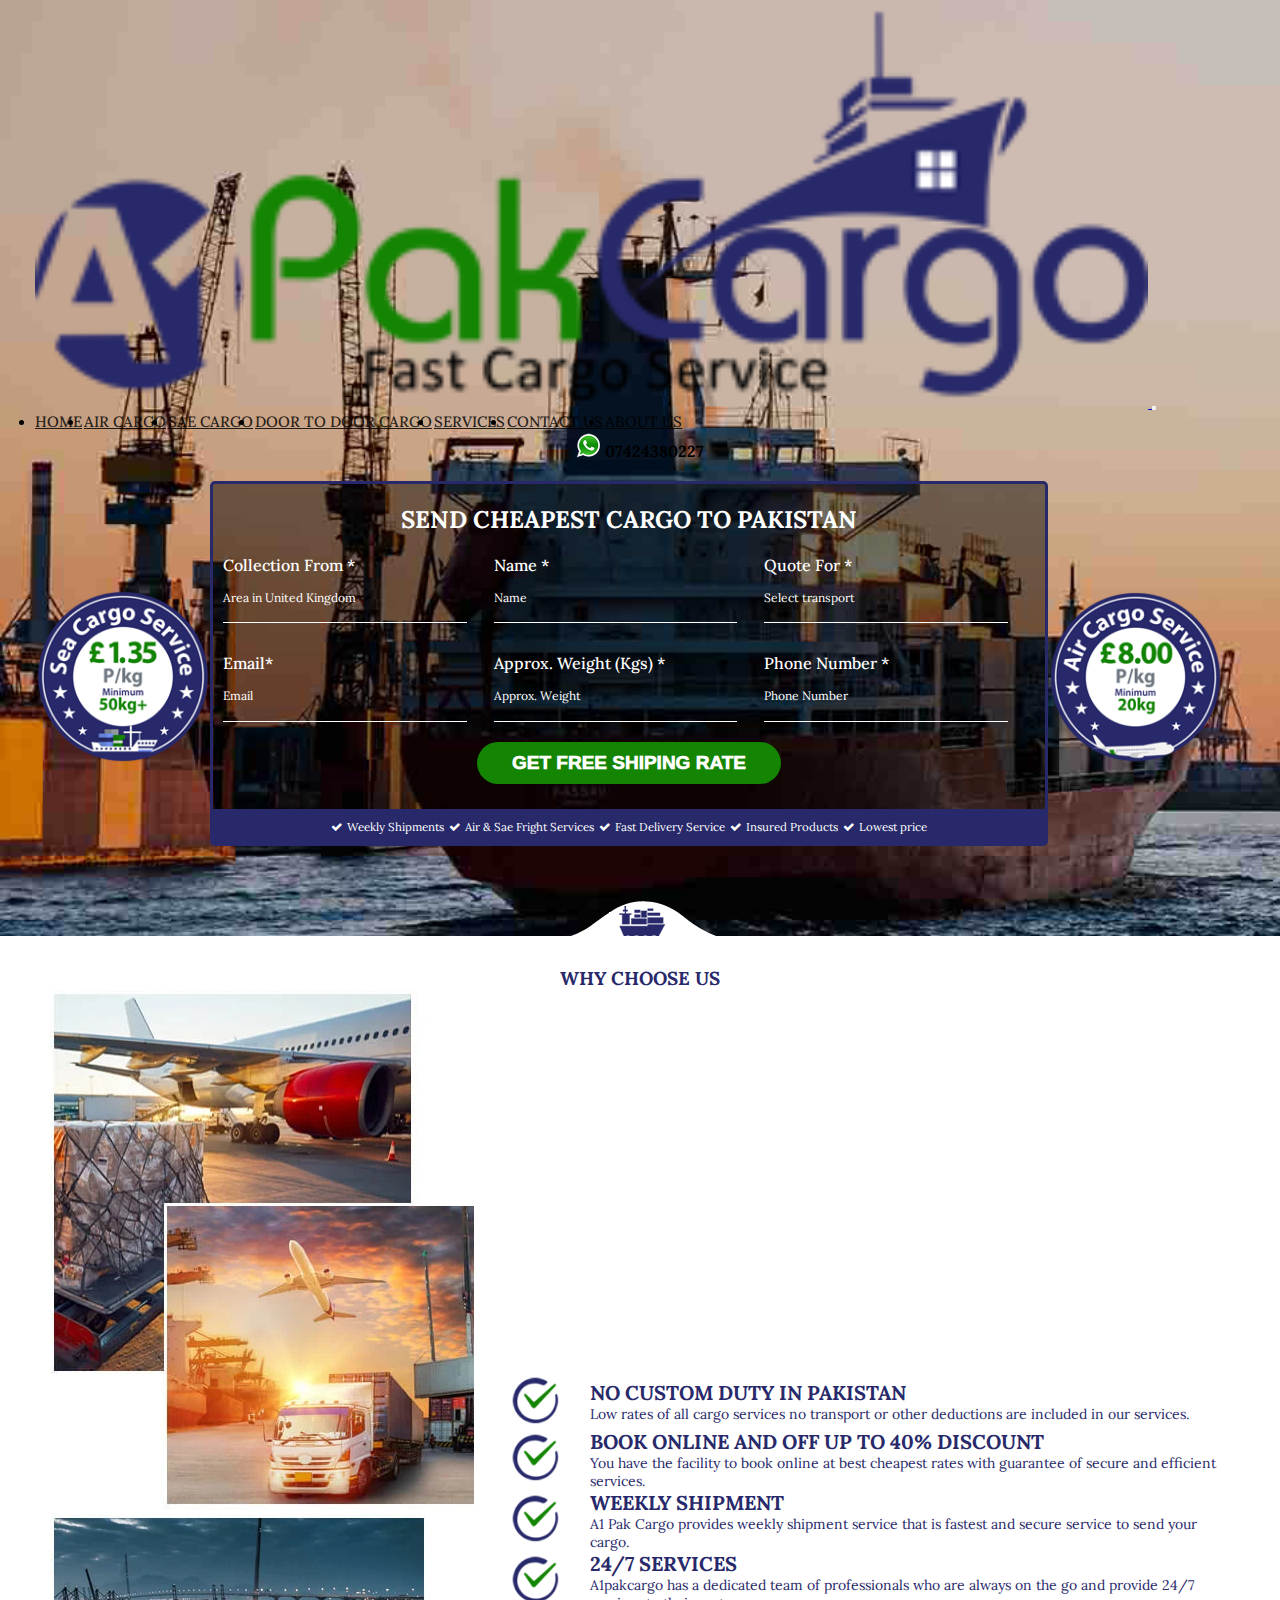
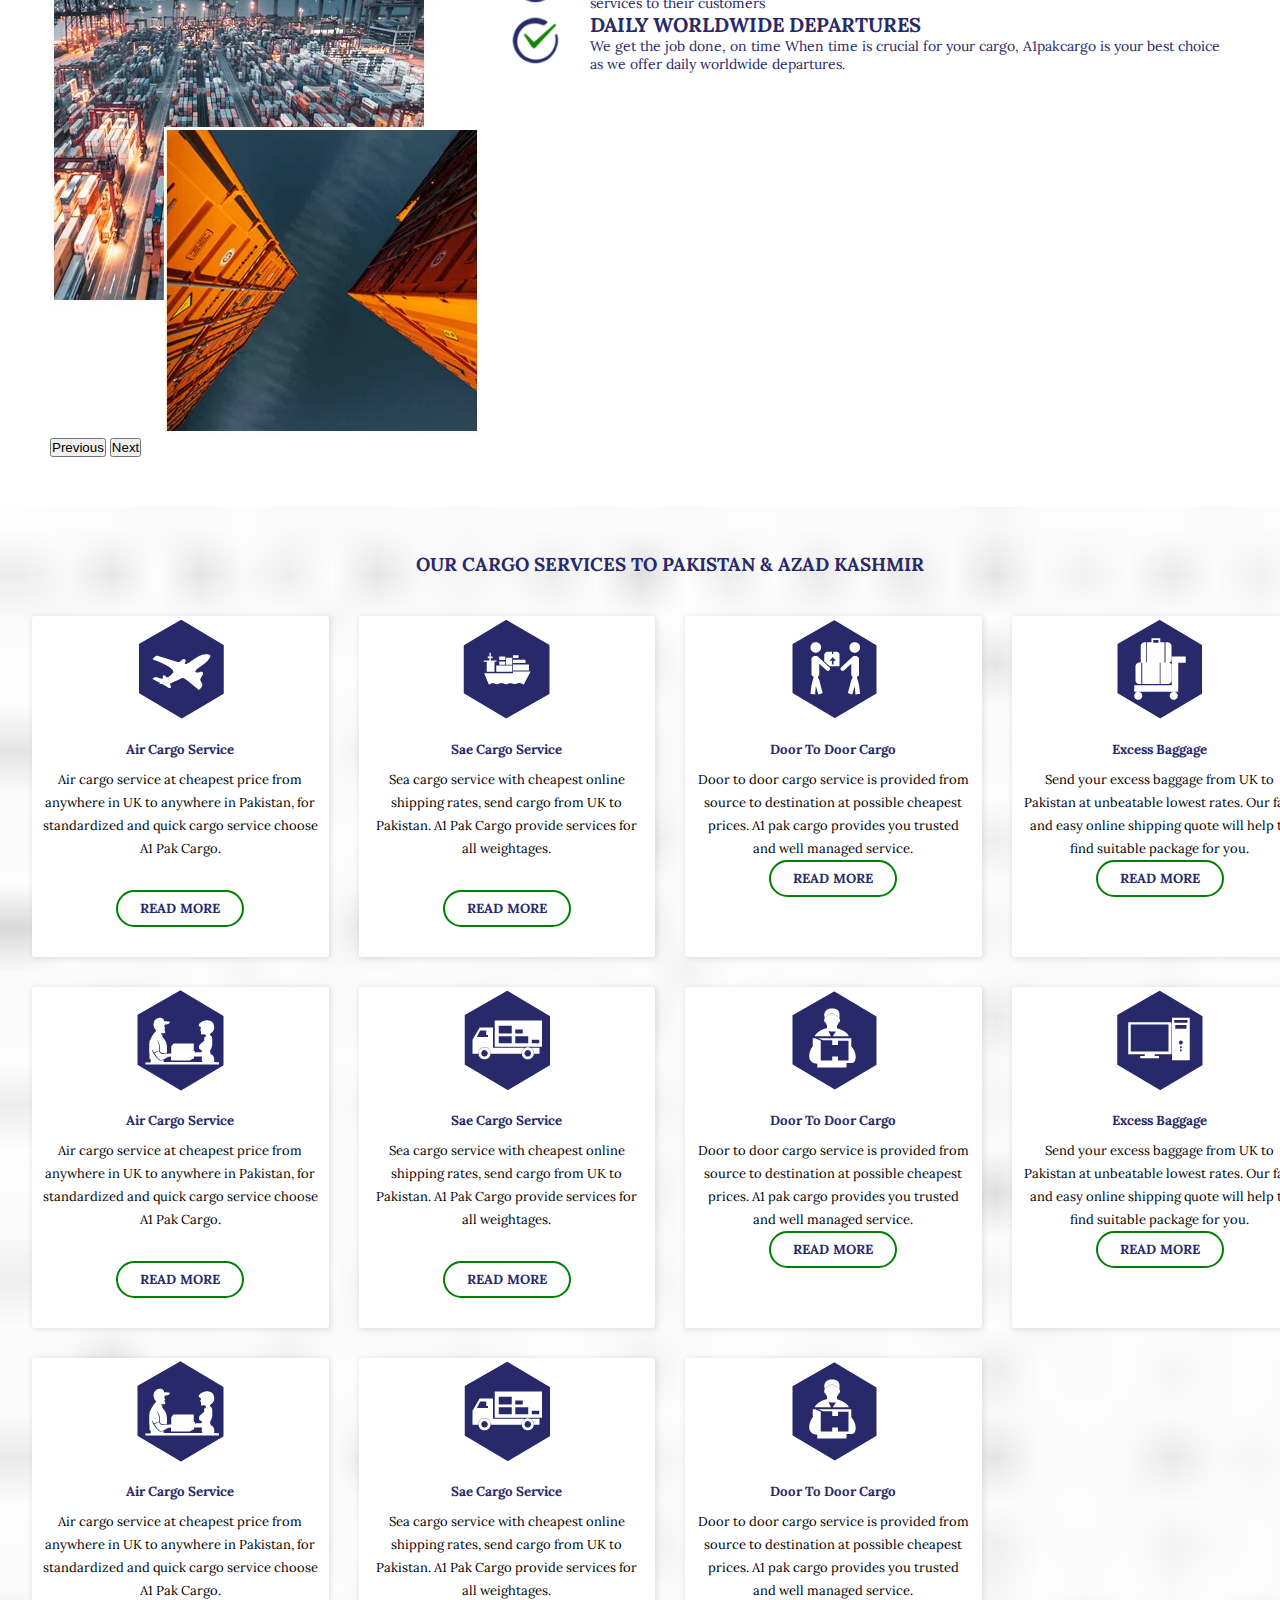
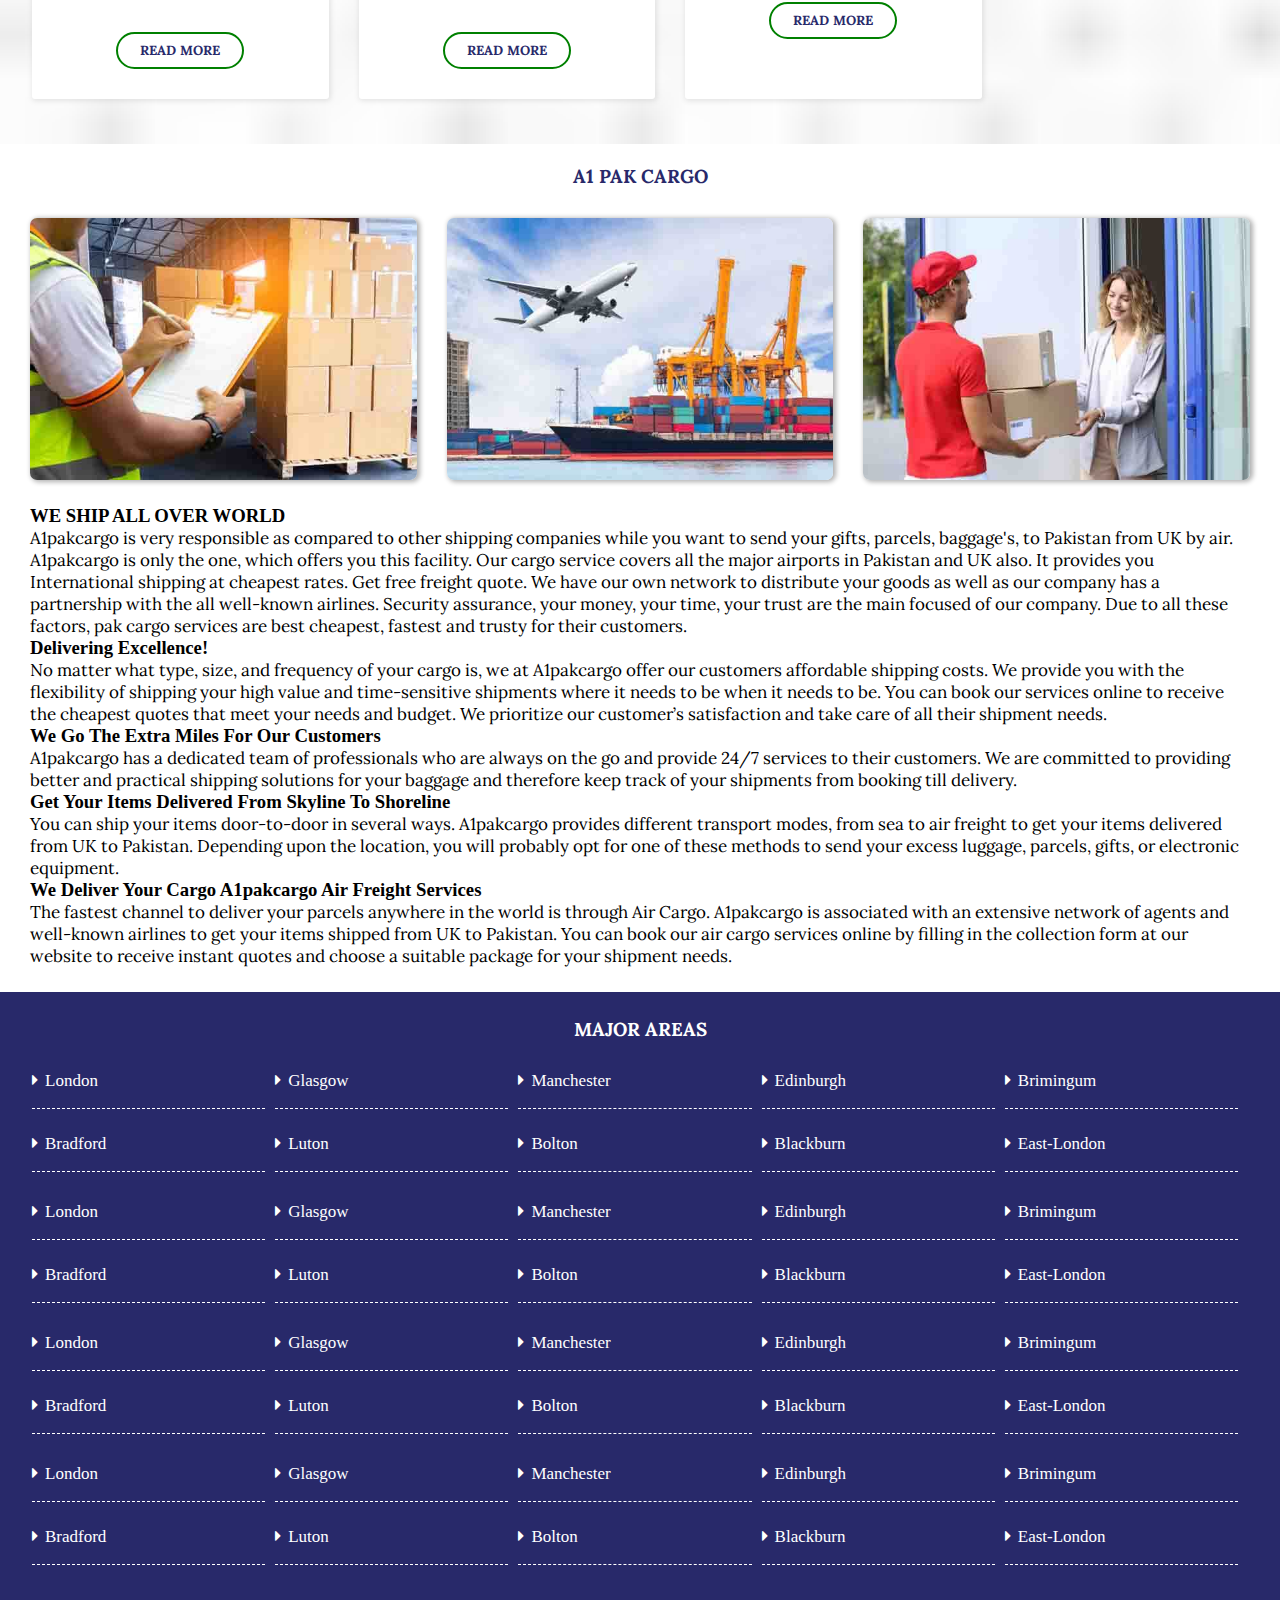
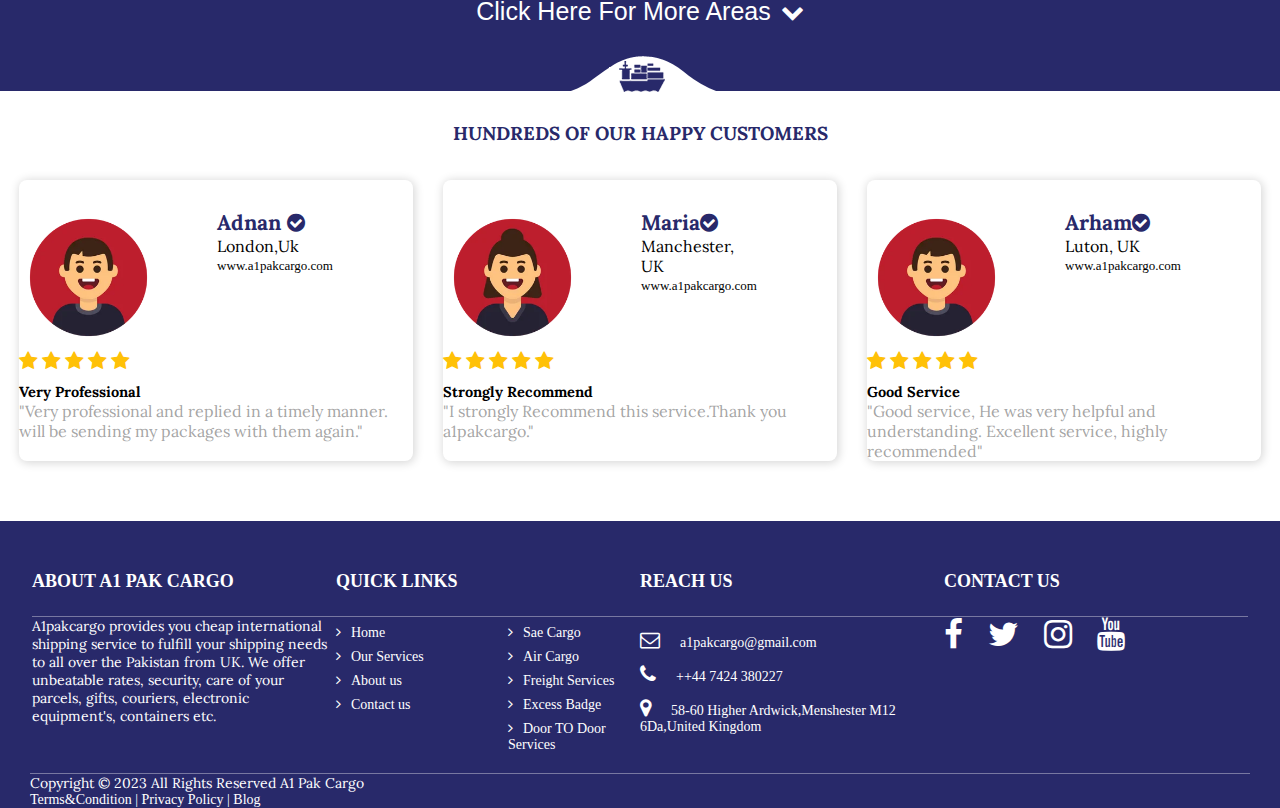
<file: index.html>
<!DOCTYPE html>
<html lang="en">

<head>
    <meta charset="UTF-8">
    <meta name="viewport" content="width=device-width, initial-scale=1.0">
    <title>Document</title>
    <link rel="stylesheet" href="https://cdnjs.cloudflare.com/ajax/libs/font-awesome/4.7.0/css/font-awesome.min.css">
    <link href="https://cdn.jsdelivr.net/npm/bootstrap@5.0.2/dist/css/bootstrap.min.css" rel="stylesheet" integrity="sha384-EVSTQN3/azprG1Anm3QDgpJLIm9Nao0Yz1ztcQTwFspd3yD65VohhpuuCOmLASjC" crossorigin="anonymous">
    <link rel="stylesheet" href="css/style.css">
    <link rel="preconnect" href="https://fonts.googleapis.com">
    <link rel="preconnect" href="https://fonts.gstatic.com" crossorigin>
    <link href="https://fonts.googleapis.com/css2?family=Lora:wght@400;500;600;700&family=Montserrat:wght@100;200;300;400;600;700;800&display=swap" rel="stylesheet">
</head>

<body>
    <!-- hero section -->

    <Section id="hero">
        <nav class="navbar navbar-expand-lg navbar-light ">
            <a class="navbar-brand " href="#">
                <img src="images/logo.png" alt="img no found">
            </a>
            <button class="navbar-toggler" type="button" data-bs-toggle="collapse" data-bs-target="#navbarSupportedContent" aria-controls="navbarSupportedContent" aria-expanded="false" aria-label="Toggle navigation">
                <span class="navbar-toggler-icon"></span>
              </button>
            <div class="collapse navbar-collapse" id="navbarSupportedContent">
                <ul class="navbar-nav ms-auto mb-2 mb-lg-0">
                    <li class="nav-item">
                        <a class="nav-link" href="index.html">HOME</a>
                    </li>
                    <li class="nav-item">
                        <a class="nav-link" href="aircargo.html">AIR CARGO</a>
                    </li>
                    <li class="nav-item">
                        <a class="nav-link" href="saecargo.html">SAE CARGO</a>
                    </li>
                    <li class="nav-item">
                        <a class="nav-link" href="doortodoor.html">DOOR TO DOOR CARGO</a>
                    </li>
                    <li class="nav-item">
                        <a class="nav-link" href="services.html">SERVICES</a>
                    </li>
                    <li class="nav-item">
                        <a class="nav-link" href="contactus.html">CONTACT US</a>
                    </li>
                    <li class="nav-item">
                        <a class="nav-link" href="aboutus.html">ABOUT US</a>
                    </li>
                </ul>
            </div>
            <div class="whatsapp">
                <img src="images/whatsapp.png" alt="img no found" id="whatslogo">
                <div id="num">
                    <a href="#">
                        <p>07424380227</p>
                    </a>
                </div>
            </div>
        </nav>
        <div id="whole_banner">
            <div>
                <img src="images/badge1.png" alt="img no found" id="banner_first_img">
            </div>
            <div class="container-fluid " id="banner">
                <div class="row">
                    <div>
                        <h2>SEND CHEAPEST CARGO TO PAKISTAN</h2>
                    </div>
                </div>
                <div class="row" id="form">
                    <div id="one">
                        <h6>Collection From *</h6>
                        <label for="area">Area in United Kingdom</label>
                        <input type="text" id="area">
                    </div>
                    <div id="second">
                        <h6 class="second_heading">Name *</h6>
                        <label for="name">Name</label>
                        <input type="text" id="name">
                    </div>
                    <div id="third">
                        <h6>Quote For *</h6>
                        <label for="transport">Select transport</label>
                        <input type="text" id="transport">
                    </div>
                    <div id="fourth">
                        <h6 class="second_heading">Email*</h6>
                        <label for="email">Email</label>
                        <input type="text" id="email">
                    </div>
                    <div id="fifth">
                        <h6>Approx. Weight (Kgs) *</h6>
                        <label for="weight">Approx. Weight</label>
                        <input type="text" id="weight">
                    </div>
                    <div id="sixth">
                        <h6 class="second_heading">Phone Number *</h6>
                        <label for="number">Phone Number</label>
                        <input type="text" id="number">
                    </div>
                </div>
                <div id="button">
                    <button>GET FREE SHIPING RATE</button>
                </div>
                <div class="row" id="row_bar">
                    <ul>
                        <li>
                            <i class="fa fa-check" aria-hidden="true"></i>
                            <p>Weekly Shipments</p>
                        </li>
                        <li>
                            <i class="fa fa-check" aria-hidden="true"></i>
                            <p>Air & Sae Fright Services</p>
                        </li>
                        <li>
                            <i class="fa fa-check" aria-hidden="true"></i>
                            <p>Fast Delivery Service</p>
                        </li>
                        <li>
                            <i class="fa fa-check" aria-hidden="true"></i>
                            <p>Insured Products</p>
                        </li>
                        <li>
                            <i class="fa fa-check" aria-hidden="true"></i>
                            <p>Lowest price</p>
                        </li>
                    </ul>
                </div>
            </div>
            <div>
                <img src="images/badge2.png" alt="img no found" id="banner_second_img">
            </div>
        </div>
        <div id="after_nine_eigty_nine">
            <div>
                <img src="images/badge1.png" alt="img no found" id="banner_one">
            </div>
            <div>
                <img src="images/badge2.png" alt="img no found" id="banner_second">
            </div>
        </div>
        <div class="ship-one">
            <img src="images/ship.png" class="ship" alt="">
        </div>
    </Section>
    <!-- //hero section -->
    <!-- why choose us -->
    <div class="container-fluid" id="col_why_chose">
        <div class="row" id="heading_chose">
            <h3>WHY CHOOSE US</h3>
        </div>
        <div class="row" id="material_chose">
            <div class="  col-md-12 col-lg-6">
                <div id="carouselExampleControls" class="carousel slide" data-bs-ride="carousel">
                    <div class="carousel-inner">
                        <div class="carousel-item active" id="slider">
                            <img src="images/air-cargo-slide-1.webp" class="d-block w-75 " alt="...">
                        </div>
                        <div class="carousel-item" id="slider">
                            <img src="images/air-cargo-slide-2.webp" class="d-block w-75" alt="...">
                        </div>
                    </div>
                    <button class="carousel-control-prev" type="button" data-bs-target="#carouselExampleControls" data-bs-slide="prev">
                      <span class="carousel-control-prev-icon" aria-hidden="true"></span>
                      <span class="visually-hidden">Previous</span>
                    </button>
                    <button class="carousel-control-next" type="button" data-bs-target="#carouselExampleControls" data-bs-slide="next">
                      <span class="carousel-control-next-icon" aria-hidden="true"></span>
                      <span class="visually-hidden">Next</span>
                    </button>
                </div>
            </div>
            <div class=" col-md-12 col-lg-6" id="ticks_text">
                <div class="parent" id="first">
                    <div class="tick">
                        <img src="images/tick.png" alt="img no found">
                    </div>
                    <div class="text">
                        <h5>NO CUSTOM DUTY IN PAKISTAN</h5>
                        <p>Low rates of all cargo services no transport or other deductions are included in our services.</p>
                    </div>
                </div>
                <div class="parent mt-3">
                    <div class="tick">
                        <img src="images/tick.png" alt="img no found">
                    </div>
                    <div class="text">
                        <h5>BOOK ONLINE AND OFF UP TO 40% DISCOUNT</h5>
                        <p>You have the facility to book online at best cheapest rates with guarantee of secure and efficient services.</p>
                    </div>
                </div>
                <div class="parent mt-3">
                    <div class="tick">
                        <img src="images/tick.png" alt="img no found">
                    </div>
                    <div class="text">
                        <h5>WEEKLY SHIPMENT</h5>
                        <p>A1 Pak Cargo provides weekly shipment service that is fastest and secure service to send your cargo.</p>
                    </div>
                </div>
                <div class="parent mt-3">
                    <div class="tick">
                        <img src="images/tick.png" alt="img no found">
                    </div>
                    <div class="text">
                        <h5>24/7 SERVICES</h5>
                        <p>A1pakcargo has a dedicated team of professionals who are always on the go and provide 24/7 services to their customers</p>
                    </div>
                </div>
                <div class="parent mt-3">
                    <div class="tick">
                        <img src="images/tick.png" alt="img no found">
                    </div>
                    <div class="text">
                        <h5>DAILY WORLDWIDE DEPARTURES</h5>
                        <p>We get the job done, on time When time is crucial for your cargo, A1pakcargo is your best choice as we offer daily worldwide departures.</p>
                    </div>
                </div>
            </div>
        </div>
    </div>
    <!-- //why choose us -->
    <!-- services -->
    <div class="container-fluid" id="con_flu_services">
        <div class="row" id="heading_service">
            <div class="col">
                <h3>OUR CARGO SERVICES TO PAKISTAN & AZAD KASHMIR</h3>
            </div>
        </div>
        <div class="row " id="material_service">
            <div id="col">
                <div class="icon_img mt-4">
                    <img src="images/s1.png" alt="img no found">
                </div>
                <a href="">
                    <h5>Air Cargo Service</h5>
                </a>
                <p class="mt-3">Air cargo service at cheapest price from anywhere in UK to anywhere in Pakistan, for standardized and quick cargo service choose A1 Pak Cargo. </p>
                <div class="button" id="one_sec">
                    <button class="buttons">READ MORE</button>
                </div>
            </div>
            <div id="col">
                <div class="icon_img mt-4">
                    <img src="images/s2.png" alt="img no found">
                </div>
                <a href="">
                    <h5>Sae Cargo Service</h5>
                </a>
                <p class="mt-3">Sea cargo service with cheapest online shipping rates, send cargo from UK to Pakistan. A1 Pak Cargo provide services for all weightages.</p>
                <div class="button" id="one_sec">
                    <button class="buttons">READ MORE</button>
                </div>
            </div>
            <div id="col">
                <div class="icon_img mt-4">
                    <img src="images/s3.png" alt="img no found">
                </div>
                <a href="">
                    <h5>Door To Door Cargo</h5>
                </a>
                <p class="mt-3">Door to door cargo service is provided from source to destination at possible cheapest prices. A1 pak cargo provides you trusted and well managed service.</p>
                <div class="button">
                    <button class="buttons">READ MORE</button>
                </div>
            </div>
            <div id="col">
                <div class="icon_img mt-4">
                    <img src="images/s4.png" alt="img no found">
                </div>
                <a href="">
                    <h5>Excess Baggage</h5>
                </a>
                <p class="mt-3">Send your excess baggage from UK to Pakistan at unbeatable lowest rates. Our fast and easy online shipping quote will help to find suitable package for you.</p>
                <div class="button">
                    <button class="buttons">READ MORE</button>
                </div>
            </div>
            <div id="col">
                <div class="icon_img mt-4">
                    <img src="images/s5.png" alt="img no found">
                </div>
                <a href="">
                    <h5>Air Cargo Service</h5>
                </a>
                <p class="mt-3">Air cargo service at cheapest price from anywhere in UK to anywhere in Pakistan, for standardized and quick cargo service choose A1 Pak Cargo. </p>
                <div class="button" id="one_sec">
                    <button class="buttons">READ MORE</button>
                </div>
            </div>
            <div id="col">
                <div class="icon_img mt-4">
                    <img src="images/s6.png" alt="img no found">
                </div>
                <a href="">
                    <h5>Sae Cargo Service</h5>
                </a>
                <p class="mt-3">Sea cargo service with cheapest online shipping rates, send cargo from UK to Pakistan. A1 Pak Cargo provide services for all weightages.</p>
                <div class="button" id="one_sec">
                    <button class="buttons">READ MORE</button>
                </div>
            </div>
            <div id="col">
                <div class="icon_img mt-4">
                    <img src="images/s7.png" alt="img no found">
                </div>
                <a href="">
                    <h5>Door To Door Cargo</h5>
                </a>
                <p class="mt-3">Door to door cargo service is provided from source to destination at possible cheapest prices. A1 pak cargo provides you trusted and well managed service.</p>
                <div class="button">
                    <button class="buttons">READ MORE</button>
                </div>
            </div>
            <div id="col">
                <div class="icon_img mt-4">
                    <img src="images/s8.png" alt="img no found">
                </div>
                <a href="">
                    <h5>Excess Baggage</h5>
                </a>
                <p class="mt-3">Send your excess baggage from UK to Pakistan at unbeatable lowest rates. Our fast and easy online shipping quote will help to find suitable package for you.</p>
                <div class="button">
                    <button class="buttons">READ MORE</button>
                </div>
            </div>
            <div id="col">
                <div class="icon_img mt-4">
                    <img src="images/s5.png" alt="img no found">
                </div>
                <a href="">
                    <h5>Air Cargo Service</h5>
                </a>
                <p class="mt-3">Air cargo service at cheapest price from anywhere in UK to anywhere in Pakistan, for standardized and quick cargo service choose A1 Pak Cargo. </p>
                <div class="button" id="one_sec">
                    <button class="buttons">READ MORE</button>
                </div>
            </div>
            <div id="col">
                <div class="icon_img mt-4">
                    <img src="images/s6.png" alt="img no found">
                </div>
                <a href="">
                    <h5>Sae Cargo Service</h5>
                </a>
                <p class="mt-3">Sea cargo service with cheapest online shipping rates, send cargo from UK to Pakistan. A1 Pak Cargo provide services for all weightages.</p>
                <div class="button" id="one_sec">
                    <button class="buttons">READ MORE</button>
                </div>
            </div>
            <div id="col">
                <div class="icon_img mt-4">
                    <img src="images/s7.png" alt="img no found">
                </div>
                <a href="">
                    <h5>Door To Door Cargo</h5>
                </a>
                <p class="mt-3">Door to door cargo service is provided from source to destination at possible cheapest prices. A1 pak cargo provides you trusted and well managed service.</p>
                <div class="button">
                    <button class="buttons">READ MORE</button>
                </div>
            </div>
        </div>
        <div class="ship-two">
            <img src="images/ship.png" class="ship" alt="">
        </div>
    </div>
    <!--// services -->
    <!-- A1 Pak Cargo -->
    <div id="con_flu_A1">
        <h3 id="h3_heading">A1 PAK CARGO</h3>
        <div class=" " id="A1_material">
            <div class="a1_cargo_img">
                <img src="images/a1.jpg" alt="img no found">
            </div>
            <div class="a1_cargo_img">
                <img src="images/a2.jpg" alt="img no found">
            </div>
            <div class="a1_cargo_img">
                <img src="images/a3.jpg" alt="img no found">
            </div>
        </div>
        <div class=" " id="row_info">
            <div class="details" id="detail_one">
                <h3>WE SHIP ALL OVER WORLD</h3>
                <p>A1pakcargo is very responsible as compared to other shipping companies while you want to send your gifts, parcels, baggage's, to Pakistan from UK by air. A1pakcargo is only the one, which offers you this facility. Our cargo service covers
                    all the major airports in Pakistan and UK also. It provides you International shipping at cheapest rates. Get free freight quote. We have our own network to distribute your goods as well as our company has a partnership with the all
                    well-known airlines. Security assurance, your money, your time, your trust are the main focused of our company. Due to all these factors, pak cargo services are best cheapest, fastest and trusty for their customers.</p>
            </div>
            <div class="details">
                <h3>Delivering Excellence!</h3>
                <p>No matter what type, size, and frequency of your cargo is, we at A1pakcargo offer our customers affordable shipping costs. We provide you with the flexibility of shipping your high value and time-sensitive shipments where it needs to be
                    when it needs to be. You can book our services online to receive the cheapest quotes that meet your needs and budget. We prioritize our customer’s satisfaction and take care of all their shipment needs.</p>
            </div>
            <div class="details">
                <h3>We Go The Extra Miles For Our Customers</h3>
                <p>A1pakcargo has a dedicated team of professionals who are always on the go and provide 24/7 services to their customers. We are committed to providing better and practical shipping solutions for your baggage and therefore keep track of
                    your shipments from booking till delivery.</p>
            </div>
            <div class="details">
                <h3>Get Your Items Delivered From Skyline To Shoreline</h3>
                <p>You can ship your items door-to-door in several ways. A1pakcargo provides different transport modes, from sea to air freight to get your items delivered from UK to Pakistan. Depending upon the location, you will probably opt for one of
                    these methods to send your excess luggage, parcels, gifts, or electronic equipment.</p>
            </div>
            <div class="details">
                <h3>We Deliver Your Cargo A1pakcargo Air Freight Services</h3>
                <p>The fastest channel to deliver your parcels anywhere in the world is through Air Cargo. A1pakcargo is associated with an extensive network of agents and well-known airlines to get your items shipped from UK to Pakistan. You can book our
                    air cargo services online by filling in the collection form at our website to receive instant quotes and choose a suitable package for your shipment needs.</p>
            </div>
        </div>
    </div>
    <!-- //A1 Pak Cargo -->
    <!-- Major areas -->
    <div class="container-fluid" id="con_flu_major">
        <div id="heading_major">
            <h3>MAJOR AREAS</h3>
        </div>
        <div class="row  ">
            <div class="major_areas">
                <ul>
                    <li>
                        <a href=""><i class="fa fa-caret-right" aria-hidden="true"></i>London</a>
                    </li>
                    <li>
                        <a href=""><i class="fa fa-caret-right" aria-hidden="true"></i>Bradford</a>
                    </li>
                </ul>
            </div>
            <div class="major_areas">
                <ul>
                    <li>
                        <a href=""><i class="fa fa-caret-right" aria-hidden="true"></i>Glasgow</a>
                    </li>
                    <li>
                        <a href=""><i class="fa fa-caret-right" aria-hidden="true"></i>Luton</a>
                    </li>
                </ul>
            </div>
            <div class="major_areas">
                <ul>
                    <li>
                        <a href=""><i class="fa fa-caret-right" aria-hidden="true"></i>Manchester</a>
                    </li>
                    <li>
                        <a href=""><i class="fa fa-caret-right" aria-hidden="true"></i>Bolton</a>
                    </li>
                </ul>
            </div>
            <div class="major_areas">
                <ul>
                    <li>
                        <a href=""><i class="fa fa-caret-right" aria-hidden="true"></i>Edinburgh</a>
                    </li>
                    <li>
                        <a href=""><i class="fa fa-caret-right" aria-hidden="true"></i>Blackburn</a>
                    </li>
                </ul>
            </div>
            <div class="major_areas">
                <ul>
                    <li>
                        <a href=""><i class="fa fa-caret-right" aria-hidden="true"></i>Brimingum</a>
                    </li>
                    <li>
                        <a href=""><i class="fa fa-caret-right" aria-hidden="true"></i>East-London</a>
                    </li>
                </ul>
            </div>
        </div>

        <div class="row  " id="main">
            <div class="major_areas">
                <ul>
                    <li>
                        <a href=""><i class="fa fa-caret-right" aria-hidden="true"></i>London</a>
                    </li>
                    <li>
                        <a href=""><i class="fa fa-caret-right" aria-hidden="true"></i>Bradford</a>
                    </li>
                </ul>
            </div>
            <div class="major_areas">
                <ul>
                    <li>
                        <a href=""><i class="fa fa-caret-right" aria-hidden="true"></i>Glasgow</a>
                    </li>
                    <li>
                        <a href=""><i class="fa fa-caret-right" aria-hidden="true"></i>Luton</a>
                    </li>
                </ul>
            </div>
            <div class="major_areas">
                <ul>
                    <li>
                        <a href=""><i class="fa fa-caret-right" aria-hidden="true"></i>Manchester</a>
                    </li>
                    <li>
                        <a href=""><i class="fa fa-caret-right" aria-hidden="true"></i>Bolton</a>
                    </li>
                </ul>
            </div>
            <div class="major_areas">
                <ul>
                    <li>
                        <a href=""><i class="fa fa-caret-right" aria-hidden="true"></i>Edinburgh</a>
                    </li>
                    <li>
                        <a href=""><i class="fa fa-caret-right" aria-hidden="true"></i>Blackburn</a>
                    </li>
                </ul>
            </div>
            <div class="major_areas">
                <ul>
                    <li>
                        <a href=""><i class="fa fa-caret-right" aria-hidden="true"></i>Brimingum</a>
                    </li>
                    <li>
                        <a href=""><i class="fa fa-caret-right" aria-hidden="true"></i>East-London</a>
                    </li>
                </ul>
            </div>
            <div class="major_areas">
                <ul>
                    <li>
                        <a href=""><i class="fa fa-caret-right" aria-hidden="true"></i>London</a>
                    </li>
                    <li>
                        <a href=""><i class="fa fa-caret-right" aria-hidden="true"></i>Bradford</a>
                    </li>
                </ul>
            </div>
            <div class="major_areas">
                <ul>
                    <li>
                        <a href=""><i class="fa fa-caret-right" aria-hidden="true"></i>Glasgow</a>
                    </li>
                    <li>
                        <a href=""><i class="fa fa-caret-right" aria-hidden="true"></i>Luton</a>
                    </li>
                </ul>
            </div>
            <div class="major_areas">
                <ul>
                    <li>
                        <a href=""><i class="fa fa-caret-right" aria-hidden="true"></i>Manchester</a>
                    </li>
                    <li>
                        <a href=""><i class="fa fa-caret-right" aria-hidden="true"></i>Bolton</a>
                    </li>
                </ul>
            </div>
            <div class="major_areas">
                <ul>
                    <li>
                        <a href=""><i class="fa fa-caret-right" aria-hidden="true"></i>Edinburgh</a>
                    </li>
                    <li>
                        <a href=""><i class="fa fa-caret-right" aria-hidden="true"></i>Blackburn</a>
                    </li>
                </ul>
            </div>
            <div class="major_areas">
                <ul>
                    <li>
                        <a href=""><i class="fa fa-caret-right" aria-hidden="true"></i>Brimingum</a>
                    </li>
                    <li>
                        <a href=""><i class="fa fa-caret-right" aria-hidden="true"></i>East-London</a>
                    </li>
                </ul>
            </div>
            <div class="major_areas">
                <ul>
                    <li>
                        <a href=""><i class="fa fa-caret-right" aria-hidden="true"></i>London</a>
                    </li>
                    <li>
                        <a href=""><i class="fa fa-caret-right" aria-hidden="true"></i>Bradford</a>
                    </li>
                </ul>
            </div>
            <div class="major_areas">
                <ul>
                    <li>
                        <a href=""><i class="fa fa-caret-right" aria-hidden="true"></i>Glasgow</a>
                    </li>
                    <li>
                        <a href=""><i class="fa fa-caret-right" aria-hidden="true"></i>Luton</a>
                    </li>
                </ul>
            </div>
            <div class="major_areas">
                <ul>
                    <li>
                        <a href=""><i class="fa fa-caret-right" aria-hidden="true"></i>Manchester</a>
                    </li>
                    <li>
                        <a href=""><i class="fa fa-caret-right" aria-hidden="true"></i>Bolton</a>
                    </li>
                </ul>
            </div>
            <div class="major_areas">
                <ul>
                    <li>
                        <a href=""><i class="fa fa-caret-right" aria-hidden="true"></i>Edinburgh</a>
                    </li>
                    <li>
                        <a href=""><i class="fa fa-caret-right" aria-hidden="true"></i>Blackburn</a>
                    </li>
                </ul>
            </div>
            <div class="major_areas">
                <ul>
                    <li>
                        <a href=""><i class="fa fa-caret-right" aria-hidden="true"></i>Brimingum</a>
                    </li>
                    <li>
                        <a href=""><i class="fa fa-caret-right" aria-hidden="true"></i>East-London</a>
                    </li>
                </ul>
            </div>
        </div>

        <div id="click">
            <button onclick="show_hide()">Click Here For More Areas<i class="fa fa-chevron-down" aria-hidden="true"></i></button>
        </div>
        <div class="ship-three">
            <img src="images/ship.png" class="ship" alt="">
        </div>
    </div>
    <!-- //Major areas -->
    <!-- Happy Customers -->
    <div class="container-fluid" id="con_flu_happy">
        <h3>HUNDREDS OF OUR HAPPY CUSTOMERS</h3>
        <div class="row">
            <div class="happy_cus" id="col_happy">
                <div class="wrap_in px-3">
                    <div class="customers_two">
                        <div class="img_happy" id="col_imges">
                            <img src="images/boy.webp" alt="img no found">
                        </div>
                        <div class="text_happy">
                            <h6>Adnan <span><i class="fa fa-check-circle" aria-hidden="true"></i></span></h6>
                            <p>London,Uk</p>
                            <div class="link_center">
                                <a href=""> www.a1pakcargo.com</a>
                            </div>
                        </div>
                    </div>
                    <div class="stars_icons">
                        <i class="fa fa-star" aria-hidden="true"></i>
                        <i class="fa fa-star" aria-hidden="true"></i>
                        <i class="fa fa-star" aria-hidden="true"></i>
                        <i class="fa fa-star" aria-hidden="true"></i>
                        <i class="fa fa-star" aria-hidden="true"></i>
                    </div>
                    <h5>Very Professional</h5>
                    <p class="p_cards_text">"Very professional and replied in a timely manner. will be sending my packages with them again."</p>
                </div>
            </div>
            <div class="happy_cus" id="col_happy">
                <div class="wrap_in px-3">
                    <div class="customers_two">
                        <div class="img_happy" id="col_imges">
                            <img src="images/girl.webp" alt="img no found">
                        </div>
                        <div class="text_happy">
                            <h6>Maria<span><i class="fa fa-check-circle" aria-hidden="true"></i></span></h6>
                            <p>Manchester, UK</p>
                            <div class="link_center">
                                <a href=""> www.a1pakcargo.com</a>
                            </div>
                        </div>
                    </div>
                    <div class="stars_icons">
                        <i class="fa fa-star" aria-hidden="true"></i>
                        <i class="fa fa-star" aria-hidden="true"></i>
                        <i class="fa fa-star" aria-hidden="true"></i>
                        <i class="fa fa-star" aria-hidden="true"></i>
                        <i class="fa fa-star" aria-hidden="true"></i>
                    </div>
                    <h5>Strongly Recommend</h5>
                    <p class="p_cards_text">"I strongly Recommend this service.Thank you a1pakcargo."</p>
                </div>
            </div>
            <div class="happy_cus" id="col_happy">
                <div class="wrap_in px-3">
                    <div class="customers_two">
                        <div class="img_happy" id="col_imges">
                            <img src="images/boy.webp" alt="img no found">
                        </div>
                        <div class="text_happy">
                            <h6>Arham<span><i class="fa fa-check-circle" aria-hidden="true"></i></span></h6>
                            <p>Luton, UK</p>
                            <div class="link_center">
                                <a href=""> www.a1pakcargo.com</a>
                            </div>
                        </div>
                    </div>
                    <div class="stars_icons">
                        <i class="fa fa-star" aria-hidden="true"></i>
                        <i class="fa fa-star" aria-hidden="true"></i>
                        <i class="fa fa-star" aria-hidden="true"></i>
                        <i class="fa fa-star" aria-hidden="true"></i>
                        <i class="fa fa-star" aria-hidden="true"></i>
                    </div>
                    <h5>Good Service</h5>
                    <p class="p_cards_text">"Good service, He was very helpful and understanding. Excellent service, highly recommended"</p>
                </div>
            </div>
        </div>
    </div>
    <!--// Happy Customers -->
    <!-- footer -->
    <footer>
        <div class="container-fluid" id="con_flu_footer">
            <div class="row" id="row_info_footer">
                <div class="a1_footer" id="first_footer">

                    <ul class="headings_ul">
                        <li>
                            ABOUT A1 PAK CARGO
                        </li>
                    </ul>
                    <p>A1pakcargo provides you cheap international shipping service to fulfill your shipping needs to all over the Pakistan from UK. We offer unbeatable rates, security, care of your parcels, gifts, couriers, electronic equipment's, containers
                        etc.
                    </p>

                </div>
                <div class="a1_footer" id="second_footer">
                    <ul class="headings_ul">
                        <li>
                            QUICK LINKS
                        </li>
                    </ul>
                    <div id="two_cloumns">
                        <div>
                            <ul>
                                <li>
                                    <a href=""><i class="fa fa-angle-right" aria-hidden="true"></i>Home</a>
                                </li>
                                <li>
                                    <a href=""><i class="fa fa-angle-right" aria-hidden="true"></i>Our Services</a>
                                </li>
                                <li>
                                    <a href=""><i class="fa fa-angle-right" aria-hidden="true"></i>About us</a>
                                </li>
                                <li>
                                    <a href=""><i class="fa fa-angle-right" aria-hidden="true"></i>Contact us</a>
                                </li>
                            </ul>
                        </div>
                        <div id="right_div_footer">
                            <ul>
                                <li>
                                    <a href=""><i class="fa fa-angle-right" aria-hidden="true"></i>Sae Cargo</a>
                                </li>
                                <li>
                                    <a href=""><i class="fa fa-angle-right" aria-hidden="true"></i>Air Cargo</a>
                                </li>
                                <li>
                                    <a href=""><i class="fa fa-angle-right" aria-hidden="true"></i>Freight Services</a>
                                </li>
                                <li>
                                    <a href=""><i class="fa fa-angle-right" aria-hidden="true"></i>Excess Badge</a>
                                </li>
                                <li>
                                    <a href=""><i class="fa fa-angle-right" aria-hidden="true"></i>Door TO Door Services</a>
                                </li>
                            </ul>
                        </div>
                    </div>
                </div>
                <div class="a1_footer " id="third_footer">
                    <ul class="headings_ul">
                        <li>
                            REACH US
                        </li>
                    </ul>
                    <ul id="third_last_ul_footer">
                        <li>
                            <a href=""><i class="fa fa-envelope-o" aria-hidden="true"></i>a1pakcargo@gmail.com</a>
                        </li>
                        <li>
                            <a href=""><i class="fa fa-phone" aria-hidden="true"></i>++44 7424 380227</a>
                        </li>
                        <li>
                            <a href=""><i class="fa fa-map-marker" aria-hidden="true"></i>58-60 Higher Ardwick,Menshester M12 6Da,United Kingdom</a>
                        </li>
                    </ul>
                </div>

                <div class="a1_footer" id="fourth_footer">
                    <ul class="headings_ul">
                        <li>
                            CONTACT US
                        </li>
                    </ul>
                    <ul id="icons_footer_social">
                        <li>
                            <a href=""><i class="fa fa-facebook" aria-hidden="true"></i></a>
                        </li>
                        <li>
                            <a href=""><i class="fa fa-twitter" aria-hidden="true"></i></a>
                        </li>
                        <li>
                            <a href=""><i class="fa fa-instagram" aria-hidden="true"></i></a>
                        </li>
                        <li>
                            <a href=""><i class="fa fa-youtube" aria-hidden="true"></i></a>
                        </li>
                    </ul>
                </div>
            </div>
            <div id="copy_right">
                <ul id="line_footer">
                    <li></li>
                </ul>
                <div class="col">
                    <p>Copyright © 2023 All Rights Reserved A1 Pak Cargo</p>
                </div>
                <div class="col">

                    <a href="">Terms&Condition | Privacy Policy | Blog </a>

                </div>
            </div>
        </div>
    </footer>
    <script>
        var div = document.getElementById('main');
        var display = 0;

        function show_hide() {
            if (display == 1) {
                div.style.display = 'grid';
                display = 0;
            } else {
                div.style.display = 'none';
                display = 1;
            }
        }
    </script>
    <script src="https://cdn.jsdelivr.net/npm/bootstrap@5.0.2/dist/js/bootstrap.bundle.min.js" integrity="sha384-MrcW6ZMFYlzcLA8Nl+NtUVF0sA7MsXsP1UyJoMp4YLEuNSfAP+JcXn/tWtIaxVXM" crossorigin="anonymous"></script>
    <!-- //footer -->
</body>

</html>
</file>
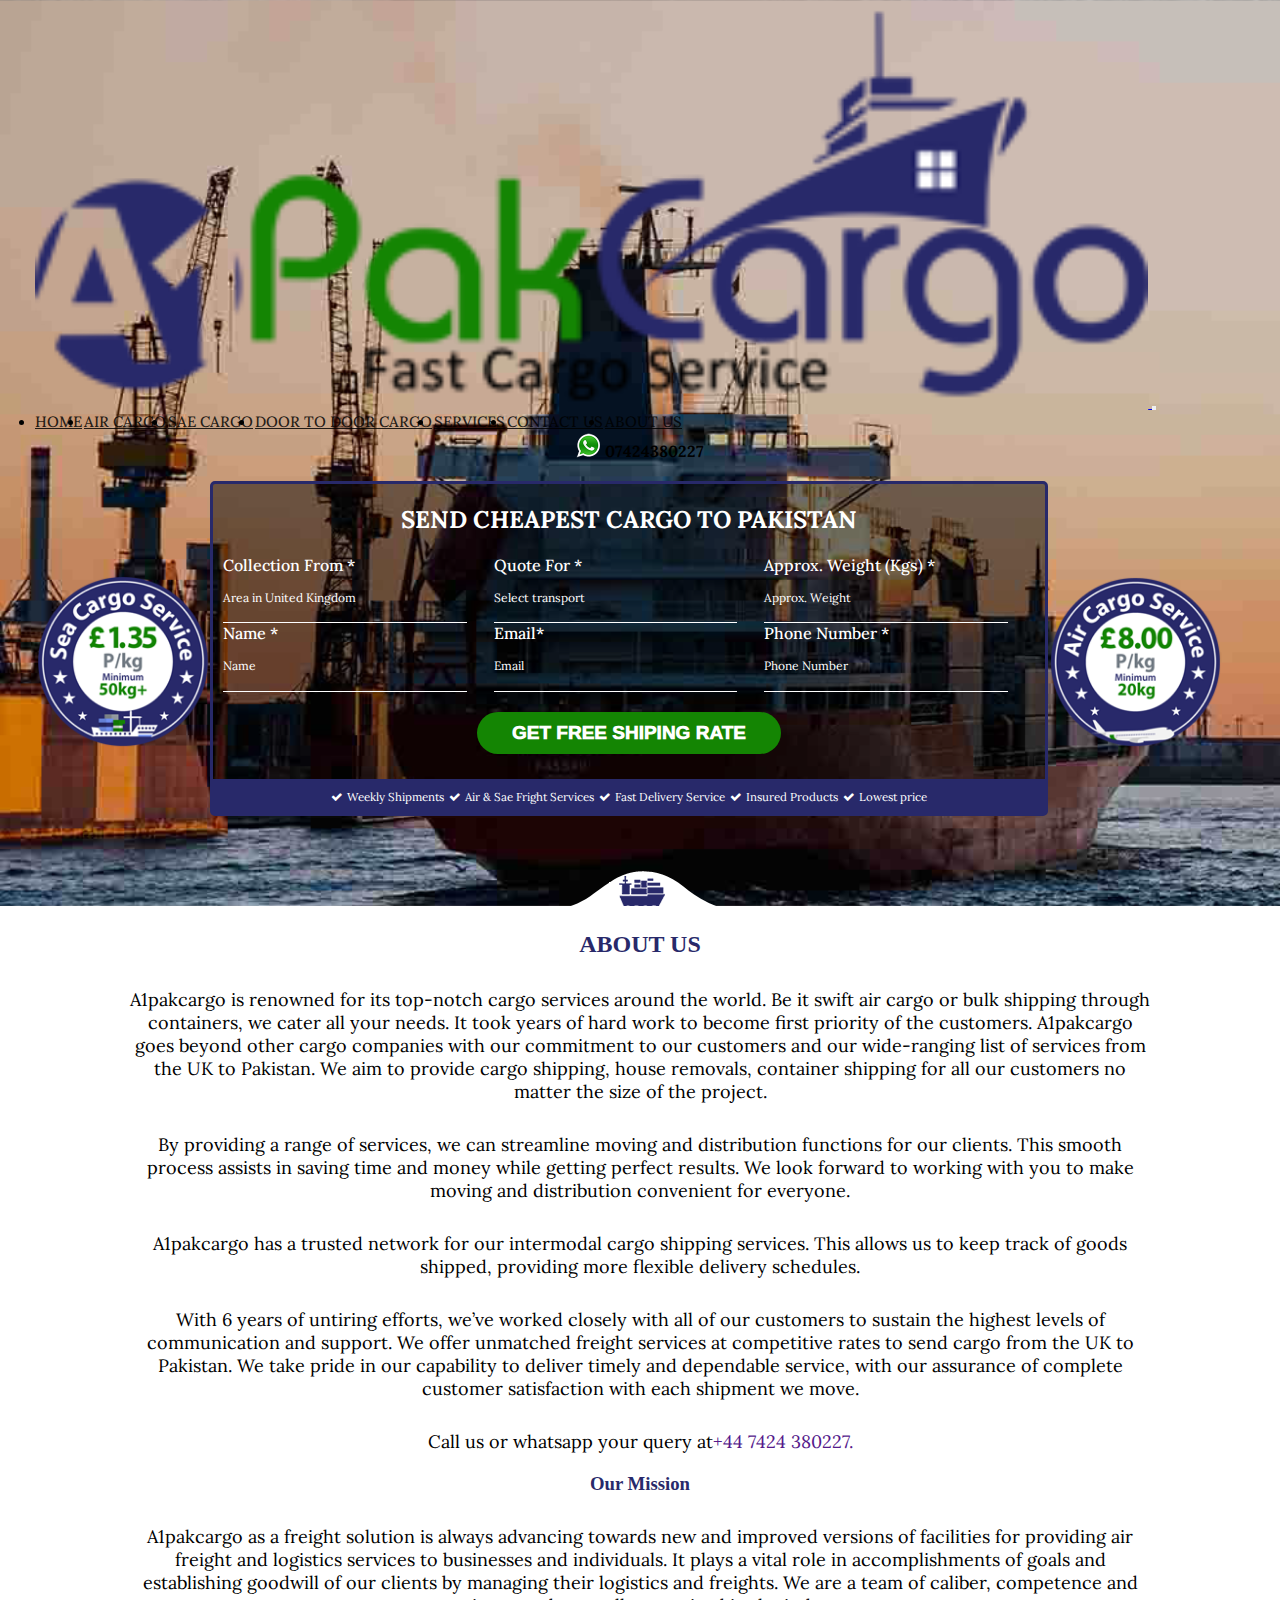
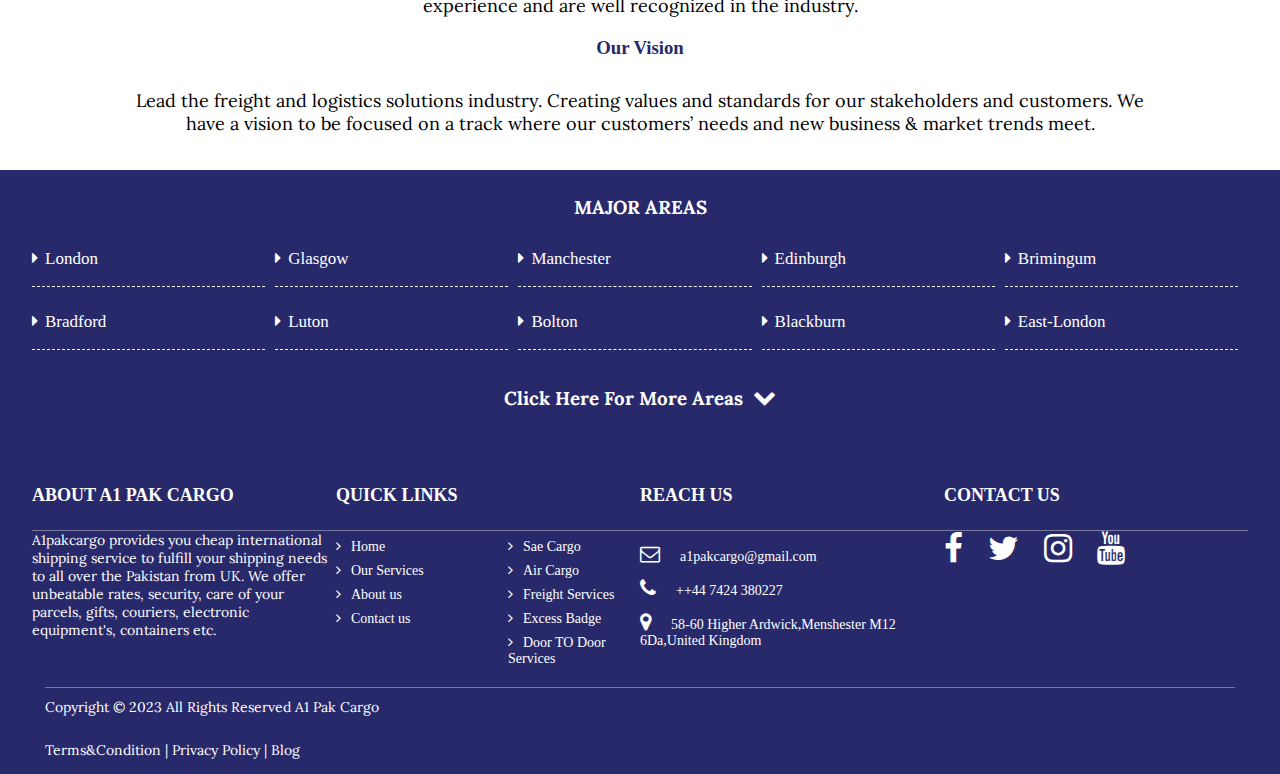
<file: aboutus.html>
<!DOCTYPE html>
<html lang="en">

<head>
    <meta charset="UTF-8">
    <meta name="viewport" content="width=device-width, initial-scale=1.0">
    <title>Document</title>
    <link rel="stylesheet" href="https://cdnjs.cloudflare.com/ajax/libs/font-awesome/4.7.0/css/font-awesome.min.css">
    <link href="https://cdn.jsdelivr.net/npm/bootstrap@5.0.2/dist/css/bootstrap.min.css" rel="stylesheet" integrity="sha384-EVSTQN3/azprG1Anm3QDgpJLIm9Nao0Yz1ztcQTwFspd3yD65VohhpuuCOmLASjC" crossorigin="anonymous">
    <link rel="stylesheet" href="css/style.css">
    <link rel="preconnect" href="https://fonts.googleapis.com">
    <link rel="preconnect" href="https://fonts.gstatic.com" crossorigin>
    <link href="https://fonts.googleapis.com/css2?family=Lora:wght@400;500;600;700&family=Montserrat:wght@100;200;300;400;600;700;800&display=swap" rel="stylesheet">
</head>

<body>
    <!-- hero section -->

    <Section id="hero">
        <nav class="navbar navbar-expand-lg navbar-light ">
            <a class="navbar-brand " href="#">
                <img src="images/logo.png" alt="img no found">
            </a>
            <button class="navbar-toggler" type="button" data-bs-toggle="collapse" data-bs-target="#navbarSupportedContent" aria-controls="navbarSupportedContent" aria-expanded="false" aria-label="Toggle navigation">
            <span class="navbar-toggler-icon"></span>
          </button>
            <div class="collapse navbar-collapse" id="navbarSupportedContent">
                <ul class="navbar-nav ms-auto mb-2 mb-lg-0">
                    <li class="nav-item">
                        <a class="nav-link" href="index.html">HOME</a>
                    </li>
                    <li class="nav-item">
                        <a class="nav-link" href="aircargo.html">AIR CARGO</a>
                    </li>
                    <li class="nav-item">
                        <a class="nav-link" href="saecargo.html">SAE CARGO</a>
                    </li>
                    <li class="nav-item">
                        <a class="nav-link" href="doortodoor.html">DOOR TO DOOR CARGO</a>
                    </li>
                    <li class="nav-item">
                        <a class="nav-link" href="services.html">SERVICES</a>
                    </li>
                    <li class="nav-item">
                        <a class="nav-link" href="contactus.html">CONTACT US</a>
                    </li>
                    <li class="nav-item">
                        <a class="nav-link" href="aboutus.html">ABOUT US</a>
                    </li>
                </ul>
            </div>
            <div class="whatsapp">
                <img src="images/whatsapp.png" alt="img no found" id="whatslogo">
                <div id="num">
                    <a href="#">
                        <p>07424380227</p>
                    </a>
                </div>
            </div>
        </nav>
        <div id="whole_banner">
            <div>
                <img src="images/badge1.png" alt="img no found" id="banner_first_img">
            </div>
            <div class="container " id="banner">
                <div class="row">
                    <div>
                        <h2>SEND CHEAPEST CARGO TO PAKISTAN</h2>
                    </div>
                </div>
                <div class="row" id="form">
                    <div>
                        <h6>Collection From *</h6>
                        <label for="">Area in United Kingdom</label>
                        <input type="text">
                        <h6 class="second_heading">Name *</h6>
                        <label for="">Name</label>
                        <input type="text">
                    </div>
                    <div>
                        <h6>Quote For *</h6>
                        <label for="">Select transport</label>
                        <input type="text">
                        <h6 class="second_heading">Email*</h6>
                        <label for="">Email</label>
                        <input type="text">
                    </div>
                    <div>
                        <h6>Approx. Weight (Kgs) *</h6>
                        <label for="">Approx. Weight</label>
                        <input type="text">
                        <h6 class="second_heading">Phone Number *</h6>
                        <label for="">Phone Number</label>
                        <input type="text">
                    </div>
                </div>
                <div id="button">
                    <button>GET FREE SHIPING RATE</button>
                </div>
                <div class="row" id="row_bar">
                    <ul>
                        <li>
                            <i class="fa fa-check" aria-hidden="true"></i>
                            <p>Weekly Shipments</p>
                        </li>
                        <li>
                            <i class="fa fa-check" aria-hidden="true"></i>
                            <p>Air & Sae Fright Services</p>
                        </li>
                        <li>
                            <i class="fa fa-check" aria-hidden="true"></i>
                            <p>Fast Delivery Service</p>
                        </li>
                        <li>
                            <i class="fa fa-check" aria-hidden="true"></i>
                            <p>Insured Products</p>
                        </li>
                        <li>
                            <i class="fa fa-check" aria-hidden="true"></i>
                            <p>Lowest price</p>
                        </li>
                    </ul>
                </div>
            </div>
            <div>
                <img src="images/badge2.png" alt="img no found" id="banner_second_img">
            </div>
        </div>
        <div class="ship-one">
            <img src="images/ship.png" class="ship" alt="">
        </div>
    </Section>
    <!-- //hero section -->
    <!-- about us -->
    <div id="aboutus">
        <h2>ABOUT US</h2>
        <p>A1pakcargo is renowned for its top-notch cargo services around the world. Be it swift air cargo or bulk shipping through containers, we cater all your needs. It took years of hard work to become first priority of the customers. A1pakcargo goes
            beyond other cargo companies with our commitment to our customers and our wide-ranging list of services from the UK to Pakistan. We aim to provide cargo shipping, house removals, container shipping for all our customers no matter the size
            of the project.</p>
        <p>By providing a range of services, we can streamline moving and distribution functions for our clients. This smooth process assists in saving time and money while getting perfect results. We look forward to working with you to make moving and distribution
            convenient for everyone.</p>
        <p>A1pakcargo has a trusted network for our intermodal cargo shipping services. This allows us to keep track of goods shipped, providing more flexible delivery schedules.</p>
        <p>With 6 years of untiring efforts, we’ve worked closely with all of our customers to sustain the highest levels of communication and support. We offer unmatched freight services at competitive rates to send cargo from the UK to Pakistan. We take
            pride in our capability to deliver timely and dependable service, with our assurance of complete customer satisfaction with each shipment we move.</p>
        <p>Call us or whatsapp your query at<a href="">+44 7424 380227.</a></p>
        <h3>Our Mission</h3>
        <p>A1pakcargo as a freight solution is always advancing towards new and improved versions of facilities for providing air freight and logistics services to businesses and individuals. It plays a vital role in accomplishments of goals and establishing
            goodwill of our clients by managing their logistics and freights. We are a team of caliber, competence and experience and are well recognized in the industry.</p>
        <h3>Our Vision</h3>
        <p>Lead the freight and logistics solutions industry. Creating values and standards for our stakeholders and customers. We have a vision to be focused on a track where our customers’ needs and new business & market trends meet.</p>
    </div>
    <!--// about us -->
    <!-- Major areas -->
    <div class="mb-5 container-fluid" id="con_flu_major">
        <div id="heading_major">
            <h3>MAJOR AREAS</h3>
        </div>
        <div class="row px-2">
            <div class="major_areas">
                <ul>
                    <li>
                        <a href=""><i class="fa fa-caret-right" aria-hidden="true"></i>London</a>
                    </li>
                    <li>
                        <a href=""><i class="fa fa-caret-right" aria-hidden="true"></i>Bradford</a>
                    </li>
                </ul>
            </div>
            <div class="major_areas">
                <ul>
                    <li>
                        <a href=""><i class="fa fa-caret-right" aria-hidden="true"></i>Glasgow</a>
                    </li>
                    <li>
                        <a href=""><i class="fa fa-caret-right" aria-hidden="true"></i>Luton</a>
                    </li>
                </ul>
            </div>
            <div class="major_areas">
                <ul>
                    <li>
                        <a href=""><i class="fa fa-caret-right" aria-hidden="true"></i>Manchester</a>
                    </li>
                    <li>
                        <a href=""><i class="fa fa-caret-right" aria-hidden="true"></i>Bolton</a>
                    </li>
                </ul>
            </div>
            <div class="major_areas">
                <ul>
                    <li>
                        <a href=""><i class="fa fa-caret-right" aria-hidden="true"></i>Edinburgh</a>
                    </li>
                    <li>
                        <a href=""><i class="fa fa-caret-right" aria-hidden="true"></i>Blackburn</a>
                    </li>
                </ul>
            </div>
            <div class="major_areas">
                <ul>
                    <li>
                        <a href=""><i class="fa fa-caret-right" aria-hidden="true"></i>Brimingum</a>
                    </li>
                    <li>
                        <a href=""><i class="fa fa-caret-right" aria-hidden="true"></i>East-London</a>
                    </li>
                </ul>
            </div>
        </div>
        <div id="click">
            <h3>Click Here For More Areas<span><i class="fa fa-chevron-down" aria-hidden="true"></i></span></h3>
        </div>
    </div>
    <!-- //Major areas -->
    <!-- footer -->
    <footer>
        <div class="container-fluid" id="con_flu_footer">
            <div class="row" id="row_info_footer">
                <div class="a1_footer" id="first_footer">

                    <ul class="headings_ul">
                        <li>
                            ABOUT A1 PAK CARGO
                        </li>
                    </ul>
                    <p>A1pakcargo provides you cheap international shipping service to fulfill your shipping needs to all over the Pakistan from UK. We offer unbeatable rates, security, care of your parcels, gifts, couriers, electronic equipment's, containers
                        etc.
                    </p>

                </div>
                <div class="a1_footer" id="second_footer">
                    <ul class="headings_ul">
                        <li>
                            QUICK LINKS
                        </li>
                    </ul>
                    <div id="two_cloumns">
                        <div>
                            <ul>
                                <li>
                                    <a href=""><i class="fa fa-angle-right" aria-hidden="true"></i>Home</a>
                                </li>
                                <li>
                                    <a href=""><i class="fa fa-angle-right" aria-hidden="true"></i>Our Services</a>
                                </li>
                                <li>
                                    <a href=""><i class="fa fa-angle-right" aria-hidden="true"></i>About us</a>
                                </li>
                                <li>
                                    <a href=""><i class="fa fa-angle-right" aria-hidden="true"></i>Contact us</a>
                                </li>
                            </ul>
                        </div>
                        <div id="right_div_footer">
                            <ul>
                                <li>
                                    <a href=""><i class="fa fa-angle-right" aria-hidden="true"></i>Sae Cargo</a>
                                </li>
                                <li>
                                    <a href=""><i class="fa fa-angle-right" aria-hidden="true"></i>Air Cargo</a>
                                </li>
                                <li>
                                    <a href=""><i class="fa fa-angle-right" aria-hidden="true"></i>Freight Services</a>
                                </li>
                                <li>
                                    <a href=""><i class="fa fa-angle-right" aria-hidden="true"></i>Excess Badge</a>
                                </li>
                                <li>
                                    <a href=""><i class="fa fa-angle-right" aria-hidden="true"></i>Door TO Door Services</a>
                                </li>
                            </ul>
                        </div>
                    </div>
                </div>
                <div class="a1_footer " id="third_footer">
                    <ul class="headings_ul">
                        <li>
                            REACH US
                        </li>
                    </ul>
                    <ul id="third_last_ul_footer">
                        <li>
                            <a href=""><i class="fa fa-envelope-o" aria-hidden="true"></i>a1pakcargo@gmail.com</a>
                        </li>
                        <li>
                            <a href=""><i class="fa fa-phone" aria-hidden="true"></i>++44 7424 380227</a>
                        </li>
                        <li>
                            <a href=""><i class="fa fa-map-marker" aria-hidden="true"></i>58-60 Higher Ardwick,Menshester M12 6Da,United Kingdom</a>
                        </li>
                    </ul>
                </div>

                <div class="a1_footer" id="fourth_footer">
                    <ul class="headings_ul">
                        <li>
                            CONTACT US
                        </li>
                    </ul>
                    <ul id="icons_footer_social">
                        <li>
                            <a href=""><i class="fa fa-facebook" aria-hidden="true"></i></a>
                        </li>
                        <li>
                            <a href=""><i class="fa fa-twitter" aria-hidden="true"></i></a>
                        </li>
                        <li>
                            <a href=""><i class="fa fa-instagram" aria-hidden="true"></i></a>
                        </li>
                        <li>
                            <a href=""><i class="fa fa-youtube" aria-hidden="true"></i></a>
                        </li>
                    </ul>
                </div>
            </div>
            <div class="row" id="row_line">
                <ul id="line_footer">
                    <li></li>
                </ul>
                <div class="col">
                    <p>Copyright © 2023 All Rights Reserved A1 Pak Cargo</p>
                </div>
                <div class="col">
                    <p>
                        <a href="">Terms&Condition | Privacy Policy | Blog </a>
                    </p>
                </div>
            </div>
        </div>
        </div>
    </footer>
    <script src="https://cdn.jsdelivr.net/npm/bootstrap@5.0.2/dist/js/bootstrap.bundle.min.js" integrity="sha384-MrcW6ZMFYlzcLA8Nl+NtUVF0sA7MsXsP1UyJoMp4YLEuNSfAP+JcXn/tWtIaxVXM" crossorigin="anonymous"></script>
    <!-- //footer -->
</body>

</html>
</file>
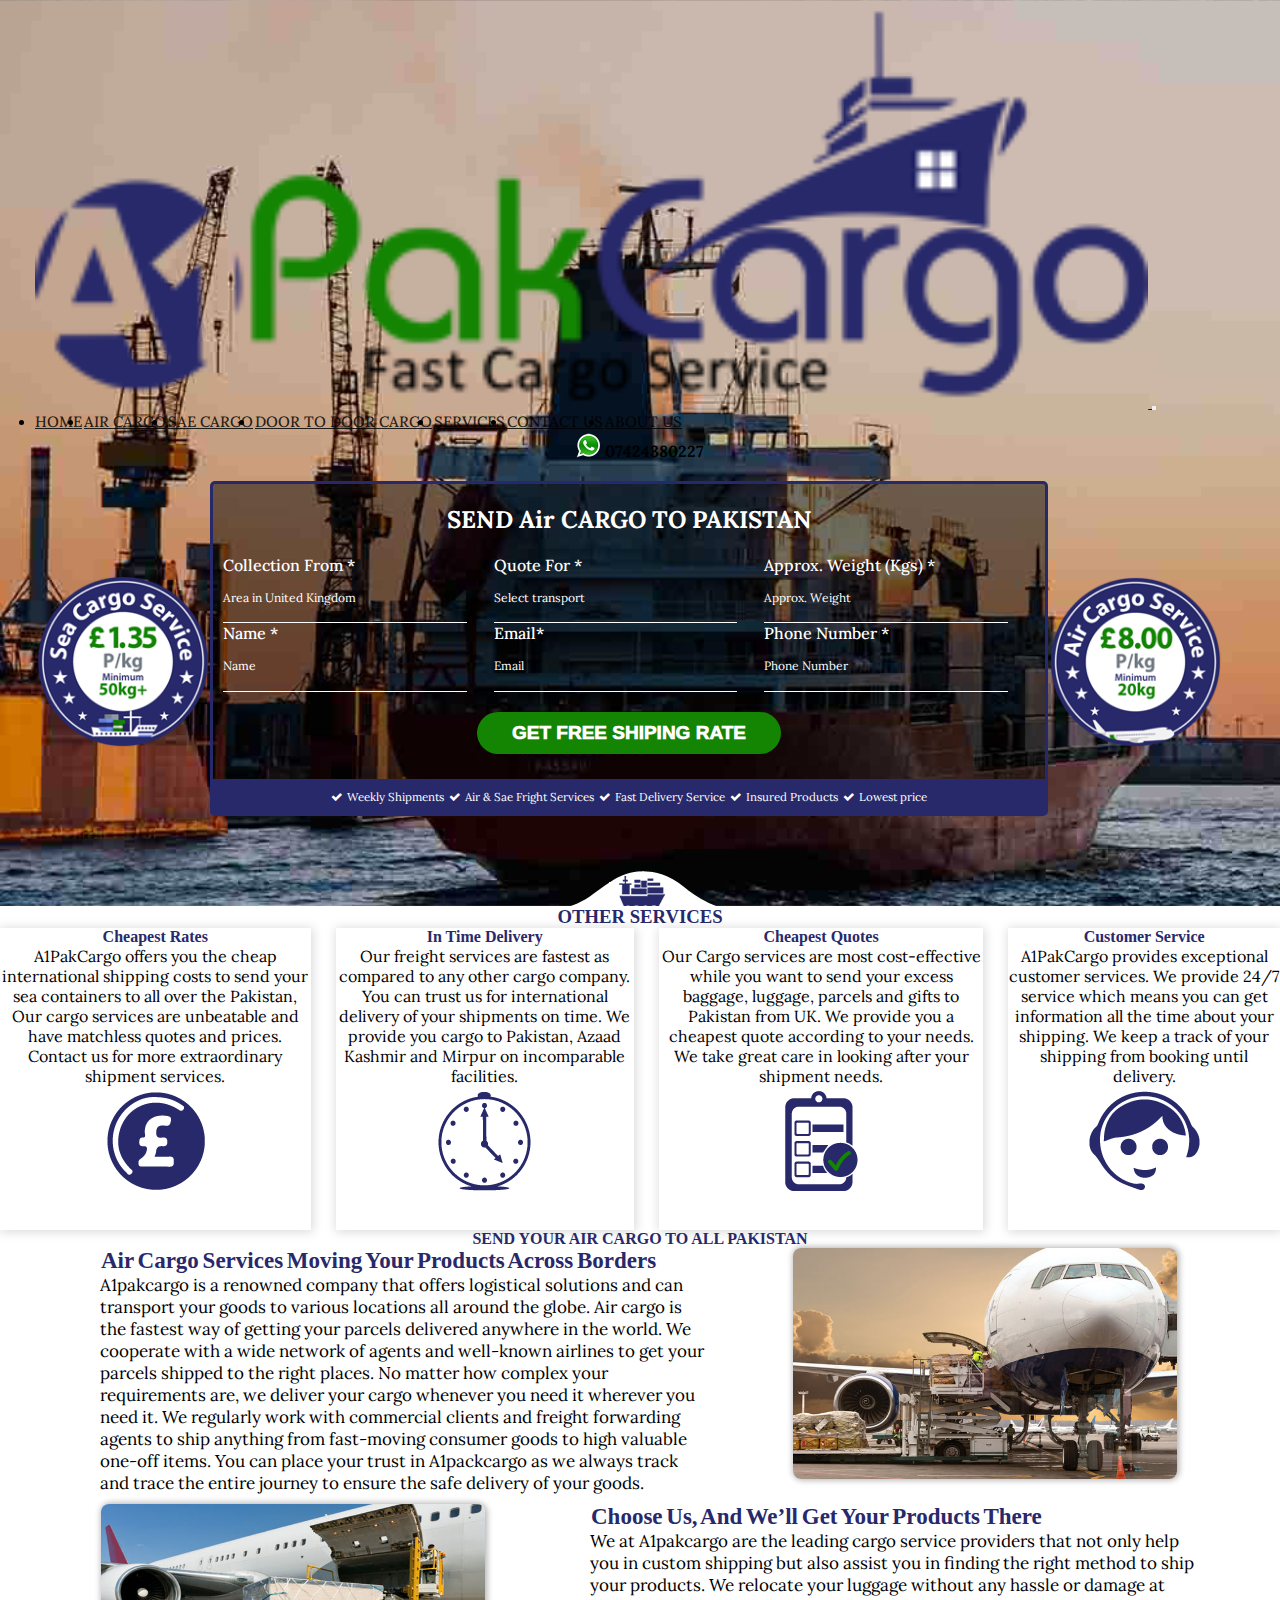
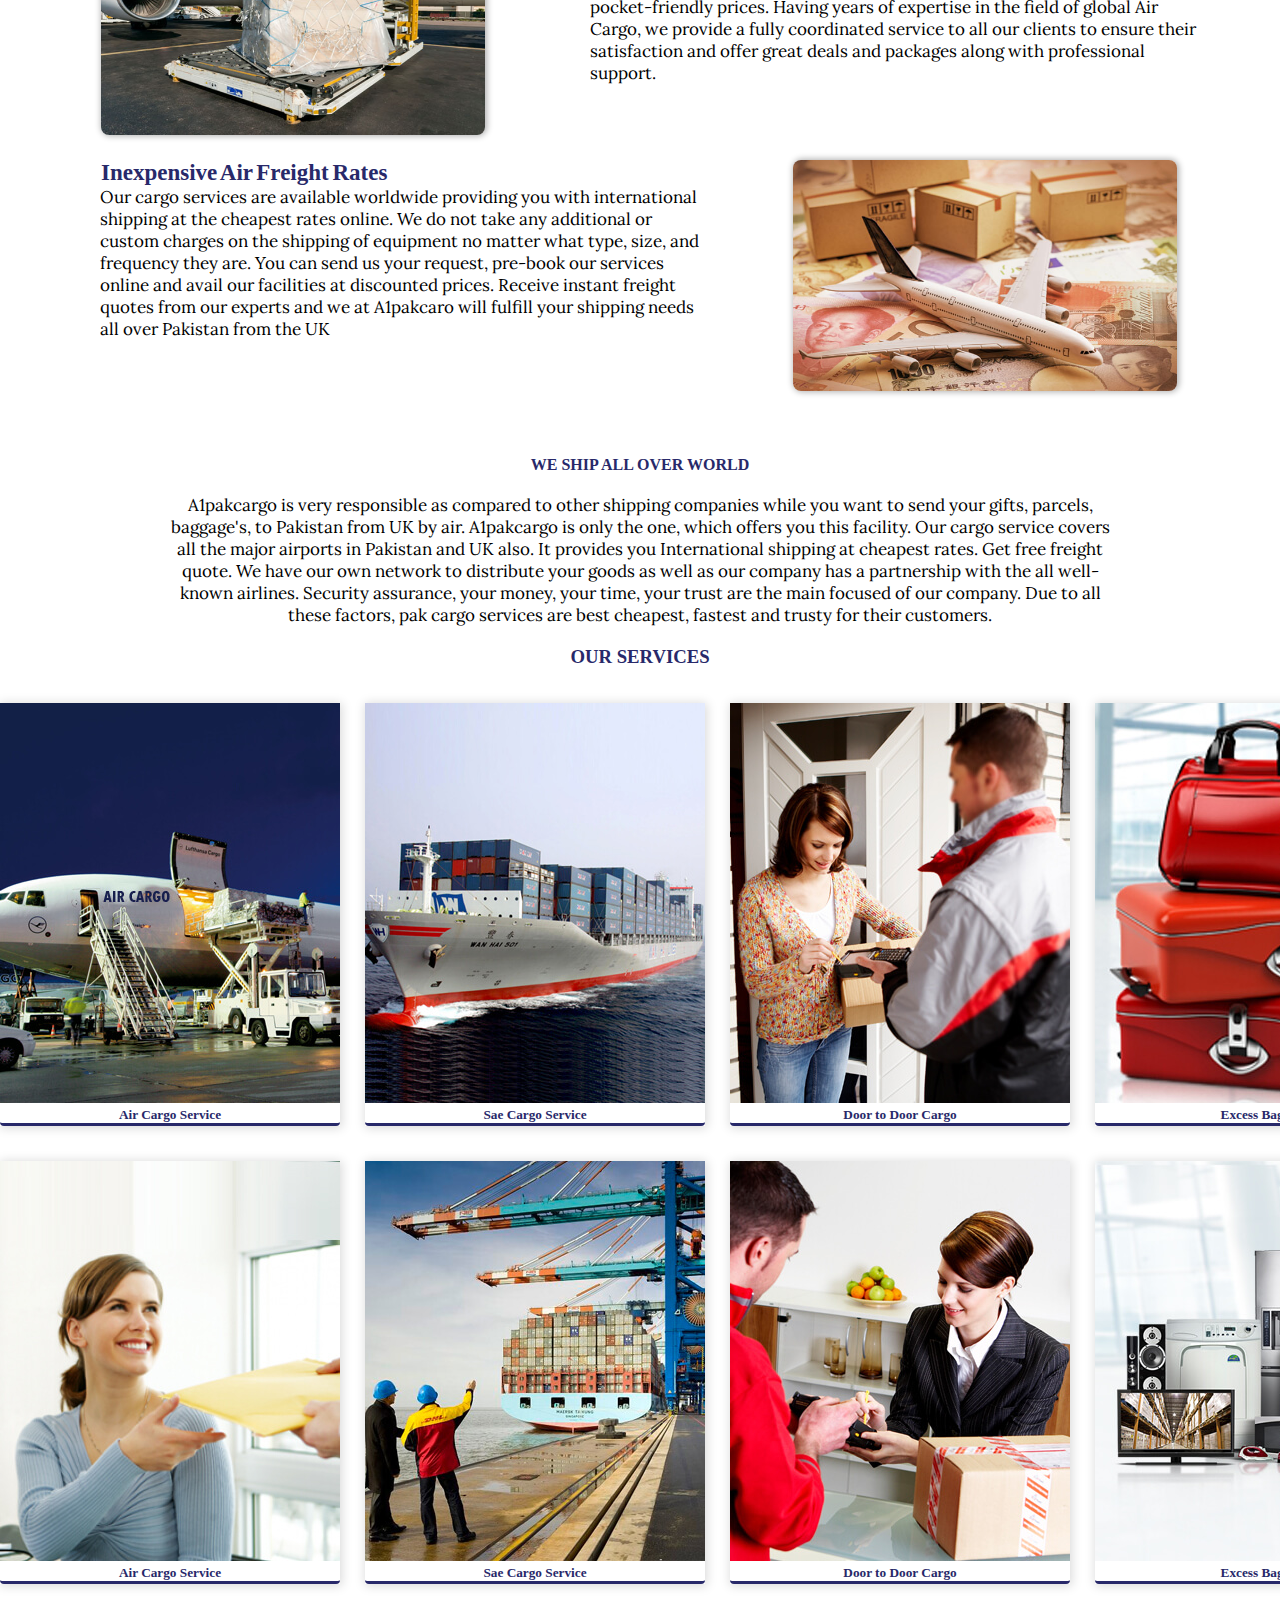
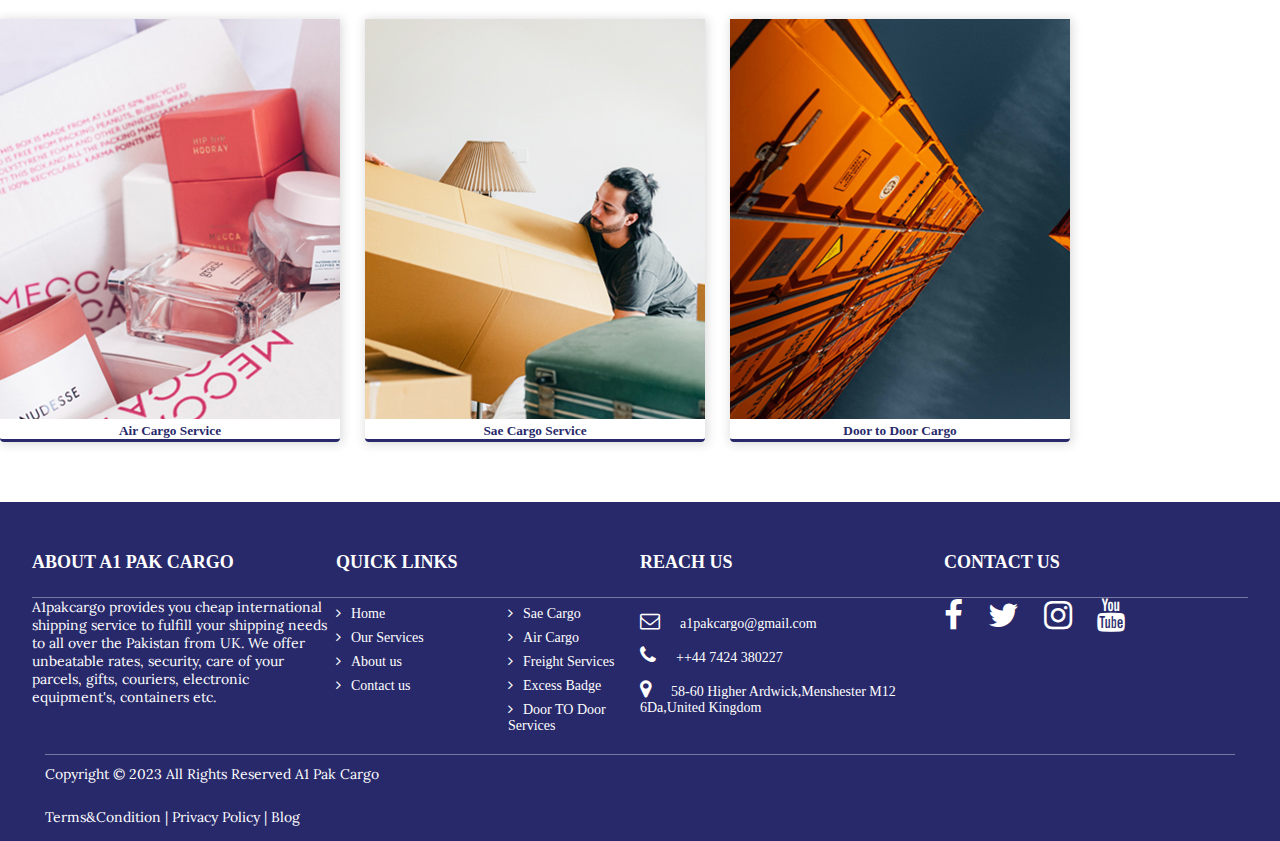
<file: aircargo.html>
<!DOCTYPE html>
<html lang="en">

<head>
    <meta charset="UTF-8">
    <meta name="viewport" content="width=device-width, initial-scale=1.0">
    <title>Document</title>
    <link rel="stylesheet" href="https://cdnjs.cloudflare.com/ajax/libs/font-awesome/4.7.0/css/font-awesome.min.css">
    <link href="https://cdn.jsdelivr.net/npm/bootstrap@5.0.2/dist/css/bootstrap.min.css" rel="stylesheet" integrity="sha384-EVSTQN3/azprG1Anm3QDgpJLIm9Nao0Yz1ztcQTwFspd3yD65VohhpuuCOmLASjC" crossorigin="anonymous">
    <link rel="stylesheet" href="css/style.css">
    <link rel="preconnect" href="https://fonts.googleapis.com">
    <link rel="preconnect" href="https://fonts.gstatic.com" crossorigin>
    <link href="https://fonts.googleapis.com/css2?family=Lora:wght@400;500;600;700&family=Montserrat:wght@100;200;300;400;600;700;800&display=swap" rel="stylesheet">
</head>

<body>
    <!-- hero section -->

    <Section id="hero">
        <nav class="navbar navbar-expand-lg navbar-light ">
            <a class="navbar-brand " href="#">
                <img src="images/logo.png" alt="img no found">
            </a>
            <button class="navbar-toggler" type="button" data-bs-toggle="collapse" data-bs-target="#navbarSupportedContent" aria-controls="navbarSupportedContent" aria-expanded="false" aria-label="Toggle navigation">
                <span class="navbar-toggler-icon"></span>
              </button>
            <div class="collapse navbar-collapse" id="navbarSupportedContent">
                <ul class="navbar-nav ms-auto mb-2 mb-lg-0">
                    <li class="nav-item">
                        <a class="nav-link" href="index.html">HOME</a>
                    </li>
                    <li class="nav-item">
                        <a class="nav-link" href="aircargo.html">AIR CARGO</a>
                    </li>
                    <li class="nav-item">
                        <a class="nav-link" href="saecargo.html">SAE CARGO</a>
                    </li>
                    <li class="nav-item">
                        <a class="nav-link" href="doortodoor.html">DOOR TO DOOR CARGO</a>
                    </li>
                    <li class="nav-item">
                        <a class="nav-link" href="services.html">SERVICES</a>
                    </li>
                    <li class="nav-item">
                        <a class="nav-link" href="contactus.html">CONTACT US</a>
                    </li>
                    <li class="nav-item">
                        <a class="nav-link" href="aboutus.html">ABOUT US</a>
                    </li>
                </ul>
            </div>
            <div class="whatsapp">
                <img src="images/whatsapp.png" alt="img no found" id="whatslogo">
                <div id="num">
                    <a href="#">
                        <p>07424380227</p>
                    </a>
                </div>
            </div>
        </nav>
        <div id="whole_banner">
            <div>
                <img src="images/badge1.png" alt="img no found" id="banner_first_img">
            </div>
            <div class="container " id="banner">
                <div class="row">
                    <div>
                        <h2>SEND Air CARGO TO PAKISTAN</h2>
                    </div>
                </div>
                <div class="row" id="form">
                    <div>
                        <h6>Collection From *</h6>
                        <label for="">Area in United Kingdom</label>
                        <input type="text">
                        <h6 class="second_heading">Name *</h6>
                        <label for="">Name</label>
                        <input type="text">
                    </div>
                    <div>
                        <h6>Quote For *</h6>
                        <label for="">Select transport</label>
                        <input type="text">
                        <h6 class="second_heading">Email*</h6>
                        <label for="">Email</label>
                        <input type="text">
                    </div>
                    <div>
                        <h6>Approx. Weight (Kgs) *</h6>
                        <label for="">Approx. Weight</label>
                        <input type="text">
                        <h6 class="second_heading">Phone Number *</h6>
                        <label for="">Phone Number</label>
                        <input type="text">
                    </div>
                </div>
                <div id="button">
                    <button>GET FREE SHIPING RATE</button>
                </div>
                <div class="row" id="row_bar">
                    <ul>
                        <li>
                            <i class="fa fa-check" aria-hidden="true"></i>
                            <p>Weekly Shipments</p>
                        </li>
                        <li>
                            <i class="fa fa-check" aria-hidden="true"></i>
                            <p>Air & Sae Fright Services</p>
                        </li>
                        <li>
                            <i class="fa fa-check" aria-hidden="true"></i>
                            <p>Fast Delivery Service</p>
                        </li>
                        <li>
                            <i class="fa fa-check" aria-hidden="true"></i>
                            <p>Insured Products</p>
                        </li>
                        <li>
                            <i class="fa fa-check" aria-hidden="true"></i>
                            <p>Lowest price</p>
                        </li>
                    </ul>
                </div>
            </div>
            <div>
                <img src="images/badge2.png" alt="img no found" id="banner_second_img">
            </div>
        </div>
        <div class="ship-one">
            <img src="images/ship.png" class="ship" alt="">
        </div>
    </Section>
    <!-- //hero section -->
    <!-- other services  -->
    <section class="other_service mt-4">
        <div class="container-fluid">
            <div class="row ">
                <h3>OTHER SERVICES</h3>
                <div class="card-group mt-5">

                    <div class="card">
                        <div class="card-body">
                            <h4 class="card-title mt-2">Cheapest Rates</h4>
                            <p class="card-text mt-4">A1PakCargo offers you the cheap international shipping costs to send your sea containers to all over the Pakistan, Our cargo services are unbeatable and have matchless quotes and prices. Contact us for more extraordinary shipment
                                services.
                            </p>
                        </div>
                        <div class="logo_cards">
                            <img src="images/ser1.png" alt="img no found">
                        </div>
                    </div>


                    <div class="card">
                        <div class="card-body">
                            <h4 class="card-title mt-2">In Time Delivery</h4>
                            <p class="card-text mt-4">Our freight services are fastest as compared to any other cargo company. You can trust us for international delivery of your shipments on time. We provide you cargo to Pakistan, Azaad Kashmir and Mirpur on incomparable facilities.
                            </p>
                        </div>
                        <div class="logo_cards">
                            <img src="images/ser2.png" alt="img no found">
                        </div>
                    </div>


                    <div class="card">
                        <div class="card-body">
                            <h4 class="card-title mt-2">Cheapest Quotes</h4>
                            <p class="card-text mt-4">Our Cargo services are most cost-effective while you want to send your excess baggage, luggage, parcels and gifts to Pakistan from UK. We provide you a cheapest quote according to your needs. We take great care in looking after
                                your shipment needs.
                            </p>
                        </div>
                        <div class="logo_cards">
                            <img src="images/ser3.png" alt="img no found">
                        </div>

                    </div>
                    <div class="card">
                        <div class="card-body">
                            <h4 class="card-title mt-2">Customer Service</h4>
                            <p class="card-text mt-4">A1PakCargo provides exceptional customer services. We provide 24/7 service which means you can get information all the time about your shipping. We keep a track of your shipping from booking until delivery.</p>
                        </div>
                        <div class="logo_cards mt-4">
                            <img src="images/ser4.png" alt="img no found">
                        </div>
                    </div>
                </div>
            </div>
        </div>
    </section>
    <!-- other services  -->
    <!-- Send your air cargo -->
    <section id="send_air_cargo">
        <h4 class="h4_main_heading mt-5">SEND YOUR AIR CARGO TO ALL PAKISTAN</h4>
        <div class="first_row mt-5 ">
            <div class="text_center">
                <div class="text_air_cargo">
                    <h3>Air Cargo Services Moving Your Products Across Borders</h3>
                    <p>A1pakcargo is a renowned company that offers logistical solutions and can transport your goods to various locations all around the globe. Air cargo is the fastest way of getting your <span>parcels delivered </span>anywhere in the world.
                        We cooperate with a wide network of agents and well-known airlines to get your parcels shipped to the right places. No matter how complex your requirements are, we deliver your cargo whenever you need it wherever you need it. We
                        regularly work with commercial clients and freight forwarding agents to ship anything from fast-moving consumer goods to high valuable one-off items. You can place your trust in A1packcargo as we always track and trace the entire
                        journey to ensure the safe delivery of your goods.</p>
                </div>
            </div>
            <div class="img_air_one">
                <img src="images/air1.jpg" alt="img no found">
            </div>
        </div>
        <div class="first_row mt-5 " id="ordering">
            <div id="second_air_cargo_img">
                <img src="images/air2.jpg" alt="img no found">
            </div>
            <div class="text_center">
                <div class="text_air_cargo" id="second_air_cargo_text">
                    <h3>Choose Us, And We’ll Get Your Products There</h3>
                    <p>We at A1pakcargo are the leading cargo service providers that not only help you in custom shipping but also assist you in finding the right method to ship your products. We relocate your luggage without any hassle or damage at pocket-friendly
                        prices. Having years of expertise in the field of global Air Cargo, we provide a fully coordinated service to all our clients to ensure their satisfaction and offer great deals and packages along with professional support.
                    </p>
                </div>
            </div>
        </div>
        <div class="first_row mt-5 ">
            <div class="text_center">
                <div class="text_air_cargo">
                    <h3>Inexpensive Air Freight Rates</h3>
                    <p>Our cargo services are available worldwide providing you with international shipping at the cheapest rates online. We do not take any additional or custom charges on the shipping of equipment no matter what type, size, and frequency
                        they are. You can send us your request, pre-book our services online and avail our facilities at discounted prices. Receive instant freight quotes from our experts and we at A1pakcaro will fulfill your shipping needs all over Pakistan
                        from the UK</p>
                </div>
            </div>
            <div class="img_air_one">
                <img src="images/air3.jpg" alt="img no found">
            </div>
        </div>
        <div id="align_center_last">
            <div class="last_row">
                <h4>WE SHIP ALL OVER WORLD</h4>
                <p>A1pakcargo is very responsible as compared to other shipping companies while you want to send your gifts, parcels, baggage's, to Pakistan from UK by air. A1pakcargo is only the one, which offers you this facility. Our cargo service covers
                    all the major airports in Pakistan and UK also. It provides you International shipping at cheapest rates. Get free freight quote. We have our own network to distribute your goods as well as our company has a partnership with the all
                    well-known airlines. Security assurance, your money, your time, your trust are the main focused of our company. Due to all these factors, pak cargo services are best cheapest, fastest and trusty for their customers.</p>
            </div>
        </div>
    </section>
    <!-- //Send your air cargo -->
    <!-- Our services -->
    <Section>
        <div class="container-fluid" id="con_flu_our_service">
            <h3>OUR SERVICES</h3>
            <div class="row">
                <div class="card-group">
                    <div class="card">
                        <img src="images/our1.jpg" class="card-img-top" alt="img no found">
                        <div class="card-body">
                            <h5 class="card-title">Air Cargo Service</h5>
                        </div>
                    </div>
                    <div class="card">
                        <img src="images/our2.jpg" class="card-img-top" alt="img no found">
                        <div class="card-body">
                            <h5 class="card-title">Sae Cargo Service</h5>
                        </div>
                    </div>
                    <div class="card">
                        <img src="images/our3.jpg" class="card-img-top" alt="img  no found">
                        <div class="card-body">
                            <h5 class="card-title">Door to Door Cargo</h5>
                        </div>
                    </div>
                    <div class="card">
                        <img src="images/our4.jpg" class="card-img-top" alt="img no found">
                        <div class="card-body">
                            <h5 class="card-title">Excess Baggage</h5>
                        </div>
                    </div>
                </div>
            </div>
            <div class="row">
                <div class="card-group">
                    <div class="card">
                        <img src="images/our5.jpg" class="card-img-top" alt="img no found">
                        <div class="card-body">
                            <h5 class="card-title">Air Cargo Service</h5>
                        </div>
                    </div>
                    <div class="card">
                        <img src="images/our6.jpg" class="card-img-top" alt="img no found">
                        <div class="card-body">
                            <h5 class="card-title">Sae Cargo Service</h5>
                        </div>
                    </div>
                    <div class="card">
                        <img src="images/our7.jpg" class="card-img-top" alt="img  no found">
                        <div class="card-body">
                            <h5 class="card-title">Door to Door Cargo</h5>
                        </div>
                    </div>
                    <div class="card">
                        <img src="images/our8.jpg" class="card-img-top" alt="img no found">
                        <div class="card-body">
                            <h5 class="card-title">Excess Baggage</h5>
                        </div>
                    </div>
                </div>
            </div>
            <div class="row">
                <div class="card-group">
                    <div class="card">
                        <img src="images/our9.jpg" class="card-img-top" alt="img no found">
                        <div class="card-body">
                            <h5 class="card-title">Air Cargo Service</h5>
                        </div>
                    </div>
                    <div class="card">
                        <img src="images/our10.jpg" class="card-img-top" alt="img no found">
                        <div class="card-body">
                            <h5 class="card-title">Sae Cargo Service</h5>
                        </div>
                    </div>
                    <div class="card">
                        <img src="images/our11.jpg" class="card-img-top" alt="img  no found">
                        <div class="card-body">
                            <h5 class="card-title">Door to Door Cargo</h5>
                        </div>
                    </div>
                </div>
            </div>
        </div>
    </Section>
    <!--// Our services -->
    <!-- footer -->
    <footer>
        <div class="container-fluid" id="con_flu_footer">
            <div class="row" id="row_info_footer">
                <div class="a1_footer" id="first_footer">
                    <ul class="headings_ul">
                        <li>
                            ABOUT A1 PAK CARGO
                        </li>
                    </ul>
                    <p>A1pakcargo provides you cheap international shipping service to fulfill your shipping needs to all over the Pakistan from UK. We offer unbeatable rates, security, care of your parcels, gifts, couriers, electronic equipment's, containers
                        etc.
                    </p>
                </div>
                <div class="a1_footer">
                    <ul class="headings_ul">
                        <li>
                            QUICK LINKS
                        </li>
                    </ul>
                    <div id="two_cloumns">
                        <div>
                            <ul>
                                <li>
                                    <a href=""><i class="fa fa-angle-right" aria-hidden="true"></i>Home</a>
                                </li>
                                <li>
                                    <a href=""><i class="fa fa-angle-right" aria-hidden="true"></i>Our Services</a>
                                </li>
                                <li>
                                    <a href=""><i class="fa fa-angle-right" aria-hidden="true"></i>About us</a>
                                </li>
                                <li>
                                    <a href=""><i class="fa fa-angle-right" aria-hidden="true"></i>Contact us</a>
                                </li>
                            </ul>
                        </div>
                        <div id="right_div_footer">
                            <ul>
                                <li>
                                    <a href=""><i class="fa fa-angle-right" aria-hidden="true"></i>Sae Cargo</a>
                                </li>
                                <li>
                                    <a href=""><i class="fa fa-angle-right" aria-hidden="true"></i>Air Cargo</a>
                                </li>
                                <li>
                                    <a href=""><i class="fa fa-angle-right" aria-hidden="true"></i>Freight Services</a>
                                </li>
                                <li>
                                    <a href=""><i class="fa fa-angle-right" aria-hidden="true"></i>Excess Badge</a>
                                </li>
                                <li>
                                    <a href=""><i class="fa fa-angle-right" aria-hidden="true"></i>Door TO Door Services</a>
                                </li>
                            </ul>
                        </div>
                    </div>
                </div>
                <div class="a1_footer">
                    <ul class="headings_ul">
                        <li>
                            REACH US
                        </li>
                    </ul>
                    <ul id="third_last_ul_footer">
                        <li>
                            <a href=""><i class="fa fa-envelope-o" aria-hidden="true"></i>a1pakcargo@gmail.com</a>
                        </li>
                        <li>
                            <a href=""><i class="fa fa-phone" aria-hidden="true"></i>++44 7424 380227</a>
                        </li>
                        <li>
                            <a href=""><i class="fa fa-map-marker" aria-hidden="true"></i>58-60 Higher Ardwick,Menshester M12 6Da,United Kingdom</a>
                        </li>
                    </ul>
                </div>

                <div class="a1_footer">
                    <ul class="headings_ul">
                        <li>
                            CONTACT US
                        </li>
                    </ul>
                    <ul id="icons_footer_social">
                        <li>
                            <a href=""><i class="fa fa-facebook" aria-hidden="true"></i></a>
                        </li>
                        <li>
                            <a href=""><i class="fa fa-twitter" aria-hidden="true"></i></a>
                        </li>
                        <li>
                            <a href=""><i class="fa fa-instagram" aria-hidden="true"></i></a>
                        </li>
                        <li>
                            <a href=""><i class="fa fa-youtube" aria-hidden="true"></i></a>
                        </li>
                    </ul>
                </div>
            </div>
            <div class="row" id="row_line">
                <ul id="line_footer">
                    <li></li>
                </ul>
                <div class="col">
                    <p>Copyright © 2023 All Rights Reserved A1 Pak Cargo</p>
                </div>
                <div class="col">
                    <p>
                        <a href="">Terms&Condition | Privacy Policy | Blog </a>
                    </p>
                </div>
            </div>
        </div>
        </div>
    </footer>
    <script src="https://cdn.jsdelivr.net/npm/bootstrap@5.0.2/dist/js/bootstrap.bundle.min.js" integrity="sha384-MrcW6ZMFYlzcLA8Nl+NtUVF0sA7MsXsP1UyJoMp4YLEuNSfAP+JcXn/tWtIaxVXM" crossorigin="anonymous"></script>
    <!--// footer -->
</body>

</html>
</file>
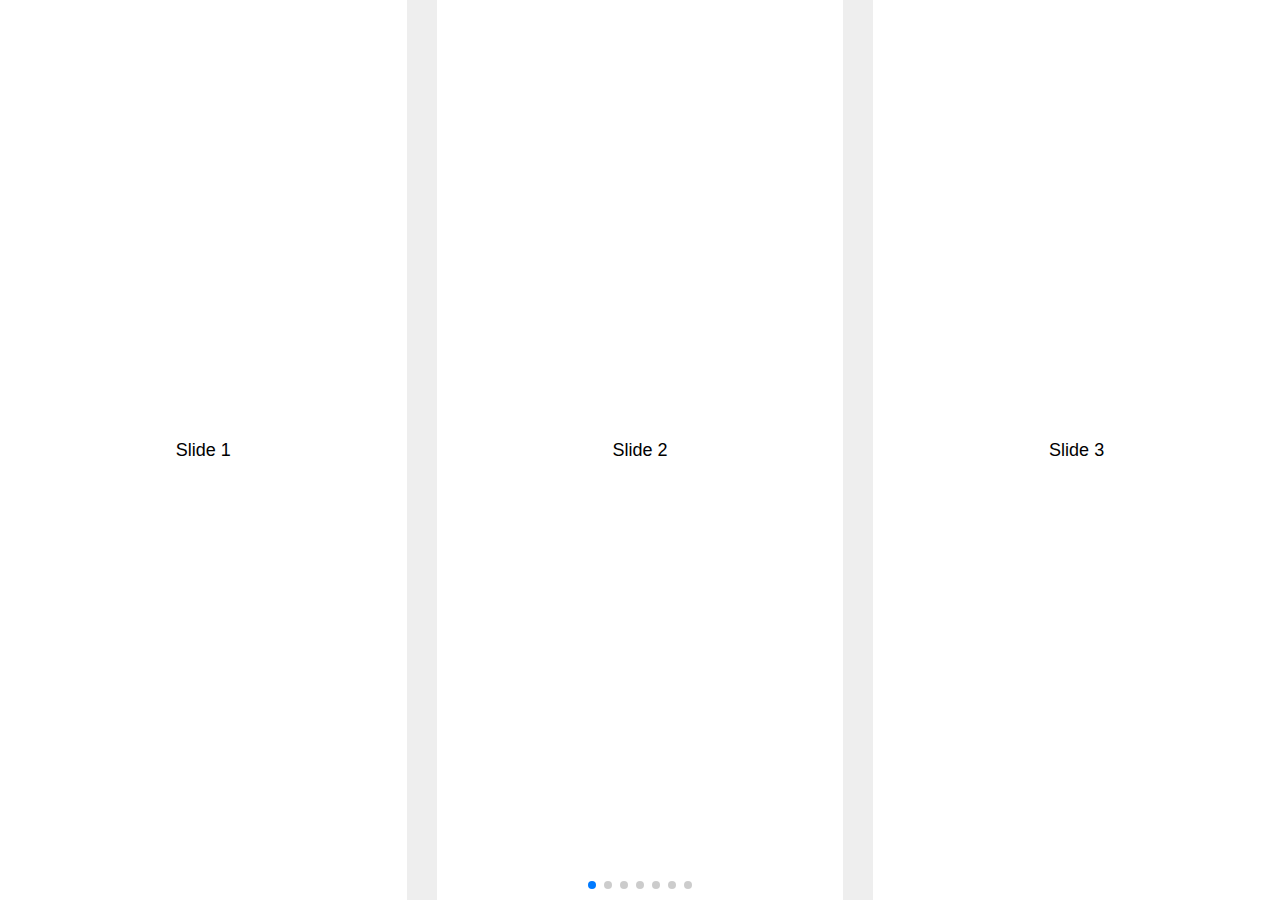
<file: check.html>
<!DOCTYPE html>
<html lang="en">

<head>
    <meta charset="utf-8" />
    <title>Swiper demo</title>
    <meta name="viewport" content="width=device-width, initial-scale=1, minimum-scale=1, maximum-scale=1" />
    <!-- Link Swiper's CSS -->
    <link rel="stylesheet" href="https://cdn.jsdelivr.net/npm/swiper@10/swiper-bundle.min.css" />

    <!-- Demo styles -->
    <style>
        html,
        body {
            position: relative;
            height: 100%;
        }
        
        body {
            background: #eee;
            font-family: Helvetica Neue, Helvetica, Arial, sans-serif;
            font-size: 14px;
            color: #000;
            margin: 0;
            padding: 0;
        }
        
        .swiper {
            width: 100%;
            height: 100%;
        }
        
        .swiper-slide {
            text-align: center;
            font-size: 18px;
            background: #fff;
            display: flex;
            justify-content: center;
            align-items: center;
        }
        
        .swiper-slide img {
            display: block;
            width: 100%;
            height: 100%;
            object-fit: cover;
        }
    </style>
</head>

<body>
    <!-- Swiper -->
    <div class="swiper mySwiper">
        <div class="swiper-wrapper">
            <div class="swiper-slide">Slide 1</div>
            <div class="swiper-slide">Slide 2</div>
            <div class="swiper-slide">Slide 3</div>
            <div class="swiper-slide">Slide 4</div>
            <div class="swiper-slide">Slide 5</div>
            <div class="swiper-slide">Slide 6</div>
            <div class="swiper-slide">Slide 7</div>
            <div class="swiper-slide">Slide 8</div>
            <div class="swiper-slide">Slide 9</div>
        </div>
        <div class="swiper-pagination"></div>
    </div>

    <!-- Swiper JS -->
    <script src="https://cdn.jsdelivr.net/npm/swiper@10/swiper-bundle.min.js"></script>

    <!-- Initialize Swiper -->
    <script>
        var swiper = new Swiper(".mySwiper", {
            slidesPerView: 3,
            spaceBetween: 30,
            pagination: {
                el: ".swiper-pagination",
                clickable: true,
            },
        });
    </script>
</body>

</html>
</file>
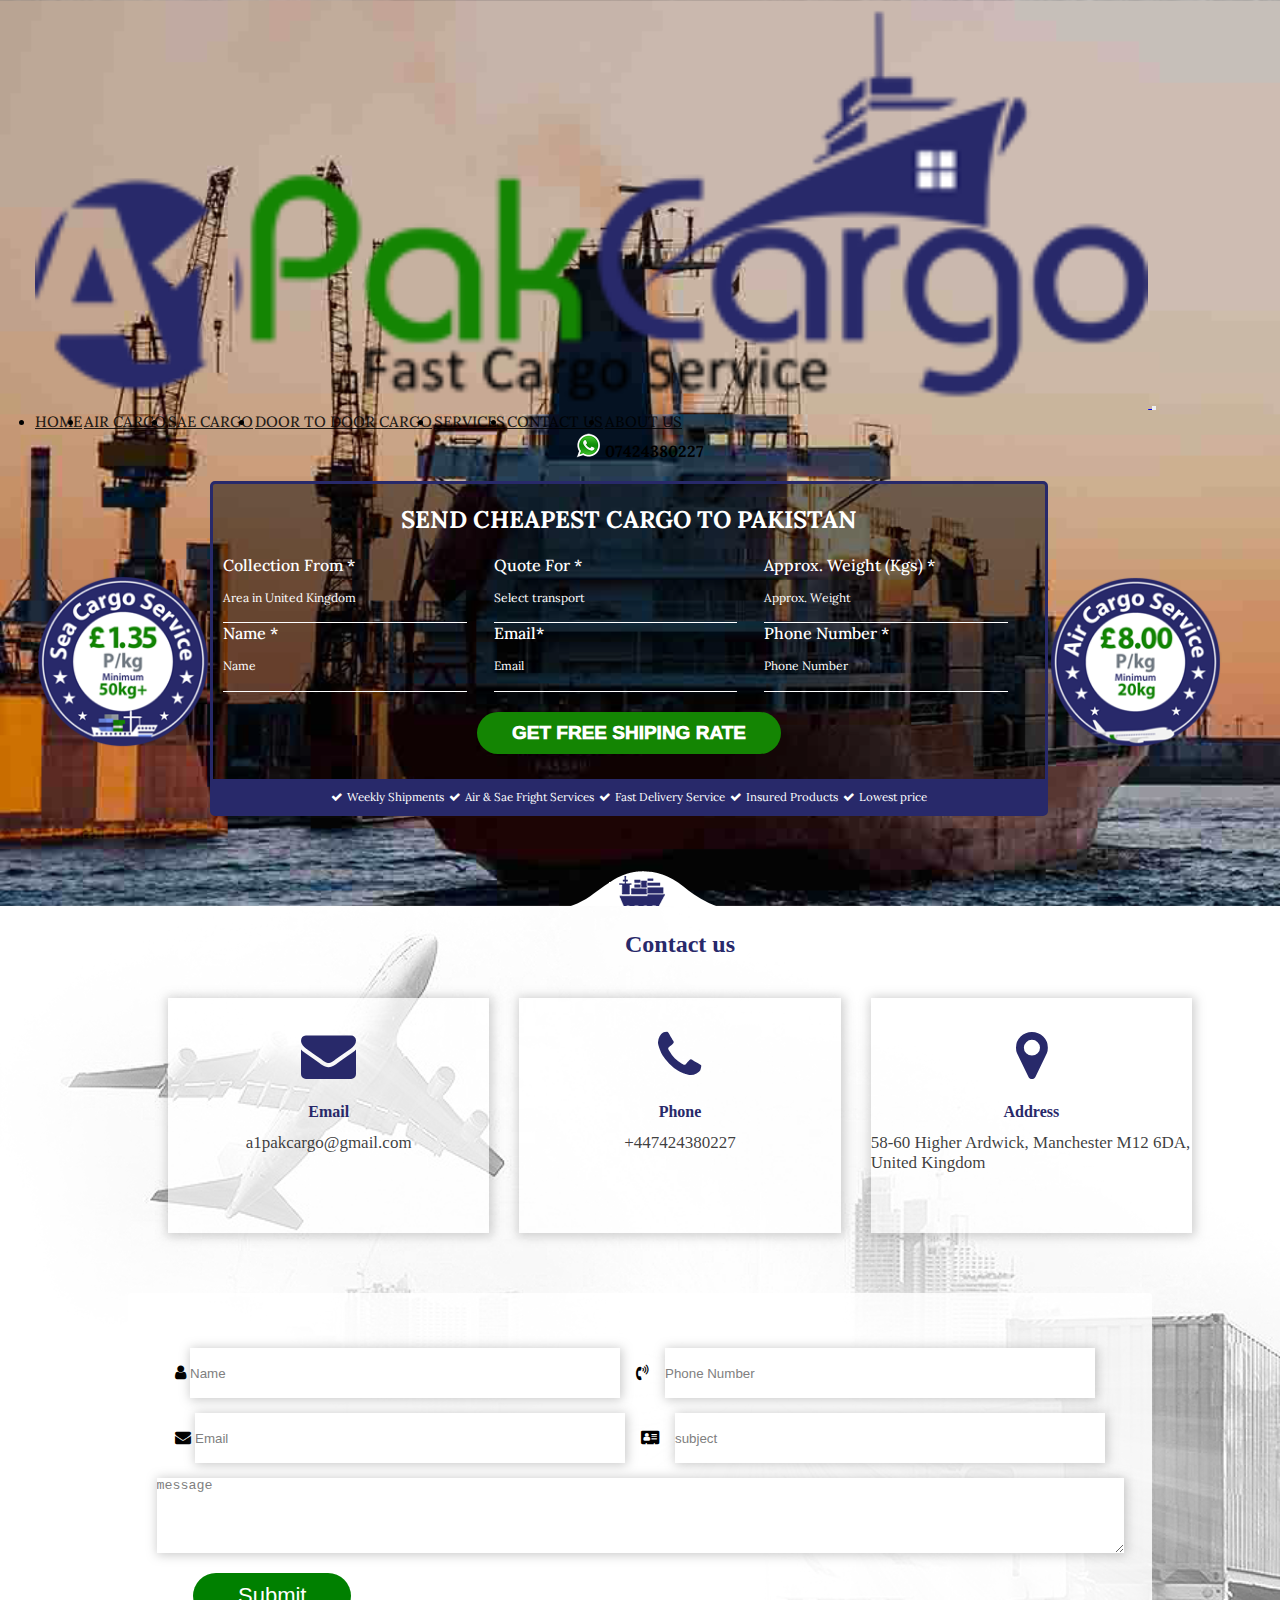
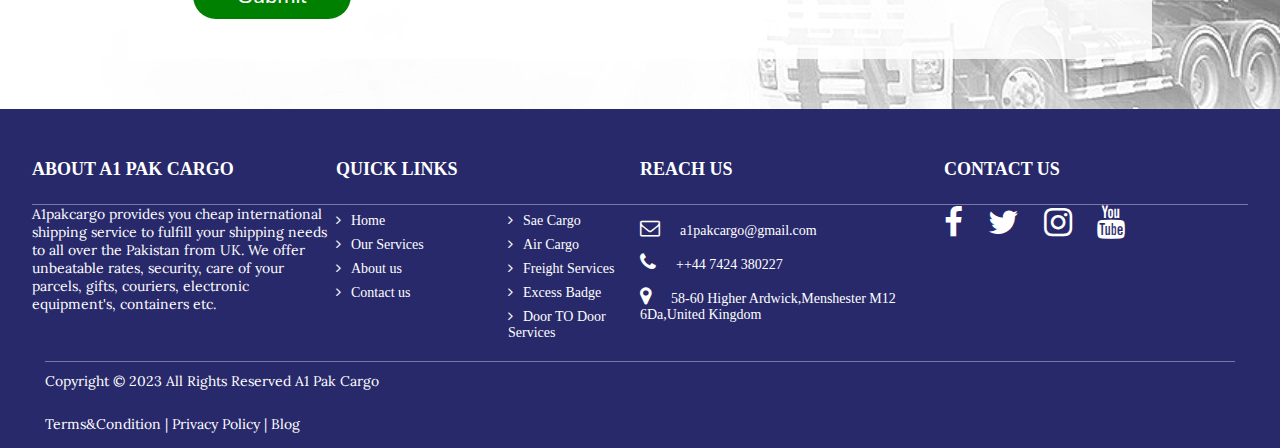
<file: contactus.html>
<!DOCTYPE html>
<html lang="en">

<head>
    <meta charset="UTF-8">
    <meta name="viewport" content="width=device-width, initial-scale=1.0">
    <title>Document</title>
    <link rel="stylesheet" href="https://cdnjs.cloudflare.com/ajax/libs/font-awesome/4.7.0/css/font-awesome.min.css">
    <link href="https://cdn.jsdelivr.net/npm/bootstrap@5.0.2/dist/css/bootstrap.min.css" rel="stylesheet" integrity="sha384-EVSTQN3/azprG1Anm3QDgpJLIm9Nao0Yz1ztcQTwFspd3yD65VohhpuuCOmLASjC" crossorigin="anonymous">
    <link rel="stylesheet" href="css/style.css">
    <link rel="preconnect" href="https://fonts.googleapis.com">
    <link rel="preconnect" href="https://fonts.gstatic.com" crossorigin>
    <link href="https://fonts.googleapis.com/css2?family=Lora:wght@400;500;600;700&family=Montserrat:wght@100;200;300;400;600;700;800&display=swap" rel="stylesheet">
</head>

<body>
    <!-- hero section -->

    <Section id="hero">
        <nav class="navbar navbar-expand-lg navbar-light ">
            <a class="navbar-brand " href="#">
                <img src="images/logo.png" alt="img no found">
            </a>
            <button class="navbar-toggler" type="button" data-bs-toggle="collapse" data-bs-target="#navbarSupportedContent" aria-controls="navbarSupportedContent" aria-expanded="false" aria-label="Toggle navigation">
            <span class="navbar-toggler-icon"></span>
          </button>
            <div class="collapse navbar-collapse" id="navbarSupportedContent">
                <ul class="navbar-nav ms-auto mb-2 mb-lg-0">
                    <li class="nav-item">
                        <a class="nav-link" href="index.html">HOME</a>
                    </li>
                    <li class="nav-item">
                        <a class="nav-link" href="aircargo.html">AIR CARGO</a>
                    </li>
                    <li class="nav-item">
                        <a class="nav-link" href="saecargo.html">SAE CARGO</a>
                    </li>
                    <li class="nav-item">
                        <a class="nav-link" href="doortodoor.html">DOOR TO DOOR CARGO</a>
                    </li>
                    <li class="nav-item">
                        <a class="nav-link" href="services.html">SERVICES</a>
                    </li>
                    <li class="nav-item">
                        <a class="nav-link" href="contactus.html">CONTACT US</a>
                    </li>
                    <li class="nav-item">
                        <a class="nav-link" href="aboutus.html">ABOUT US</a>
                    </li>
                </ul>
            </div>
            <div class="whatsapp">
                <img src="images/whatsapp.png" alt="img no found" id="whatslogo">
                <div id="num">
                    <a href="#">
                        <p>07424380227</p>
                    </a>
                </div>
            </div>
        </nav>
        <div id="whole_banner">
            <div>
                <img src="images/badge1.png" alt="img no found" id="banner_first_img">
            </div>
            <div class="container " id="banner">
                <div class="row">
                    <div>
                        <h2>SEND CHEAPEST CARGO TO PAKISTAN</h2>
                    </div>
                </div>
                <div class="row" id="form">
                    <div>
                        <h6>Collection From *</h6>
                        <label for="">Area in United Kingdom</label>
                        <input type="text">
                        <h6 class="second_heading">Name *</h6>
                        <label for="">Name</label>
                        <input type="text">
                    </div>
                    <div>
                        <h6>Quote For *</h6>
                        <label for="">Select transport</label>
                        <input type="text">
                        <h6 class="second_heading">Email*</h6>
                        <label for="">Email</label>
                        <input type="text">
                    </div>
                    <div>
                        <h6>Approx. Weight (Kgs) *</h6>
                        <label for="">Approx. Weight</label>
                        <input type="text">
                        <h6 class="second_heading">Phone Number *</h6>
                        <label for="">Phone Number</label>
                        <input type="text">
                    </div>
                </div>
                <div id="button">
                    <button>GET FREE SHIPING RATE</button>
                </div>
                <div class="row" id="row_bar">
                    <ul>
                        <li>
                            <i class="fa fa-check" aria-hidden="true"></i>
                            <p>Weekly Shipments</p>
                        </li>
                        <li>
                            <i class="fa fa-check" aria-hidden="true"></i>
                            <p>Air & Sae Fright Services</p>
                        </li>
                        <li>
                            <i class="fa fa-check" aria-hidden="true"></i>
                            <p>Fast Delivery Service</p>
                        </li>
                        <li>
                            <i class="fa fa-check" aria-hidden="true"></i>
                            <p>Insured Products</p>
                        </li>
                        <li>
                            <i class="fa fa-check" aria-hidden="true"></i>
                            <p>Lowest price</p>
                        </li>
                    </ul>
                </div>
            </div>
            <div>
                <img src="images/badge2.png" alt="img no found" id="banner_second_img">
            </div>
        </div>
        <div class="ship-one">
            <img src="images/ship.png" class="ship" alt="">
        </div>
    </Section>
    <!-- //hero section -->
    <!-- contact us -->
    <div id="contact">
        <div id="contactus">
            <h2>Contact us</h2>
            <div id="contact_sections">
                <div class="contact_box">
                    <div class="contact_icons">
                        <i class="fa fa-envelope" aria-hidden="true"></i>
                    </div>
                    <h4>Email</h4>
                    <div class="a_contact">
                        <a href="">a1pakcargo@gmail.com</a>
                    </div>
                </div>
                <div class="contact_box">
                    <div class="contact_icons">
                        <i class="fa fa-phone" aria-hidden="true"></i>
                    </div>
                    <h4>Phone</h4>
                    <div class="a_contact">
                        <a href="">+447424380227</a>
                    </div>
                </div>
                <div class="contact_box">
                    <div class="contact_icons">
                        <i class="fa fa-map-marker" aria-hidden="true"></i>
                    </div>
                    <h4>Address</h4>
                    <div class="a_contact">
                        <a href="">58-60 Higher Ardwick, Manchester M12 6DA, United Kingdom</a>
                    </div>
                </div>
            </div>
        </div>
        <div id="contact_form">
            <div id="form_material">
                <div id="name_email_inputs">
                    <div>
                        <i class="fa fa-user" aria-hidden="true"></i> <input type="text" value="Name" class="right_input">
                        <i class="fa fa-volume-control-phone" aria-hidden="true"></i> <input type="phone" value="Phone Number" class="left_input">
                    </div>
                    <div>
                        <i class="fa fa-envelope" aria-hidden="true"></i> <input type="email" value="Email" class="right_input">
                        <i class="fa fa-address-card" aria-hidden="true"></i> <input type="text" value="subject" class="left_input">
                    </div>
                </div>
            </div>
            <div id="text_area">
                <textarea name="" id="" cols="119" rows="5">message</textarea>
            </div>
            <button>Submit</button>
        </div>
    </div>
    <!--// contact us -->
    <!-- footer -->
    <footer>
        <div class="container-fluid" id="con_flu_footer">
            <div class="row" id="row_info_footer">
                <div class="a1_footer" id="first_footer">

                    <ul class="headings_ul">
                        <li>
                            ABOUT A1 PAK CARGO
                        </li>
                    </ul>
                    <p>A1pakcargo provides you cheap international shipping service to fulfill your shipping needs to all over the Pakistan from UK. We offer unbeatable rates, security, care of your parcels, gifts, couriers, electronic equipment's, containers
                        etc.
                    </p>

                </div>
                <div class="a1_footer" id="second_footer">
                    <ul class="headings_ul">
                        <li>
                            QUICK LINKS
                        </li>
                    </ul>
                    <div id="two_cloumns">
                        <div>
                            <ul>
                                <li>
                                    <a href=""><i class="fa fa-angle-right" aria-hidden="true"></i>Home</a>
                                </li>
                                <li>
                                    <a href=""><i class="fa fa-angle-right" aria-hidden="true"></i>Our Services</a>
                                </li>
                                <li>
                                    <a href=""><i class="fa fa-angle-right" aria-hidden="true"></i>About us</a>
                                </li>
                                <li>
                                    <a href=""><i class="fa fa-angle-right" aria-hidden="true"></i>Contact us</a>
                                </li>
                            </ul>
                        </div>
                        <div id="right_div_footer">
                            <ul>
                                <li>
                                    <a href=""><i class="fa fa-angle-right" aria-hidden="true"></i>Sae Cargo</a>
                                </li>
                                <li>
                                    <a href=""><i class="fa fa-angle-right" aria-hidden="true"></i>Air Cargo</a>
                                </li>
                                <li>
                                    <a href=""><i class="fa fa-angle-right" aria-hidden="true"></i>Freight Services</a>
                                </li>
                                <li>
                                    <a href=""><i class="fa fa-angle-right" aria-hidden="true"></i>Excess Badge</a>
                                </li>
                                <li>
                                    <a href=""><i class="fa fa-angle-right" aria-hidden="true"></i>Door TO Door Services</a>
                                </li>
                            </ul>
                        </div>
                    </div>
                </div>
                <div class="a1_footer " id="third_footer">
                    <ul class="headings_ul">
                        <li>
                            REACH US
                        </li>
                    </ul>
                    <ul id="third_last_ul_footer">
                        <li>
                            <a href=""><i class="fa fa-envelope-o" aria-hidden="true"></i>a1pakcargo@gmail.com</a>
                        </li>
                        <li>
                            <a href=""><i class="fa fa-phone" aria-hidden="true"></i>++44 7424 380227</a>
                        </li>
                        <li>
                            <a href=""><i class="fa fa-map-marker" aria-hidden="true"></i>58-60 Higher Ardwick,Menshester M12 6Da,United Kingdom</a>
                        </li>
                    </ul>
                </div>

                <div class="a1_footer" id="fourth_footer">
                    <ul class="headings_ul">
                        <li>
                            CONTACT US
                        </li>
                    </ul>
                    <ul id="icons_footer_social">
                        <li>
                            <a href=""><i class="fa fa-facebook" aria-hidden="true"></i></a>
                        </li>
                        <li>
                            <a href=""><i class="fa fa-twitter" aria-hidden="true"></i></a>
                        </li>
                        <li>
                            <a href=""><i class="fa fa-instagram" aria-hidden="true"></i></a>
                        </li>
                        <li>
                            <a href=""><i class="fa fa-youtube" aria-hidden="true"></i></a>
                        </li>
                    </ul>
                </div>
            </div>
            <div class="row" id="row_line">
                <ul id="line_footer">
                    <li></li>
                </ul>
                <div class="col">
                    <p>Copyright © 2023 All Rights Reserved A1 Pak Cargo</p>
                </div>
                <div class="col">
                    <p>
                        <a href="">Terms&Condition | Privacy Policy | Blog </a>
                    </p>
                </div>
            </div>
        </div>
        </div>
    </footer>
    <script src="https://cdn.jsdelivr.net/npm/bootstrap@5.0.2/dist/js/bootstrap.bundle.min.js" integrity="sha384-MrcW6ZMFYlzcLA8Nl+NtUVF0sA7MsXsP1UyJoMp4YLEuNSfAP+JcXn/tWtIaxVXM" crossorigin="anonymous"></script>
    <!-- //footer -->
</body>

</html>
</file>
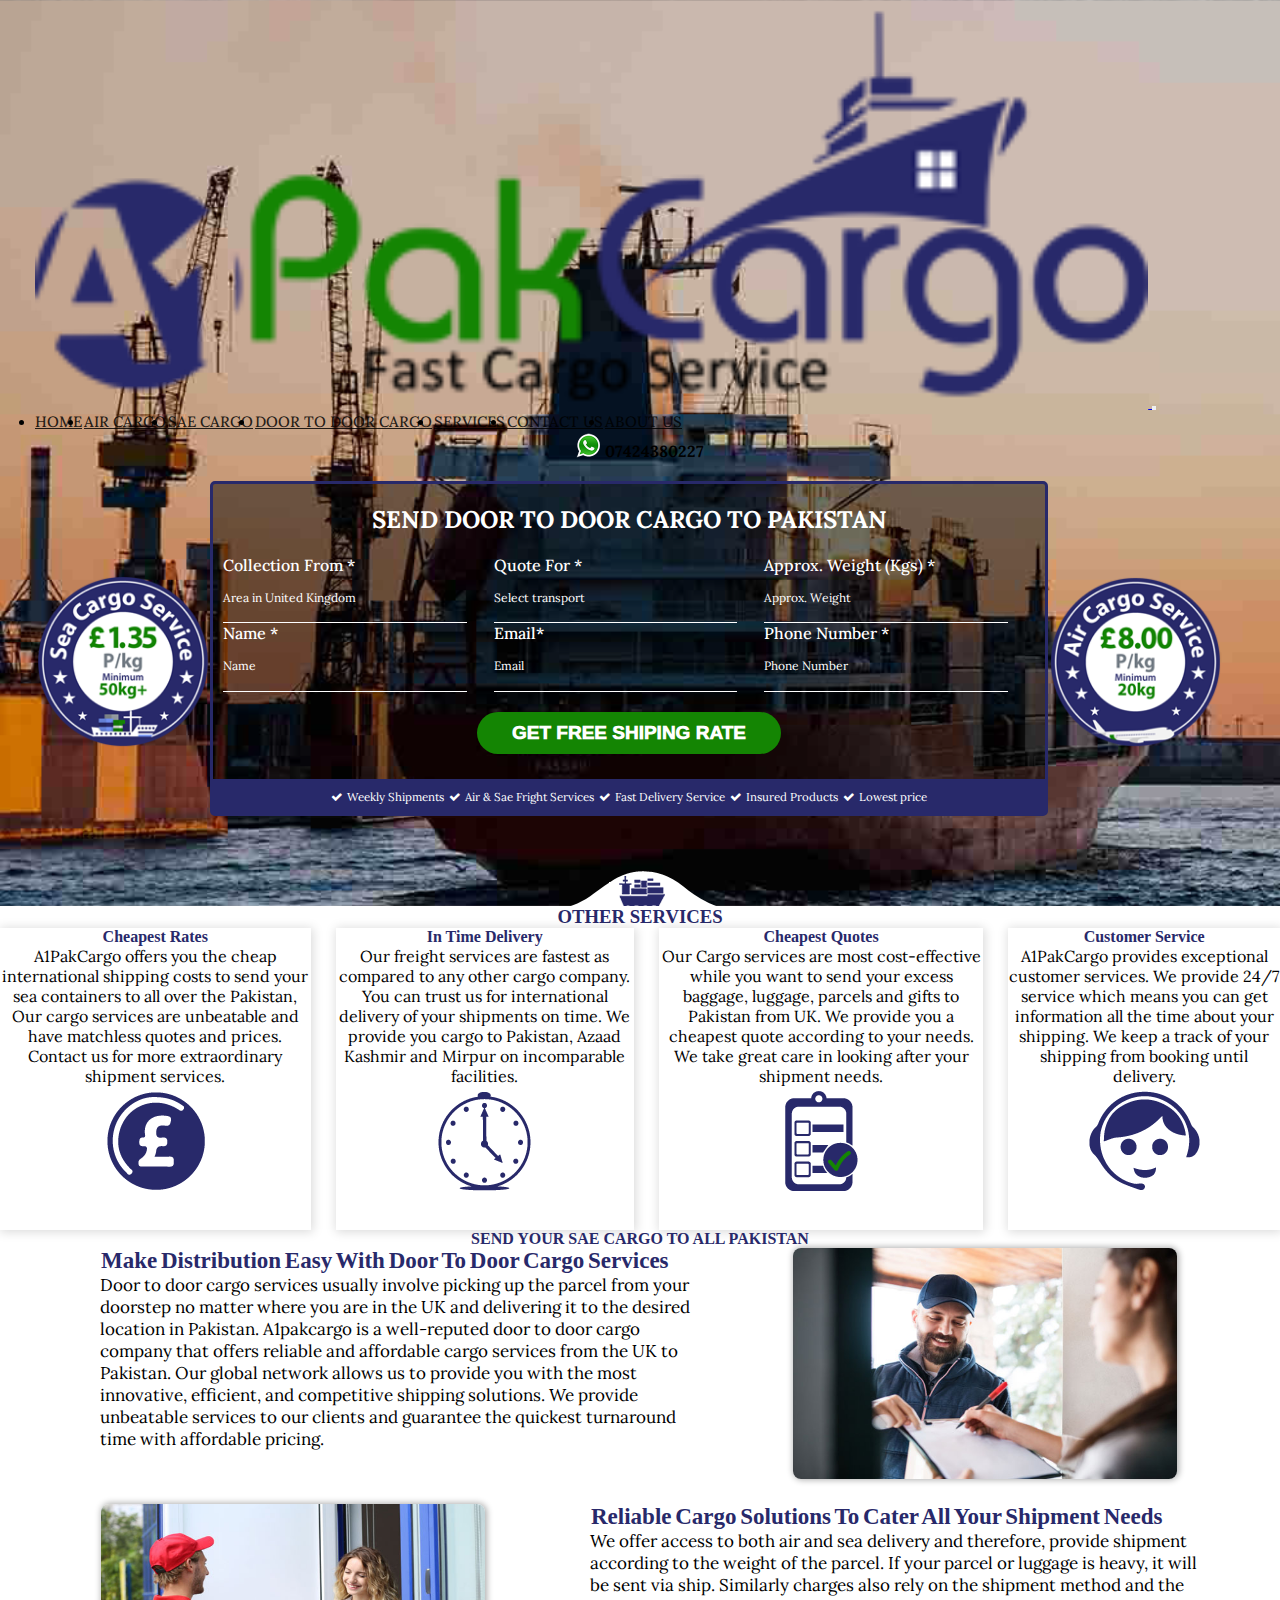
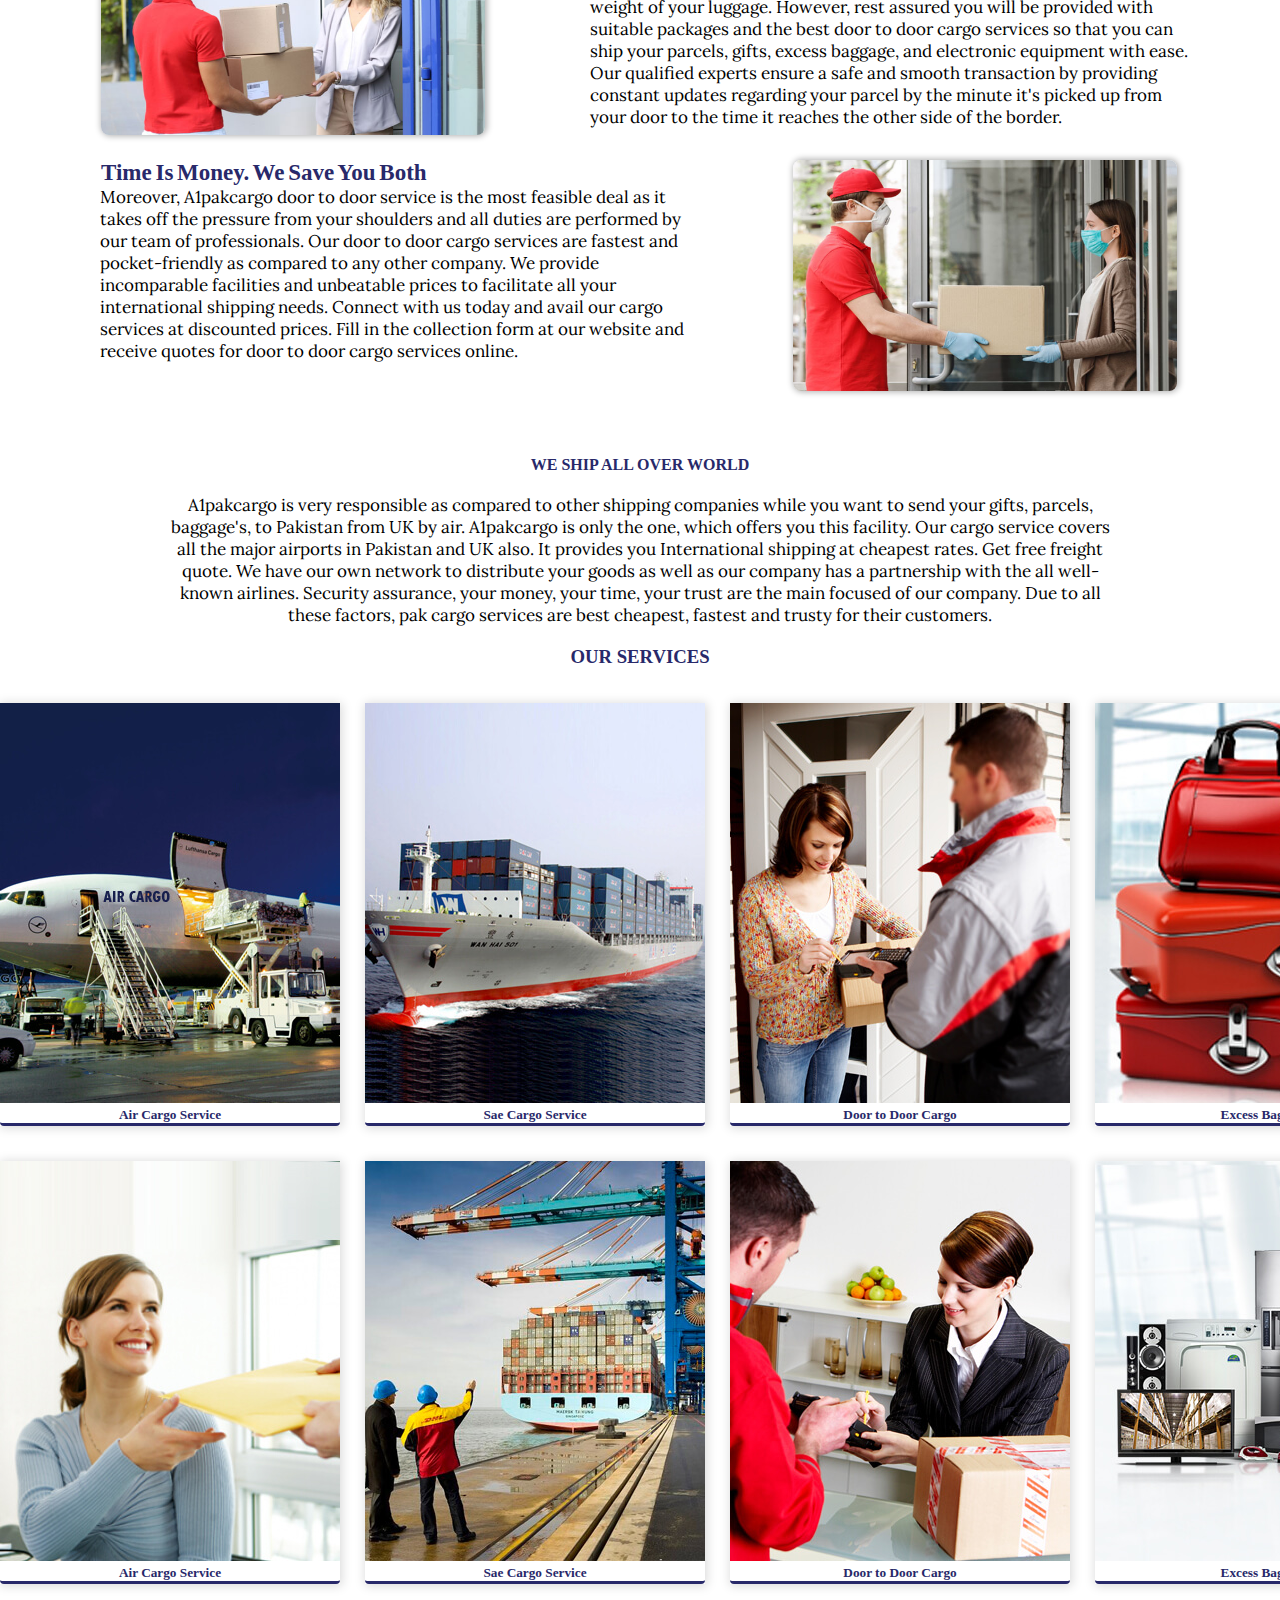
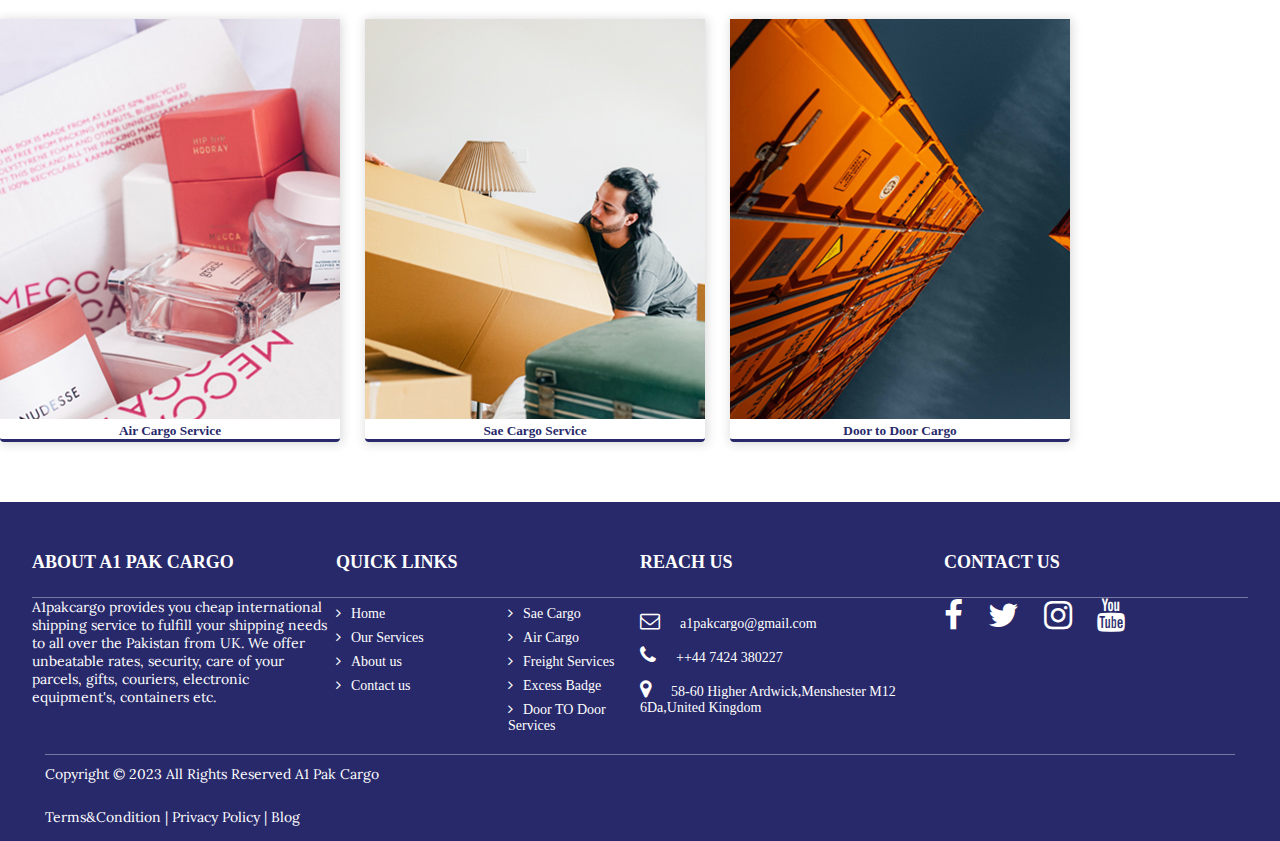
<file: doortodoor.html>
<!DOCTYPE html>
<html lang="en">

<head>
    <meta charset="UTF-8">
    <meta name="viewport" content="width=device-width, initial-scale=1.0">
    <title>Document</title>
    <link rel="stylesheet" href="https://cdnjs.cloudflare.com/ajax/libs/font-awesome/4.7.0/css/font-awesome.min.css">
    <link href="https://cdn.jsdelivr.net/npm/bootstrap@5.0.2/dist/css/bootstrap.min.css" rel="stylesheet" integrity="sha384-EVSTQN3/azprG1Anm3QDgpJLIm9Nao0Yz1ztcQTwFspd3yD65VohhpuuCOmLASjC" crossorigin="anonymous">
    <link rel="stylesheet" href="css/style.css">
    <link rel="preconnect" href="https://fonts.googleapis.com">
    <link rel="preconnect" href="https://fonts.gstatic.com" crossorigin>
    <link href="https://fonts.googleapis.com/css2?family=Lora:wght@400;500;600;700&family=Montserrat:wght@100;200;300;400;600;700;800&display=swap" rel="stylesheet">
</head>

<body>
    <!-- hero section -->

    <Section id="hero">
        <nav class="navbar navbar-expand-lg navbar-light ">
            <a class="navbar-brand " href="#">
                <img src="images/logo.png" alt="img no found">
            </a>
            <button class="navbar-toggler" type="button" data-bs-toggle="collapse" data-bs-target="#navbarSupportedContent" aria-controls="navbarSupportedContent" aria-expanded="false" aria-label="Toggle navigation">
            <span class="navbar-toggler-icon"></span>
          </button>
            <div class="collapse navbar-collapse" id="navbarSupportedContent">
                <ul class="navbar-nav ms-auto mb-2 mb-lg-0">
                    <li class="nav-item">
                        <a class="nav-link" href="index.html">HOME</a>
                    </li>
                    <li class="nav-item">
                        <a class="nav-link" href="aircargo.html">AIR CARGO</a>
                    </li>
                    <li class="nav-item">
                        <a class="nav-link" href="saecargo.html">SAE CARGO</a>
                    </li>
                    <li class="nav-item">
                        <a class="nav-link" href="doortodoor.html">DOOR TO DOOR CARGO</a>
                    </li>
                    <li class="nav-item">
                        <a class="nav-link" href="services.html">SERVICES</a>
                    </li>
                    <li class="nav-item">
                        <a class="nav-link" href="contactus.html">CONTACT US</a>
                    </li>
                    <li class="nav-item">
                        <a class="nav-link" href="aboutus.html">ABOUT US</a>
                    </li>
                </ul>
            </div>
            <div class="whatsapp">
                <img src="images/whatsapp.png" alt="img no found" id="whatslogo">
                <div id="num">
                    <a href="#">
                        <p>07424380227</p>
                    </a>
                </div>
            </div>
        </nav>
        <div id="whole_banner">
            <div>
                <img src="images/badge1.png" alt="img no found" id="banner_first_img">
            </div>
            <div class="container " id="banner">
                <div class="row">
                    <div>
                        <h2>SEND DOOR TO DOOR CARGO TO PAKISTAN</h2>
                    </div>
                </div>
                <div class="row" id="form">
                    <div>
                        <h6>Collection From *</h6>
                        <label for="">Area in United Kingdom</label>
                        <input type="text">
                        <h6 class="second_heading">Name *</h6>
                        <label for="">Name</label>
                        <input type="text">
                    </div>
                    <div>
                        <h6>Quote For *</h6>
                        <label for="">Select transport</label>
                        <input type="text">
                        <h6 class="second_heading">Email*</h6>
                        <label for="">Email</label>
                        <input type="text">
                    </div>
                    <div>
                        <h6>Approx. Weight (Kgs) *</h6>
                        <label for="">Approx. Weight</label>
                        <input type="text">
                        <h6 class="second_heading">Phone Number *</h6>
                        <label for="">Phone Number</label>
                        <input type="text">
                    </div>
                </div>
                <div id="button">
                    <button>GET FREE SHIPING RATE</button>
                </div>
                <div class="row" id="row_bar">
                    <ul>
                        <li>
                            <i class="fa fa-check" aria-hidden="true"></i>
                            <p>Weekly Shipments</p>
                        </li>
                        <li>
                            <i class="fa fa-check" aria-hidden="true"></i>
                            <p>Air & Sae Fright Services</p>
                        </li>
                        <li>
                            <i class="fa fa-check" aria-hidden="true"></i>
                            <p>Fast Delivery Service</p>
                        </li>
                        <li>
                            <i class="fa fa-check" aria-hidden="true"></i>
                            <p>Insured Products</p>
                        </li>
                        <li>
                            <i class="fa fa-check" aria-hidden="true"></i>
                            <p>Lowest price</p>
                        </li>
                    </ul>
                </div>
            </div>
            <div>
                <img src="images/badge2.png" alt="img no found" id="banner_second_img">
            </div>
        </div>
        <div class="ship-one">
            <img src="images/ship.png" class="ship" alt="">
        </div>
    </Section>
    <!-- //hero section -->
    <!-- other services  -->
    <section class="other_service mt-4">
        <div class="container-fluid">
            <div class="row ">
                <h3>OTHER SERVICES</h3>
                <div class="card-group mt-5">

                    <div class="card">
                        <div class="card-body">
                            <h4 class="card-title mt-2">Cheapest Rates</h4>
                            <p class="card-text mt-4">A1PakCargo offers you the cheap international shipping costs to send your sea containers to all over the Pakistan, Our cargo services are unbeatable and have matchless quotes and prices. Contact us for more extraordinary shipment
                                services.
                            </p>
                        </div>
                        <div class="logo_cards">
                            <img src="images/ser1.png" alt="img no found">
                        </div>
                    </div>


                    <div class="card">
                        <div class="card-body">
                            <h4 class="card-title mt-2">In Time Delivery</h4>
                            <p class="card-text mt-4">Our freight services are fastest as compared to any other cargo company. You can trust us for international delivery of your shipments on time. We provide you cargo to Pakistan, Azaad Kashmir and Mirpur on incomparable facilities.
                            </p>
                        </div>
                        <div class="logo_cards">
                            <img src="images/ser2.png" alt="img no found">
                        </div>
                    </div>


                    <div class="card">
                        <div class="card-body">
                            <h4 class="card-title mt-2">Cheapest Quotes</h4>
                            <p class="card-text mt-4">Our Cargo services are most cost-effective while you want to send your excess baggage, luggage, parcels and gifts to Pakistan from UK. We provide you a cheapest quote according to your needs. We take great care in looking after
                                your shipment needs.
                            </p>
                        </div>
                        <div class="logo_cards">
                            <img src="images/ser3.png" alt="img no found">
                        </div>

                    </div>
                    <div class="card">
                        <div class="card-body">
                            <h4 class="card-title mt-2">Customer Service</h4>
                            <p class="card-text mt-4">A1PakCargo provides exceptional customer services. We provide 24/7 service which means you can get information all the time about your shipping. We keep a track of your shipping from booking until delivery.</p>
                        </div>
                        <div class="logo_cards mt-4">
                            <img src="images/ser4.png" alt="img no found">
                        </div>
                    </div>
                </div>
            </div>
        </div>
    </section>
    <!-- other services  -->
    <!-- Send your air cargo -->
    <section id="send_air_cargo">
        <h4 class="h4_main_heading mt-5">SEND YOUR SAE CARGO TO ALL PAKISTAN</h4>
        <div class="first_row mt-5 ">
            <div class="text_center">
                <div class="text_air_cargo">
                    <h3>Make Distribution Easy With Door To Door Cargo Services</h3>
                    <p>Door to door cargo services usually involve picking up the parcel from your doorstep no matter where you are in the UK and delivering it to the desired location in Pakistan. A1pakcargo is a well-reputed door to door cargo company that
                        offers reliable and affordable cargo services from the UK to Pakistan. Our global network allows us to provide you with the most innovative, efficient, and competitive shipping solutions. We provide unbeatable services to our clients
                        and guarantee the quickest turnaround time with affordable pricing.</p>
                </div>
            </div>
            <div class="img_air_one">
                <img src="images/door1.jpg" alt="img no found">
            </div>
        </div>
        <div class="first_row mt-5 " id="ordering">
            <div id="second_air_cargo_img">
                <img src="images/door2.jpg" alt="img no found">
            </div>
            <div class="text_center">
                <div class="text_air_cargo" id="second_air_cargo_text">
                    <h3>Reliable Cargo Solutions To Cater All Your Shipment Needs</h3>
                    <p>We offer access to both air and sea delivery and therefore, provide shipment according to the weight of the parcel. If your parcel or luggage is heavy, it will be sent via ship. Similarly charges also rely on the shipment method and
                        the weight of your luggage. However, rest assured you will be provided with suitable packages and the best door to door cargo services so that you can ship your parcels, gifts, excess baggage, and electronic equipment with ease.
                        Our qualified experts ensure a safe and smooth transaction by providing constant updates regarding your parcel by the minute it's picked up from your door to the time it reaches the other side of the border.</p>
                </div>
            </div>
        </div>
        <div class="first_row mt-5 ">
            <div class="text_center">
                <div class="text_air_cargo">
                    <h3>Time Is Money. We Save You Both</h3>
                    <p>Moreover, A1pakcargo door to door service is the most feasible deal as it takes off the pressure from your shoulders and all duties are performed by our team of professionals. Our door to door cargo services are fastest and pocket-friendly
                        as compared to any other company. We provide incomparable facilities and unbeatable prices to facilitate all your international shipping needs. Connect with us today and avail our cargo services at discounted prices. Fill in the
                        collection form at our website and receive quotes for door to door cargo services online.</p>
                </div>
            </div>
            <div class="img_air_one">
                <img src="images/door3.jpg" alt="img no found">
            </div>
        </div>
        <div id="align_center_last">
            <div class="last_row">
                <h4>WE SHIP ALL OVER WORLD</h4>
                <p>A1pakcargo is very responsible as compared to other shipping companies while you want to send your gifts, parcels, baggage's, to Pakistan from UK by air. A1pakcargo is only the one, which offers you this facility. Our cargo service covers
                    all the major airports in Pakistan and UK also. It provides you International shipping at cheapest rates. Get free freight quote. We have our own network to distribute your goods as well as our company has a partnership with the all
                    well-known airlines. Security assurance, your money, your time, your trust are the main focused of our company. Due to all these factors, pak cargo services are best cheapest, fastest and trusty for their customers.</p>
            </div>
        </div>
    </section>
    <!-- //Send your air cargo -->
    <!-- Our services -->
    <Section>
        <div class="container-fluid" id="con_flu_our_service">
            <h3>OUR SERVICES</h3>
            <div class="row">
                <div class="card-group">
                    <div class="card">
                        <img src="images/our1.jpg" class="card-img-top" alt="img no found">
                        <div class="card-body">
                            <h5 class="card-title">Air Cargo Service</h5>
                        </div>
                    </div>
                    <div class="card">
                        <img src="images/our2.jpg" class="card-img-top" alt="img no found">
                        <div class="card-body">
                            <h5 class="card-title">Sae Cargo Service</h5>
                        </div>
                    </div>
                    <div class="card">
                        <img src="images/our3.jpg" class="card-img-top" alt="img  no found">
                        <div class="card-body">
                            <h5 class="card-title">Door to Door Cargo</h5>
                        </div>
                    </div>
                    <div class="card">
                        <img src="images/our4.jpg" class="card-img-top" alt="img no found">
                        <div class="card-body">
                            <h5 class="card-title">Excess Baggage</h5>
                        </div>
                    </div>
                </div>
            </div>
            <div class="row">
                <div class="card-group">
                    <div class="card">
                        <img src="images/our5.jpg" class="card-img-top" alt="img no found">
                        <div class="card-body">
                            <h5 class="card-title">Air Cargo Service</h5>
                        </div>
                    </div>
                    <div class="card">
                        <img src="images/our6.jpg" class="card-img-top" alt="img no found">
                        <div class="card-body">
                            <h5 class="card-title">Sae Cargo Service</h5>
                        </div>
                    </div>
                    <div class="card">
                        <img src="images/our7.jpg" class="card-img-top" alt="img  no found">
                        <div class="card-body">
                            <h5 class="card-title">Door to Door Cargo</h5>
                        </div>
                    </div>
                    <div class="card">
                        <img src="images/our8.jpg" class="card-img-top" alt="img no found">
                        <div class="card-body">
                            <h5 class="card-title">Excess Baggage</h5>
                        </div>
                    </div>
                </div>
            </div>
            <div class="row">
                <div class="card-group">
                    <div class="card">
                        <img src="images/our9.jpg" class="card-img-top" alt="img no found">
                        <div class="card-body">
                            <h5 class="card-title">Air Cargo Service</h5>
                        </div>
                    </div>
                    <div class="card">
                        <img src="images/our10.jpg" class="card-img-top" alt="img no found">
                        <div class="card-body">
                            <h5 class="card-title">Sae Cargo Service</h5>
                        </div>
                    </div>
                    <div class="card">
                        <img src="images/our11.jpg" class="card-img-top" alt="img  no found">
                        <div class="card-body">
                            <h5 class="card-title">Door to Door Cargo</h5>
                        </div>
                    </div>
                </div>
            </div>
        </div>
    </Section>
    <!--// Our services -->
    <!-- footer -->
    <footer>
        <div class="container-fluid" id="con_flu_footer">
            <div class="row" id="row_info_footer">
                <div class="a1_footer" id="first_footer">
                    <ul class="headings_ul">
                        <li>
                            ABOUT A1 PAK CARGO
                        </li>
                    </ul>
                    <p>A1pakcargo provides you cheap international shipping service to fulfill your shipping needs to all over the Pakistan from UK. We offer unbeatable rates, security, care of your parcels, gifts, couriers, electronic equipment's, containers
                        etc.
                    </p>
                </div>
                <div class="a1_footer">
                    <ul class="headings_ul">
                        <li>
                            QUICK LINKS
                        </li>
                    </ul>
                    <div id="two_cloumns">
                        <div>
                            <ul>
                                <li>
                                    <a href=""><i class="fa fa-angle-right" aria-hidden="true"></i>Home</a>
                                </li>
                                <li>
                                    <a href=""><i class="fa fa-angle-right" aria-hidden="true"></i>Our Services</a>
                                </li>
                                <li>
                                    <a href=""><i class="fa fa-angle-right" aria-hidden="true"></i>About us</a>
                                </li>
                                <li>
                                    <a href=""><i class="fa fa-angle-right" aria-hidden="true"></i>Contact us</a>
                                </li>
                            </ul>
                        </div>
                        <div id="right_div_footer">
                            <ul>
                                <li>
                                    <a href=""><i class="fa fa-angle-right" aria-hidden="true"></i>Sae Cargo</a>
                                </li>
                                <li>
                                    <a href=""><i class="fa fa-angle-right" aria-hidden="true"></i>Air Cargo</a>
                                </li>
                                <li>
                                    <a href=""><i class="fa fa-angle-right" aria-hidden="true"></i>Freight Services</a>
                                </li>
                                <li>
                                    <a href=""><i class="fa fa-angle-right" aria-hidden="true"></i>Excess Badge</a>
                                </li>
                                <li>
                                    <a href=""><i class="fa fa-angle-right" aria-hidden="true"></i>Door TO Door Services</a>
                                </li>
                            </ul>
                        </div>
                    </div>
                </div>
                <div class="a1_footer">
                    <ul class="headings_ul">
                        <li>
                            REACH US
                        </li>
                    </ul>
                    <ul id="third_last_ul_footer">
                        <li>
                            <a href=""><i class="fa fa-envelope-o" aria-hidden="true"></i>a1pakcargo@gmail.com</a>
                        </li>
                        <li>
                            <a href=""><i class="fa fa-phone" aria-hidden="true"></i>++44 7424 380227</a>
                        </li>
                        <li>
                            <a href=""><i class="fa fa-map-marker" aria-hidden="true"></i>58-60 Higher Ardwick,Menshester M12 6Da,United Kingdom</a>
                        </li>
                    </ul>
                </div>

                <div class="a1_footer">
                    <ul class="headings_ul">
                        <li>
                            CONTACT US
                        </li>
                    </ul>
                    <ul id="icons_footer_social">
                        <li>
                            <a href=""><i class="fa fa-facebook" aria-hidden="true"></i></a>
                        </li>
                        <li>
                            <a href=""><i class="fa fa-twitter" aria-hidden="true"></i></a>
                        </li>
                        <li>
                            <a href=""><i class="fa fa-instagram" aria-hidden="true"></i></a>
                        </li>
                        <li>
                            <a href=""><i class="fa fa-youtube" aria-hidden="true"></i></a>
                        </li>
                    </ul>
                </div>
            </div>
            <div class="row" id="row_line">
                <ul id="line_footer">
                    <li></li>
                </ul>
                <div class="col">
                    <p>Copyright © 2023 All Rights Reserved A1 Pak Cargo</p>
                </div>
                <div class="col">
                    <p>
                        <a href="">Terms&Condition | Privacy Policy | Blog </a>
                    </p>
                </div>
            </div>
        </div>
        </div>
    </footer>
    <script src="https://cdn.jsdelivr.net/npm/bootstrap@5.0.2/dist/js/bootstrap.bundle.min.js" integrity="sha384-MrcW6ZMFYlzcLA8Nl+NtUVF0sA7MsXsP1UyJoMp4YLEuNSfAP+JcXn/tWtIaxVXM" crossorigin="anonymous"></script>
    <!--// footer -->
</body>

</html>
</file>
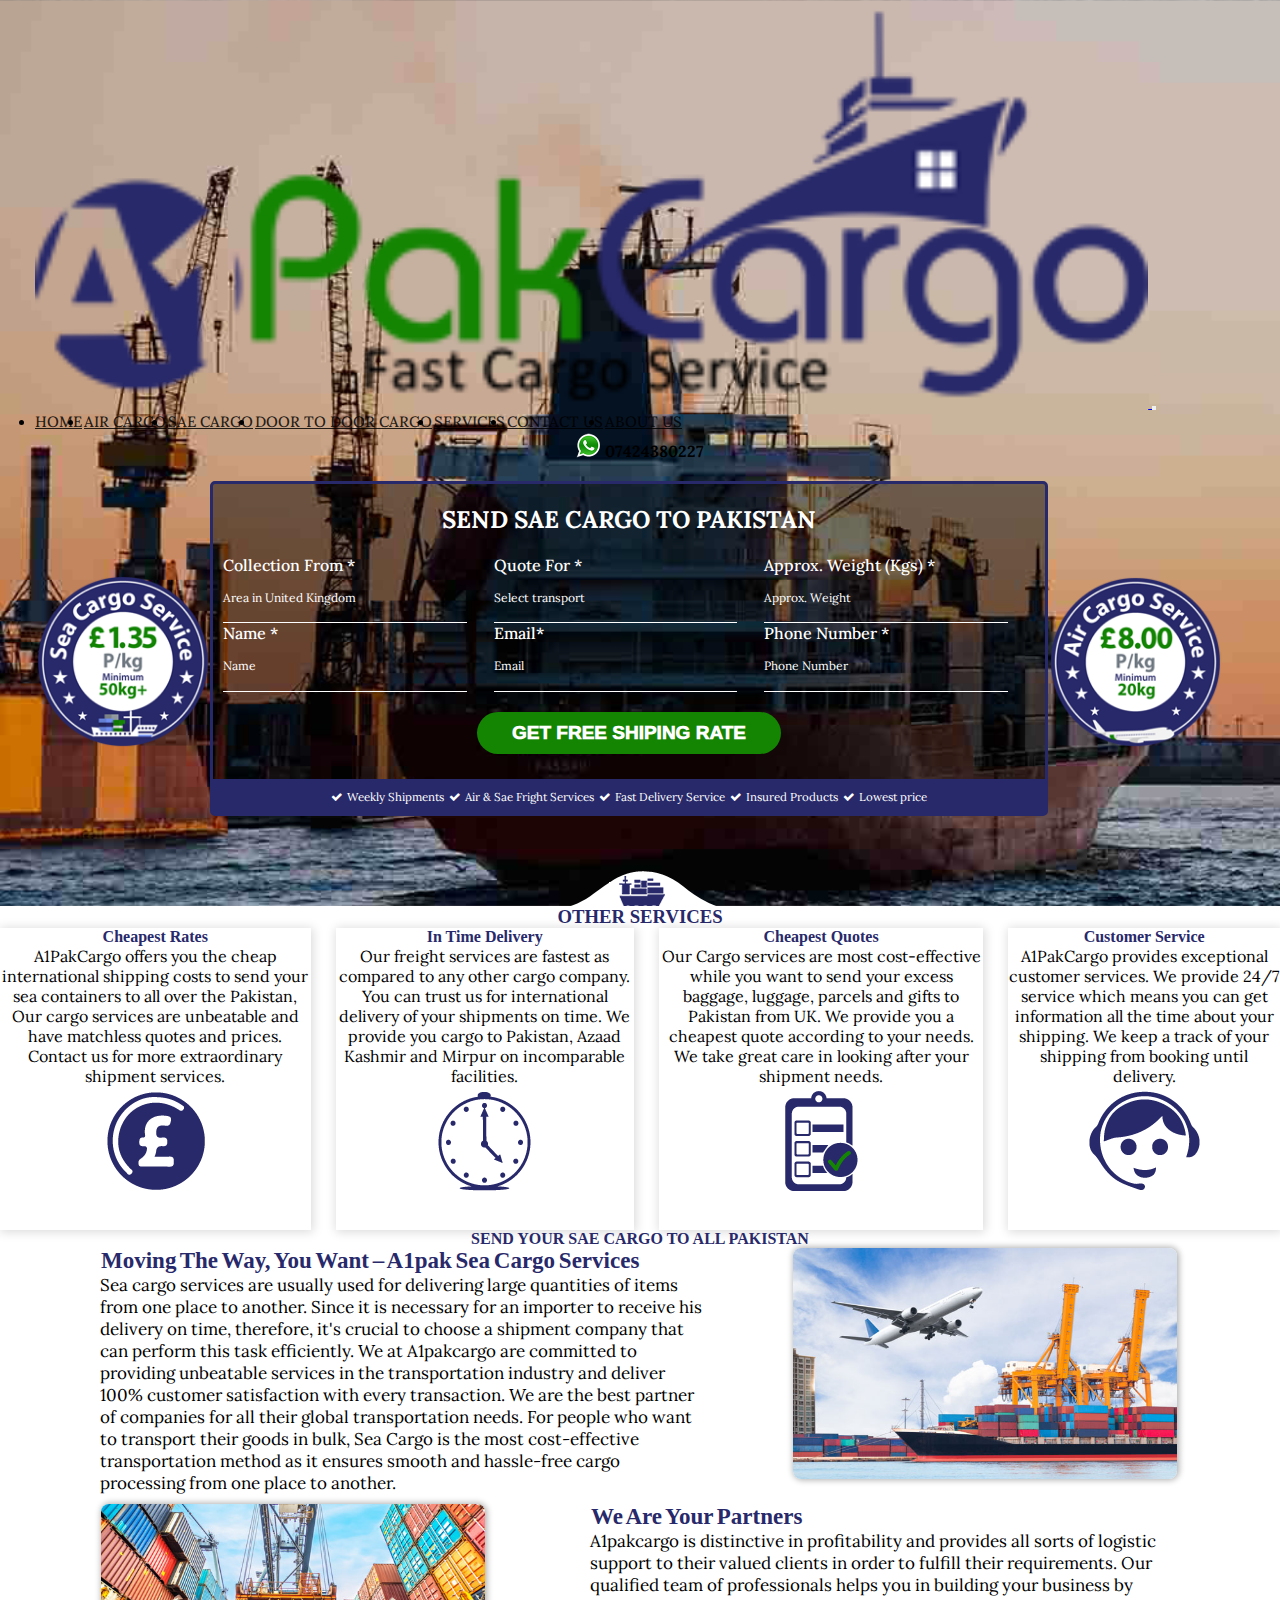
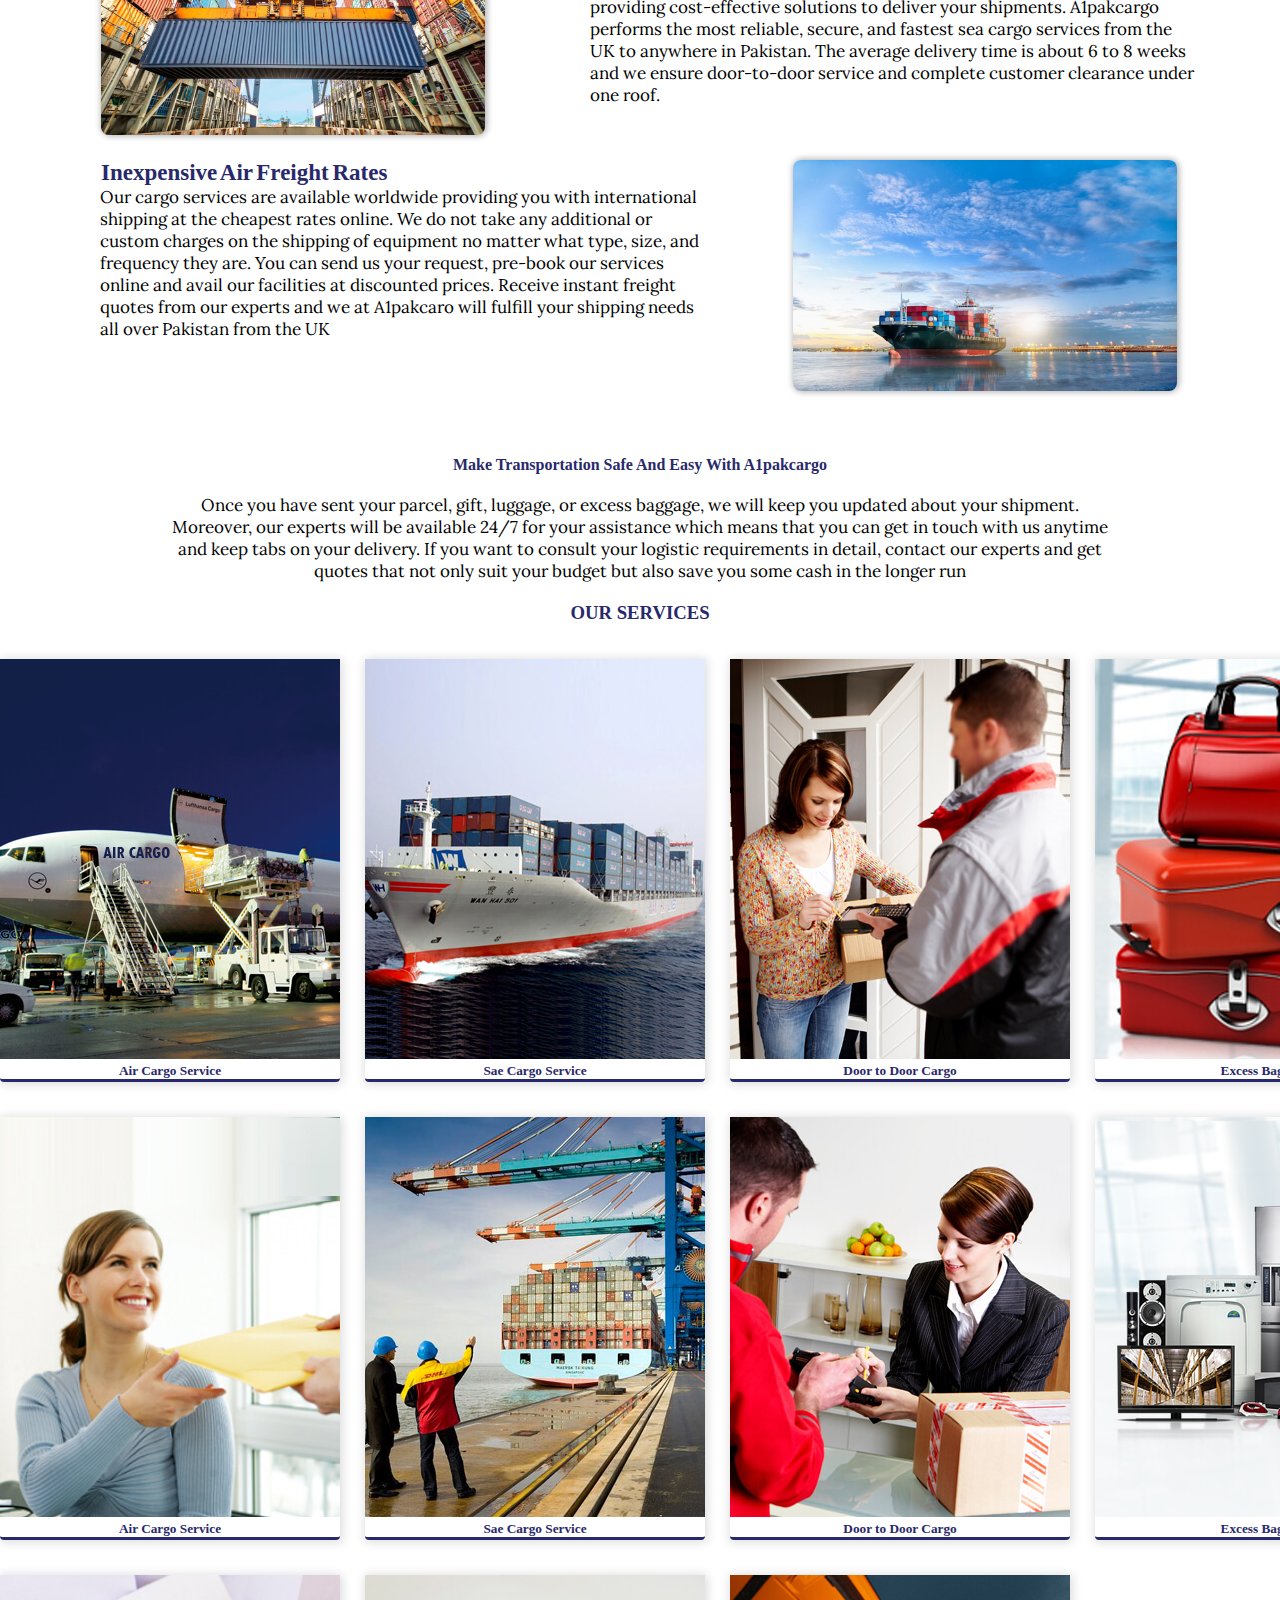
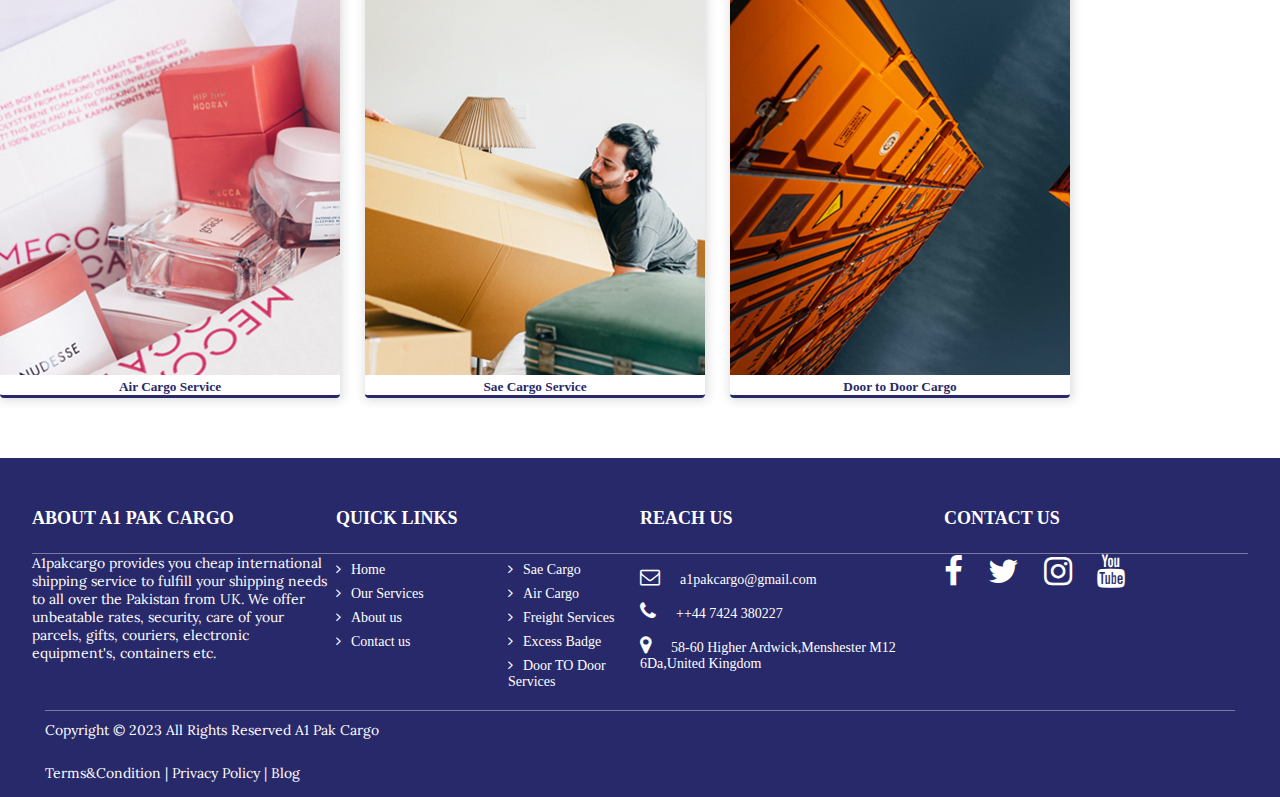
<file: saecargo.html>
<!DOCTYPE html>
<html lang="en">

<head>
    <meta charset="UTF-8">
    <meta name="viewport" content="width=device-width, initial-scale=1.0">
    <title>Document</title>
    <link rel="stylesheet" href="https://cdnjs.cloudflare.com/ajax/libs/font-awesome/4.7.0/css/font-awesome.min.css">
    <link href="https://cdn.jsdelivr.net/npm/bootstrap@5.0.2/dist/css/bootstrap.min.css" rel="stylesheet" integrity="sha384-EVSTQN3/azprG1Anm3QDgpJLIm9Nao0Yz1ztcQTwFspd3yD65VohhpuuCOmLASjC" crossorigin="anonymous">
    <link rel="stylesheet" href="css/style.css">
    <link rel="preconnect" href="https://fonts.googleapis.com">
    <link rel="preconnect" href="https://fonts.gstatic.com" crossorigin>
    <link href="https://fonts.googleapis.com/css2?family=Lora:wght@400;500;600;700&family=Montserrat:wght@100;200;300;400;600;700;800&display=swap" rel="stylesheet">
</head>

<body>
    <!-- hero section -->

    <Section id="hero">
        <nav class="navbar navbar-expand-lg navbar-light ">
            <a class="navbar-brand " href="#">
                <img src="images/logo.png" alt="img no found">
            </a>
            <button class="navbar-toggler" type="button" data-bs-toggle="collapse" data-bs-target="#navbarSupportedContent" aria-controls="navbarSupportedContent" aria-expanded="false" aria-label="Toggle navigation">
            <span class="navbar-toggler-icon"></span>
          </button>
            <div class="collapse navbar-collapse" id="navbarSupportedContent">
                <ul class="navbar-nav ms-auto mb-2 mb-lg-0">
                    <li class="nav-item">
                        <a class="nav-link" href="index.html">HOME</a>
                    </li>
                    <li class="nav-item">
                        <a class="nav-link" href="aircargo.html">AIR CARGO</a>
                    </li>
                    <li class="nav-item">
                        <a class="nav-link" href="saecargo.html">SAE CARGO</a>
                    </li>
                    <li class="nav-item">
                        <a class="nav-link" href="doortodoor.html">DOOR TO DOOR CARGO</a>
                    </li>
                    <li class="nav-item">
                        <a class="nav-link" href="services.html">SERVICES</a>
                    </li>
                    <li class="nav-item">
                        <a class="nav-link" href="contactus.html">CONTACT US</a>
                    </li>
                    <li class="nav-item">
                        <a class="nav-link" href="aboutus.html">ABOUT US</a>
                    </li>
                </ul>
            </div>
            <div class="whatsapp">
                <img src="images/whatsapp.png" alt="img no found" id="whatslogo">
                <div id="num">
                    <a href="#">
                        <p>07424380227</p>
                    </a>
                </div>
            </div>
        </nav>
        <div id="whole_banner">
            <div>
                <img src="images/badge1.png" alt="img no found" id="banner_first_img">
            </div>
            <div class="container " id="banner">
                <div class="row">
                    <div>
                        <h2>SEND SAE CARGO TO PAKISTAN</h2>
                    </div>
                </div>
                <div class="row" id="form">
                    <div>
                        <h6>Collection From *</h6>
                        <label for="">Area in United Kingdom</label>
                        <input type="text">
                        <h6 class="second_heading">Name *</h6>
                        <label for="">Name</label>
                        <input type="text">
                    </div>
                    <div>
                        <h6>Quote For *</h6>
                        <label for="">Select transport</label>
                        <input type="text">
                        <h6 class="second_heading">Email*</h6>
                        <label for="">Email</label>
                        <input type="text">
                    </div>
                    <div>
                        <h6>Approx. Weight (Kgs) *</h6>
                        <label for="">Approx. Weight</label>
                        <input type="text">
                        <h6 class="second_heading">Phone Number *</h6>
                        <label for="">Phone Number</label>
                        <input type="text">
                    </div>
                </div>
                <div id="button">
                    <button>GET FREE SHIPING RATE</button>
                </div>
                <div class="row" id="row_bar">
                    <ul>
                        <li>
                            <i class="fa fa-check" aria-hidden="true"></i>
                            <p>Weekly Shipments</p>
                        </li>
                        <li>
                            <i class="fa fa-check" aria-hidden="true"></i>
                            <p>Air & Sae Fright Services</p>
                        </li>
                        <li>
                            <i class="fa fa-check" aria-hidden="true"></i>
                            <p>Fast Delivery Service</p>
                        </li>
                        <li>
                            <i class="fa fa-check" aria-hidden="true"></i>
                            <p>Insured Products</p>
                        </li>
                        <li>
                            <i class="fa fa-check" aria-hidden="true"></i>
                            <p>Lowest price</p>
                        </li>
                    </ul>
                </div>
            </div>
            <div>
                <img src="images/badge2.png" alt="img no found" id="banner_second_img">
            </div>
        </div>
        <div class="ship-one">
            <img src="images/ship.png" class="ship" alt="">
        </div>
    </Section>
    <!-- //hero section -->
    <!-- other services  -->
    <section class="other_service mt-4">
        <div class="container-fluid">
            <div class="row">
                <h3>OTHER SERVICES</h3>
                <div class="card-group mt-5">

                    <div class="card">
                        <div class="card-body">
                            <h4 class="card-title mt-2">Cheapest Rates</h4>
                            <p class="card-text mt-4">A1PakCargo offers you the cheap international shipping costs to send your sea containers to all over the Pakistan, Our cargo services are unbeatable and have matchless quotes and prices. Contact us for more extraordinary shipment
                                services.
                            </p>
                        </div>
                        <div class="logo_cards">
                            <img src="images/ser1.png" alt="img no found">
                        </div>
                    </div>


                    <div class="card">
                        <div class="card-body">
                            <h4 class="card-title mt-2">In Time Delivery</h4>
                            <p class="card-text mt-4">Our freight services are fastest as compared to any other cargo company. You can trust us for international delivery of your shipments on time. We provide you cargo to Pakistan, Azaad Kashmir and Mirpur on incomparable facilities.
                            </p>
                        </div>
                        <div class="logo_cards">
                            <img src="images/ser2.png" alt="img no found">
                        </div>
                    </div>


                    <div class="card">
                        <div class="card-body">
                            <h4 class="card-title mt-2">Cheapest Quotes</h4>
                            <p class="card-text mt-4">Our Cargo services are most cost-effective while you want to send your excess baggage, luggage, parcels and gifts to Pakistan from UK. We provide you a cheapest quote according to your needs. We take great care in looking after
                                your shipment needs.
                            </p>
                        </div>
                        <div class="logo_cards">
                            <img src="images/ser3.png" alt="img no found">
                        </div>

                    </div>
                    <div class="card">
                        <div class="card-body">
                            <h4 class="card-title mt-2">Customer Service</h4>
                            <p class="card-text mt-4">A1PakCargo provides exceptional customer services. We provide 24/7 service which means you can get information all the time about your shipping. We keep a track of your shipping from booking until delivery.</p>
                        </div>
                        <div class="logo_cards mt-4">
                            <img src="images/ser4.png" alt="img no found">
                        </div>
                    </div>
                </div>
            </div>
        </div>
    </section>
    <!-- other services  -->
    <!-- Send your air cargo -->
    <section id="send_air_cargo">
        <h4 class="h4_main_heading mt-5">SEND YOUR SAE CARGO TO ALL PAKISTAN</h4>
        <div class="first_row mt-5 ">
            <div class="text_center">
                <div class="text_air_cargo">
                    <h3>Moving The Way, You Want – A1pak Sea Cargo Services</h3>
                    <p>Sea cargo services are usually used for delivering large quantities of items from one place to another. Since it is necessary for an importer to receive his delivery on time, therefore, it's crucial to choose a shipment company that
                        can perform this task efficiently. We at A1pakcargo are committed to providing unbeatable services in the transportation industry and deliver 100% customer satisfaction with every transaction. We are the best partner of companies
                        for all their global transportation needs. For people who want to transport their goods in bulk, Sea Cargo is the most cost-effective transportation method as it ensures smooth and hassle-free cargo processing from one place to
                        another.
                    </p>
                </div>
            </div>
            <div class="img_air_one">
                <img src="images/sae1.jpg" alt="img no found">
            </div>
        </div>
        <div class="first_row mt-5 " id="ordering">
            <div id="second_air_cargo_img">
                <img src="images/sae2.jpg" alt="img no found">
            </div>
            <div class="text_center">
                <div class="text_air_cargo" id="second_air_cargo_text">
                    <h3>We Are Your Partners</h3>
                    <p>A1pakcargo is distinctive in profitability and provides all sorts of logistic support to their valued clients in order to fulfill their requirements. Our qualified team of professionals helps you in building your business by providing
                        cost-effective solutions to deliver your shipments. A1pakcargo performs the most reliable, secure, and fastest sea cargo services from the UK to anywhere in Pakistan. The average delivery time is about 6 to 8 weeks and we ensure
                        door-to-door service and complete customer clearance under one roof.</p>
                </div>
            </div>
        </div>
        <div class="first_row mt-5 ">
            <div class="text_center">
                <div class="text_air_cargo">
                    <h3>Inexpensive Air Freight Rates</h3>
                    <p>Our cargo services are available worldwide providing you with international shipping at the cheapest rates online. We do not take any additional or custom charges on the shipping of equipment no matter what type, size, and frequency
                        they are. You can send us your request, pre-book our services online and avail our facilities at discounted prices. Receive instant freight quotes from our experts and we at A1pakcaro will fulfill your shipping needs all over Pakistan
                        from the UK</p>
                </div>
            </div>
            <div class="img_air_one">
                <img src="images/sae3.jpg" alt="img no found">
            </div>
        </div>
        <div id="align_center_last">
            <div class="last_row">
                <h4>Make Transportation Safe And Easy With A1pakcargo</h4>
                <p>Once you have sent your parcel, gift, luggage, or excess baggage, we will keep you updated about your shipment. Moreover, our experts will be available 24/7 for your assistance which means that you can get in touch with us anytime and
                    keep tabs on your delivery. If you want to consult your logistic requirements in detail, contact our experts and get quotes that not only suit your budget but also save you some cash in the longer run</p>
            </div>
        </div>
    </section>
    <!-- //Send your air cargo -->
    <!-- Our services -->
    <Section>
        <div class="container-fluid" id="con_flu_our_service">
            <h3>OUR SERVICES</h3>
            <div class="row">
                <div class="card-group">
                    <div class="card">
                        <img src="images/our1.jpg" class="card-img-top" alt="img no found">
                        <div class="card-body">
                            <h5 class="card-title">Air Cargo Service</h5>
                        </div>
                    </div>
                    <div class="card">
                        <img src="images/our2.jpg" class="card-img-top" alt="img no found">
                        <div class="card-body">
                            <h5 class="card-title">Sae Cargo Service</h5>
                        </div>
                    </div>
                    <div class="card">
                        <img src="images/our3.jpg" class="card-img-top" alt="img  no found">
                        <div class="card-body">
                            <h5 class="card-title">Door to Door Cargo</h5>
                        </div>
                    </div>
                    <div class="card">
                        <img src="images/our4.jpg" class="card-img-top" alt="img no found">
                        <div class="card-body">
                            <h5 class="card-title">Excess Baggage</h5>
                        </div>
                    </div>
                </div>
            </div>
            <div class="row">
                <div class="card-group">
                    <div class="card">
                        <img src="images/our5.jpg" class="card-img-top" alt="img no found">
                        <div class="card-body">
                            <h5 class="card-title">Air Cargo Service</h5>
                        </div>
                    </div>
                    <div class="card">
                        <img src="images/our6.jpg" class="card-img-top" alt="img no found">
                        <div class="card-body">
                            <h5 class="card-title">Sae Cargo Service</h5>
                        </div>
                    </div>
                    <div class="card">
                        <img src="images/our7.jpg" class="card-img-top" alt="img  no found">
                        <div class="card-body">
                            <h5 class="card-title">Door to Door Cargo</h5>
                        </div>
                    </div>
                    <div class="card">
                        <img src="images/our8.jpg" class="card-img-top" alt="img no found">
                        <div class="card-body">
                            <h5 class="card-title">Excess Baggage</h5>
                        </div>
                    </div>
                </div>
            </div>
            <div class="row">
                <div class="card-group">
                    <div class="card">
                        <img src="images/our9.jpg" class="card-img-top" alt="img no found">
                        <div class="card-body">
                            <h5 class="card-title">Air Cargo Service</h5>
                        </div>
                    </div>
                    <div class="card">
                        <img src="images/our10.jpg" class="card-img-top" alt="img no found">
                        <div class="card-body">
                            <h5 class="card-title">Sae Cargo Service</h5>
                        </div>
                    </div>
                    <div class="card">
                        <img src="images/our11.jpg" class="card-img-top" alt="img  no found">
                        <div class="card-body">
                            <h5 class="card-title">Door to Door Cargo</h5>
                        </div>
                    </div>
                </div>
            </div>
        </div>
    </Section>
    <!--// Our services -->
    <!-- footer -->
    <footer>
        <div class="container-fluid" id="con_flu_footer">
            <div class="row" id="row_info_footer">
                <div class="a1_footer" id="first_footer">
                    <ul class="headings_ul">
                        <li>
                            ABOUT A1 PAK CARGO
                        </li>
                    </ul>
                    <p>A1pakcargo provides you cheap international shipping service to fulfill your shipping needs to all over the Pakistan from UK. We offer unbeatable rates, security, care of your parcels, gifts, couriers, electronic equipment's, containers
                        etc.
                    </p>
                </div>
                <div class="a1_footer">
                    <ul class="headings_ul">
                        <li>
                            QUICK LINKS
                        </li>
                    </ul>
                    <div id="two_cloumns">
                        <div>
                            <ul>
                                <li>
                                    <a href=""><i class="fa fa-angle-right" aria-hidden="true"></i>Home</a>
                                </li>
                                <li>
                                    <a href=""><i class="fa fa-angle-right" aria-hidden="true"></i>Our Services</a>
                                </li>
                                <li>
                                    <a href=""><i class="fa fa-angle-right" aria-hidden="true"></i>About us</a>
                                </li>
                                <li>
                                    <a href=""><i class="fa fa-angle-right" aria-hidden="true"></i>Contact us</a>
                                </li>
                            </ul>
                        </div>
                        <div id="right_div_footer">
                            <ul>
                                <li>
                                    <a href=""><i class="fa fa-angle-right" aria-hidden="true"></i>Sae Cargo</a>
                                </li>
                                <li>
                                    <a href=""><i class="fa fa-angle-right" aria-hidden="true"></i>Air Cargo</a>
                                </li>
                                <li>
                                    <a href=""><i class="fa fa-angle-right" aria-hidden="true"></i>Freight Services</a>
                                </li>
                                <li>
                                    <a href=""><i class="fa fa-angle-right" aria-hidden="true"></i>Excess Badge</a>
                                </li>
                                <li>
                                    <a href=""><i class="fa fa-angle-right" aria-hidden="true"></i>Door TO Door Services</a>
                                </li>
                            </ul>
                        </div>
                    </div>
                </div>
                <div class="a1_footer">
                    <ul class="headings_ul">
                        <li>
                            REACH US
                        </li>
                    </ul>
                    <ul id="third_last_ul_footer">
                        <li>
                            <a href=""><i class="fa fa-envelope-o" aria-hidden="true"></i>a1pakcargo@gmail.com</a>
                        </li>
                        <li>
                            <a href=""><i class="fa fa-phone" aria-hidden="true"></i>++44 7424 380227</a>
                        </li>
                        <li>
                            <a href=""><i class="fa fa-map-marker" aria-hidden="true"></i>58-60 Higher Ardwick,Menshester M12 6Da,United Kingdom</a>
                        </li>
                    </ul>
                </div>

                <div class="a1_footer">
                    <ul class="headings_ul">
                        <li>
                            CONTACT US
                        </li>
                    </ul>
                    <ul id="icons_footer_social">
                        <li>
                            <a href=""><i class="fa fa-facebook" aria-hidden="true"></i></a>
                        </li>
                        <li>
                            <a href=""><i class="fa fa-twitter" aria-hidden="true"></i></a>
                        </li>
                        <li>
                            <a href=""><i class="fa fa-instagram" aria-hidden="true"></i></a>
                        </li>
                        <li>
                            <a href=""><i class="fa fa-youtube" aria-hidden="true"></i></a>
                        </li>
                    </ul>
                </div>
            </div>
            <div class="row" id="row_line">
                <ul id="line_footer">
                    <li></li>
                </ul>
                <div class="col">
                    <p>Copyright © 2023 All Rights Reserved A1 Pak Cargo</p>
                </div>
                <div class="col">
                    <p>
                        <a href="">Terms&Condition | Privacy Policy | Blog </a>
                    </p>
                </div>
            </div>
        </div>
        </div>
    </footer>
    <script src="https://cdn.jsdelivr.net/npm/bootstrap@5.0.2/dist/js/bootstrap.bundle.min.js" integrity="sha384-MrcW6ZMFYlzcLA8Nl+NtUVF0sA7MsXsP1UyJoMp4YLEuNSfAP+JcXn/tWtIaxVXM" crossorigin="anonymous"></script>
    <!--// footer -->
</body>

</html>
</file>
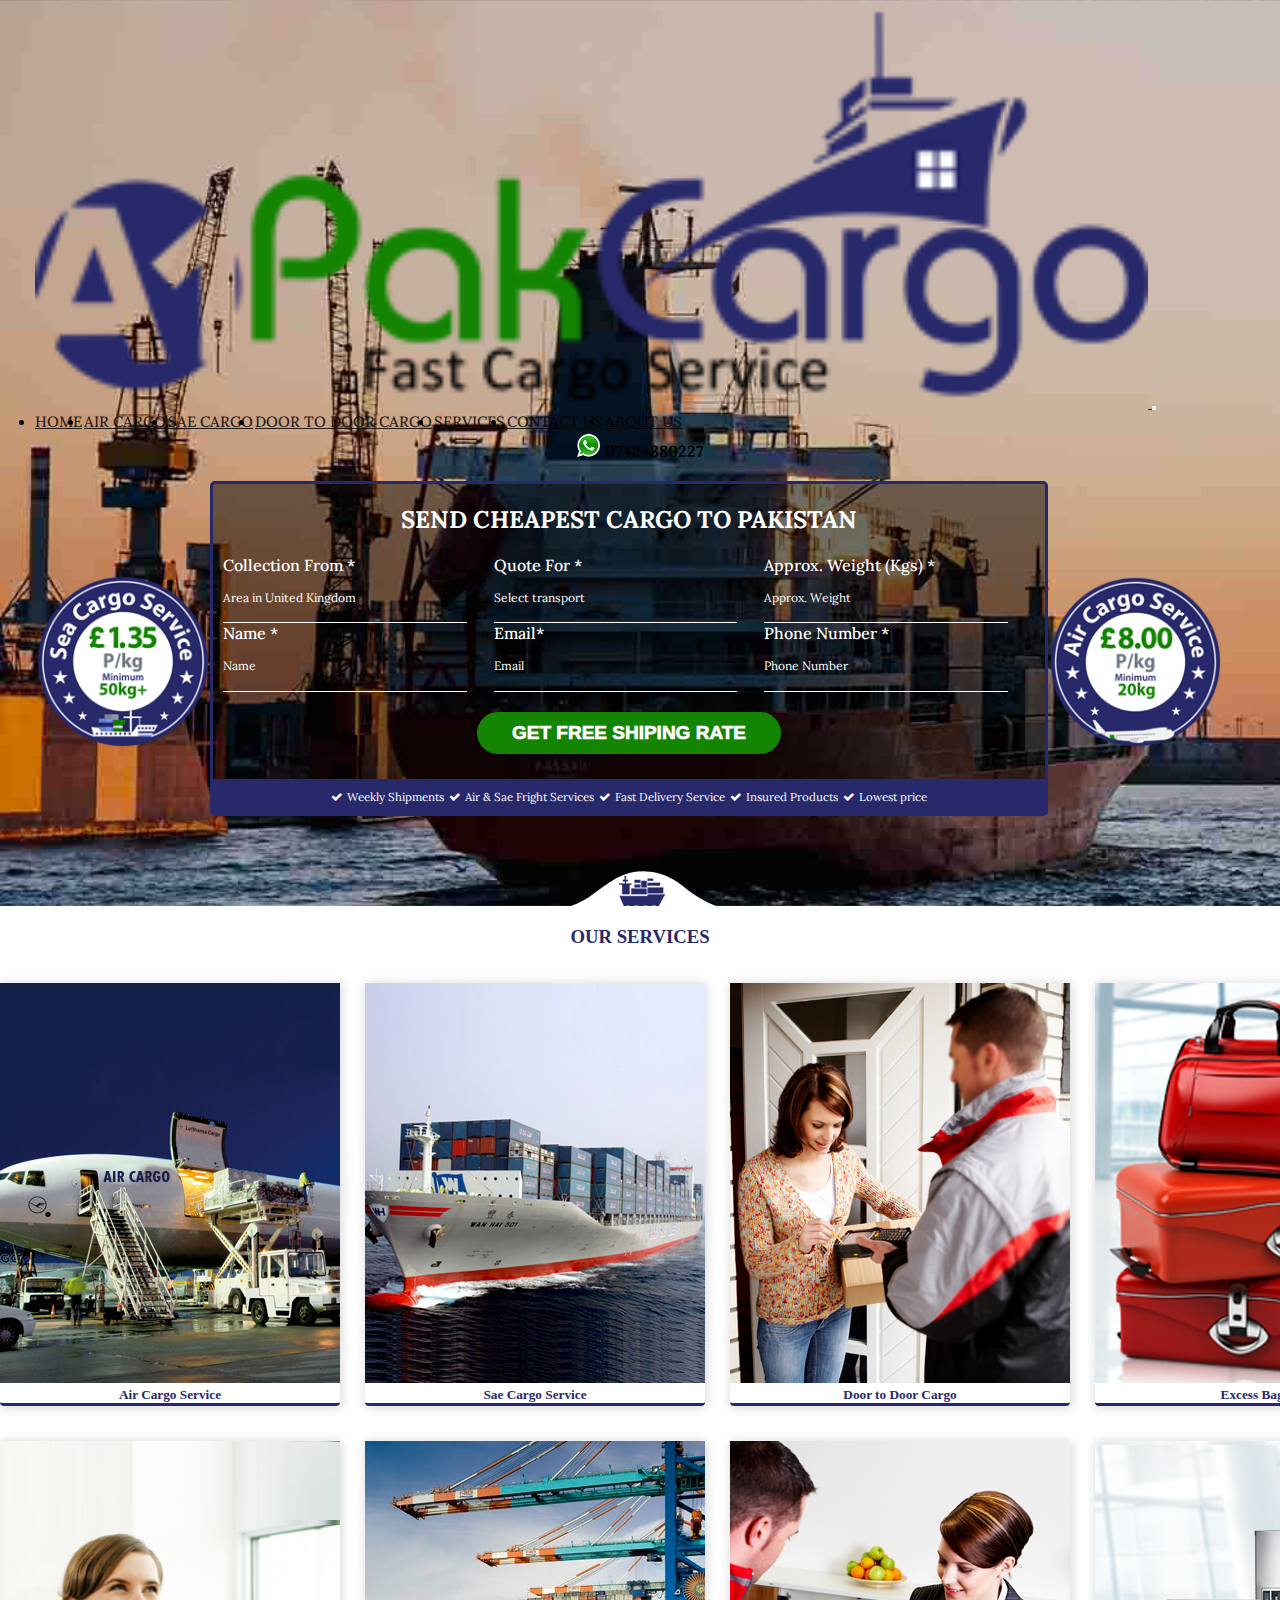
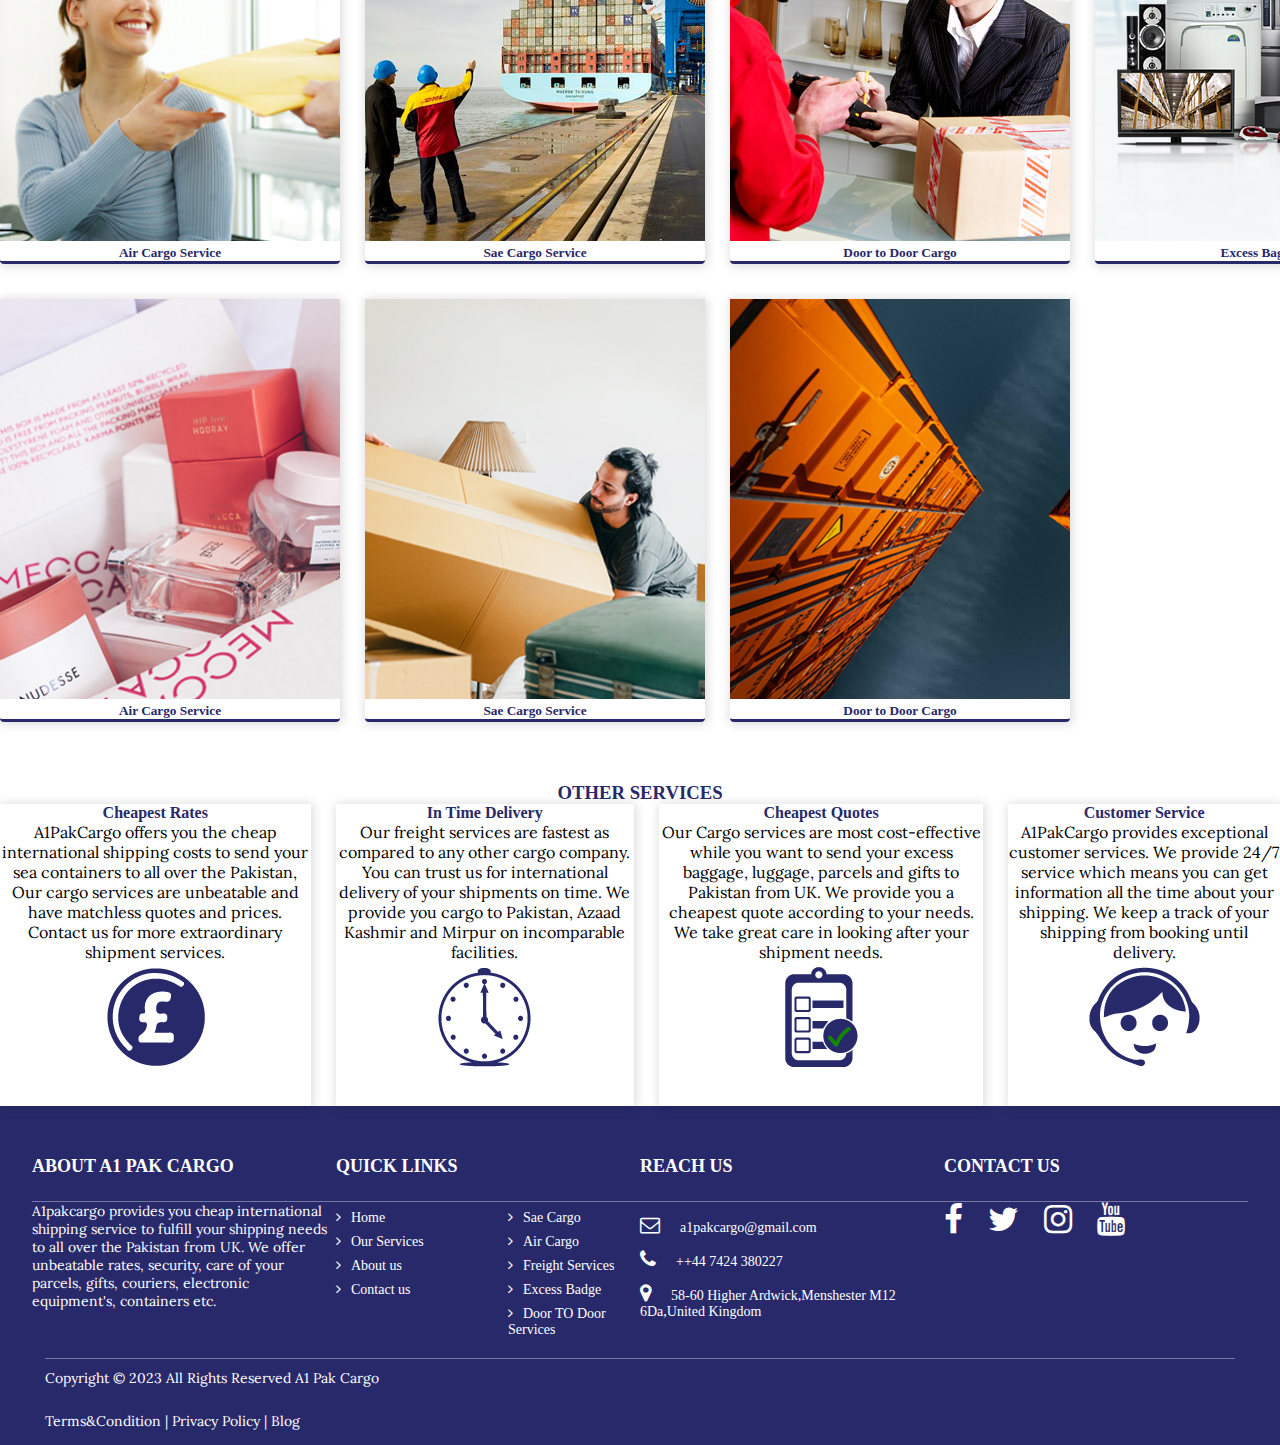
<file: services.html>
<!DOCTYPE html>
<html lang="en">

<head>
    <meta charset="UTF-8">
    <meta name="viewport" content="width=device-width, initial-scale=1.0">
    <title>Document</title>
    <link rel="stylesheet" href="https://cdnjs.cloudflare.com/ajax/libs/font-awesome/4.7.0/css/font-awesome.min.css">
    <link href="https://cdn.jsdelivr.net/npm/bootstrap@5.0.2/dist/css/bootstrap.min.css" rel="stylesheet" integrity="sha384-EVSTQN3/azprG1Anm3QDgpJLIm9Nao0Yz1ztcQTwFspd3yD65VohhpuuCOmLASjC" crossorigin="anonymous">
    <link rel="stylesheet" href="css/style.css">
    <link rel="preconnect" href="https://fonts.googleapis.com">
    <link rel="preconnect" href="https://fonts.gstatic.com" crossorigin>
    <link href="https://fonts.googleapis.com/css2?family=Lora:wght@400;500;600;700&family=Montserrat:wght@100;200;300;400;600;700;800&display=swap" rel="stylesheet">
</head>

<body>
    <!-- hero section -->

    <Section id="hero">
        <nav class="navbar navbar-expand-lg navbar-light ">
            <a class="navbar-brand " href="#">
                <img src="images/logo.png" alt="img no found">
            </a>
            <button class="navbar-toggler" type="button" data-bs-toggle="collapse" data-bs-target="#navbarSupportedContent" aria-controls="navbarSupportedContent" aria-expanded="false" aria-label="Toggle navigation">
            <span class="navbar-toggler-icon"></span>
          </button>
            <div class="collapse navbar-collapse" id="navbarSupportedContent">
                <ul class="navbar-nav ms-auto mb-2 mb-lg-0">
                    <li class="nav-item">
                        <a class="nav-link" href="index.html">HOME</a>
                    </li>
                    <li class="nav-item">
                        <a class="nav-link" href="aircargo.html">AIR CARGO</a>
                    </li>
                    <li class="nav-item">
                        <a class="nav-link" href="saecargo.html">SAE CARGO</a>
                    </li>
                    <li class="nav-item">
                        <a class="nav-link" href="doortodoor.html">DOOR TO DOOR CARGO</a>
                    </li>
                    <li class="nav-item">
                        <a class="nav-link" href="services.html">SERVICES</a>
                    </li>
                    <li class="nav-item">
                        <a class="nav-link" href="contactus.html">CONTACT US</a>
                    </li>
                    <li class="nav-item">
                        <a class="nav-link" href="aboutus.html">ABOUT US</a>
                    </li>
                </ul>
            </div>
            <div class="whatsapp">
                <img src="images/whatsapp.png" alt="img no found" id="whatslogo">
                <div id="num">
                    <a href="#">
                        <p>07424380227</p>
                    </a>
                </div>
            </div>
        </nav>
        <div id="whole_banner">
            <div>
                <img src="images/badge1.png" alt="img no found" id="banner_first_img">
            </div>
            <div class="container " id="banner">
                <div class="row">
                    <div>
                        <h2>SEND CHEAPEST CARGO TO PAKISTAN</h2>
                    </div>
                </div>
                <div class="row" id="form">
                    <div>
                        <h6>Collection From *</h6>
                        <label for="">Area in United Kingdom</label>
                        <input type="text">
                        <h6 class="second_heading">Name *</h6>
                        <label for="">Name</label>
                        <input type="text">
                    </div>
                    <div>
                        <h6>Quote For *</h6>
                        <label for="">Select transport</label>
                        <input type="text">
                        <h6 class="second_heading">Email*</h6>
                        <label for="">Email</label>
                        <input type="text">
                    </div>
                    <div>
                        <h6>Approx. Weight (Kgs) *</h6>
                        <label for="">Approx. Weight</label>
                        <input type="text">
                        <h6 class="second_heading">Phone Number *</h6>
                        <label for="">Phone Number</label>
                        <input type="text">
                    </div>
                </div>
                <div id="button">
                    <button>GET FREE SHIPING RATE</button>
                </div>
                <div class="row" id="row_bar">
                    <ul>
                        <li>
                            <i class="fa fa-check" aria-hidden="true"></i>
                            <p>Weekly Shipments</p>
                        </li>
                        <li>
                            <i class="fa fa-check" aria-hidden="true"></i>
                            <p>Air & Sae Fright Services</p>
                        </li>
                        <li>
                            <i class="fa fa-check" aria-hidden="true"></i>
                            <p>Fast Delivery Service</p>
                        </li>
                        <li>
                            <i class="fa fa-check" aria-hidden="true"></i>
                            <p>Insured Products</p>
                        </li>
                        <li>
                            <i class="fa fa-check" aria-hidden="true"></i>
                            <p>Lowest price</p>
                        </li>
                    </ul>
                </div>
            </div>
            <div>
                <img src="images/badge2.png" alt="img no found" id="banner_second_img">
            </div>
        </div>
        <div class="ship-one">
            <img src="images/ship.png" class="ship" alt="">
        </div>
    </Section>
    <!-- //hero section -->
    <!-- Our services -->
    <Section>
        <div class="container-fluid" id="con_flu_our_service">
            <h3>OUR SERVICES</h3>
            <div class="row">
                <div class="card-group">
                    <div class="card">
                        <img src="images/our1.jpg" class="card-img-top" alt="img no found">
                        <div class="card-body">
                            <h5 class="card-title">Air Cargo Service</h5>
                        </div>
                    </div>
                    <div class="card">
                        <img src="images/our2.jpg" class="card-img-top" alt="img no found">
                        <div class="card-body">
                            <h5 class="card-title">Sae Cargo Service</h5>
                        </div>
                    </div>
                    <div class="card">
                        <img src="images/our3.jpg" class="card-img-top" alt="img  no found">
                        <div class="card-body">
                            <h5 class="card-title">Door to Door Cargo</h5>
                        </div>
                    </div>
                    <div class="card">
                        <img src="images/our4.jpg" class="card-img-top" alt="img no found">
                        <div class="card-body">
                            <h5 class="card-title">Excess Baggage</h5>
                        </div>
                    </div>
                </div>
            </div>
            <div class="row">
                <div class="card-group">
                    <div class="card">
                        <img src="images/our5.jpg" class="card-img-top" alt="img no found">
                        <div class="card-body">
                            <h5 class="card-title">Air Cargo Service</h5>
                        </div>
                    </div>
                    <div class="card">
                        <img src="images/our6.jpg" class="card-img-top" alt="img no found">
                        <div class="card-body">
                            <h5 class="card-title">Sae Cargo Service</h5>
                        </div>
                    </div>
                    <div class="card">
                        <img src="images/our7.jpg" class="card-img-top" alt="img  no found">
                        <div class="card-body">
                            <h5 class="card-title">Door to Door Cargo</h5>
                        </div>
                    </div>
                    <div class="card">
                        <img src="images/our8.jpg" class="card-img-top" alt="img no found">
                        <div class="card-body">
                            <h5 class="card-title">Excess Baggage</h5>
                        </div>
                    </div>
                </div>
            </div>
            <div class="row">
                <div class="card-group">
                    <div class="card">
                        <img src="images/our9.jpg" class="card-img-top" alt="img no found">
                        <div class="card-body">
                            <h5 class="card-title">Air Cargo Service</h5>
                        </div>
                    </div>
                    <div class="card">
                        <img src="images/our10.jpg" class="card-img-top" alt="img no found">
                        <div class="card-body">
                            <h5 class="card-title">Sae Cargo Service</h5>
                        </div>
                    </div>
                    <div class="card">
                        <img src="images/our11.jpg" class="card-img-top" alt="img  no found">
                        <div class="card-body">
                            <h5 class="card-title">Door to Door Cargo</h5>
                        </div>
                    </div>
                </div>
            </div>
        </div>
    </Section>
    <!--// Our services -->
    <!-- other services  -->
    <section class="other_service mt-4 pb-5">
        <div class="container-fluid">
            <div class="row ">
                <h3>OTHER SERVICES</h3>
                <div class="card-group mt-5">

                    <div class="card">
                        <div class="card-body">
                            <h4 class="card-title mt-2">Cheapest Rates</h4>
                            <p class="card-text mt-4">A1PakCargo offers you the cheap international shipping costs to send your sea containers to all over the Pakistan, Our cargo services are unbeatable and have matchless quotes and prices. Contact us for more extraordinary shipment
                                services.
                            </p>
                        </div>
                        <div class="logo_cards">
                            <img src="images/ser1.png" alt="img no found">
                        </div>
                    </div>


                    <div class="card">
                        <div class="card-body">
                            <h4 class="card-title mt-2">In Time Delivery</h4>
                            <p class="card-text mt-4">Our freight services are fastest as compared to any other cargo company. You can trust us for international delivery of your shipments on time. We provide you cargo to Pakistan, Azaad Kashmir and Mirpur on incomparable facilities.
                            </p>
                        </div>
                        <div class="logo_cards">
                            <img src="images/ser2.png" alt="img no found">
                        </div>
                    </div>


                    <div class="card">
                        <div class="card-body">
                            <h4 class="card-title mt-2">Cheapest Quotes</h4>
                            <p class="card-text mt-4">Our Cargo services are most cost-effective while you want to send your excess baggage, luggage, parcels and gifts to Pakistan from UK. We provide you a cheapest quote according to your needs. We take great care in looking after
                                your shipment needs.
                            </p>
                        </div>
                        <div class="logo_cards">
                            <img src="images/ser3.png" alt="img no found">
                        </div>

                    </div>
                    <div class="card">
                        <div class="card-body">
                            <h4 class="card-title mt-2">Customer Service</h4>
                            <p class="card-text mt-4">A1PakCargo provides exceptional customer services. We provide 24/7 service which means you can get information all the time about your shipping. We keep a track of your shipping from booking until delivery.</p>
                        </div>
                        <div class="logo_cards mt-4">
                            <img src="images/ser4.png" alt="img no found">
                        </div>
                    </div>
                </div>
            </div>
        </div>
    </section>
    <!-- other services  -->
    <!-- footer -->
    <footer>
        <div class="container-fluid" id="con_flu_footer">
            <div class="row" id="row_info_footer">
                <div class="a1_footer" id="first_footer">
                    <ul class="headings_ul">
                        <li>
                            ABOUT A1 PAK CARGO
                        </li>
                    </ul>
                    <p>A1pakcargo provides you cheap international shipping service to fulfill your shipping needs to all over the Pakistan from UK. We offer unbeatable rates, security, care of your parcels, gifts, couriers, electronic equipment's, containers
                        etc.
                    </p>
                </div>
                <div class="a1_footer">
                    <ul class="headings_ul">
                        <li>
                            QUICK LINKS
                        </li>
                    </ul>
                    <div id="two_cloumns">
                        <div>
                            <ul>
                                <li>
                                    <a href=""><i class="fa fa-angle-right" aria-hidden="true"></i>Home</a>
                                </li>
                                <li>
                                    <a href=""><i class="fa fa-angle-right" aria-hidden="true"></i>Our Services</a>
                                </li>
                                <li>
                                    <a href=""><i class="fa fa-angle-right" aria-hidden="true"></i>About us</a>
                                </li>
                                <li>
                                    <a href=""><i class="fa fa-angle-right" aria-hidden="true"></i>Contact us</a>
                                </li>
                            </ul>
                        </div>
                        <div id="right_div_footer">
                            <ul>
                                <li>
                                    <a href=""><i class="fa fa-angle-right" aria-hidden="true"></i>Sae Cargo</a>
                                </li>
                                <li>
                                    <a href=""><i class="fa fa-angle-right" aria-hidden="true"></i>Air Cargo</a>
                                </li>
                                <li>
                                    <a href=""><i class="fa fa-angle-right" aria-hidden="true"></i>Freight Services</a>
                                </li>
                                <li>
                                    <a href=""><i class="fa fa-angle-right" aria-hidden="true"></i>Excess Badge</a>
                                </li>
                                <li>
                                    <a href=""><i class="fa fa-angle-right" aria-hidden="true"></i>Door TO Door Services</a>
                                </li>
                            </ul>
                        </div>
                    </div>
                </div>
                <div class="a1_footer">
                    <ul class="headings_ul">
                        <li>
                            REACH US
                        </li>
                    </ul>
                    <ul id="third_last_ul_footer">
                        <li>
                            <a href=""><i class="fa fa-envelope-o" aria-hidden="true"></i>a1pakcargo@gmail.com</a>
                        </li>
                        <li>
                            <a href=""><i class="fa fa-phone" aria-hidden="true"></i>++44 7424 380227</a>
                        </li>
                        <li>
                            <a href=""><i class="fa fa-map-marker" aria-hidden="true"></i>58-60 Higher Ardwick,Menshester M12 6Da,United Kingdom</a>
                        </li>
                    </ul>
                </div>

                <div class="a1_footer">
                    <ul class="headings_ul">
                        <li>
                            CONTACT US
                        </li>
                    </ul>
                    <ul id="icons_footer_social">
                        <li>
                            <a href=""><i class="fa fa-facebook" aria-hidden="true"></i></a>
                        </li>
                        <li>
                            <a href=""><i class="fa fa-twitter" aria-hidden="true"></i></a>
                        </li>
                        <li>
                            <a href=""><i class="fa fa-instagram" aria-hidden="true"></i></a>
                        </li>
                        <li>
                            <a href=""><i class="fa fa-youtube" aria-hidden="true"></i></a>
                        </li>
                    </ul>
                </div>
            </div>
            <div class="row" id="row_line">
                <ul id="line_footer">
                    <li></li>
                </ul>
                <div class="col">
                    <p>Copyright © 2023 All Rights Reserved A1 Pak Cargo</p>
                </div>
                <div class="col">
                    <p>
                        <a href="">Terms&Condition | Privacy Policy | Blog </a>
                    </p>
                </div>
            </div>
        </div>
        </div>
    </footer>
    <script src="https://cdn.jsdelivr.net/npm/bootstrap@5.0.2/dist/js/bootstrap.bundle.min.js" integrity="sha384-MrcW6ZMFYlzcLA8Nl+NtUVF0sA7MsXsP1UyJoMp4YLEuNSfAP+JcXn/tWtIaxVXM" crossorigin="anonymous"></script>
    <!--// footer -->
</body>

</html>
</file>
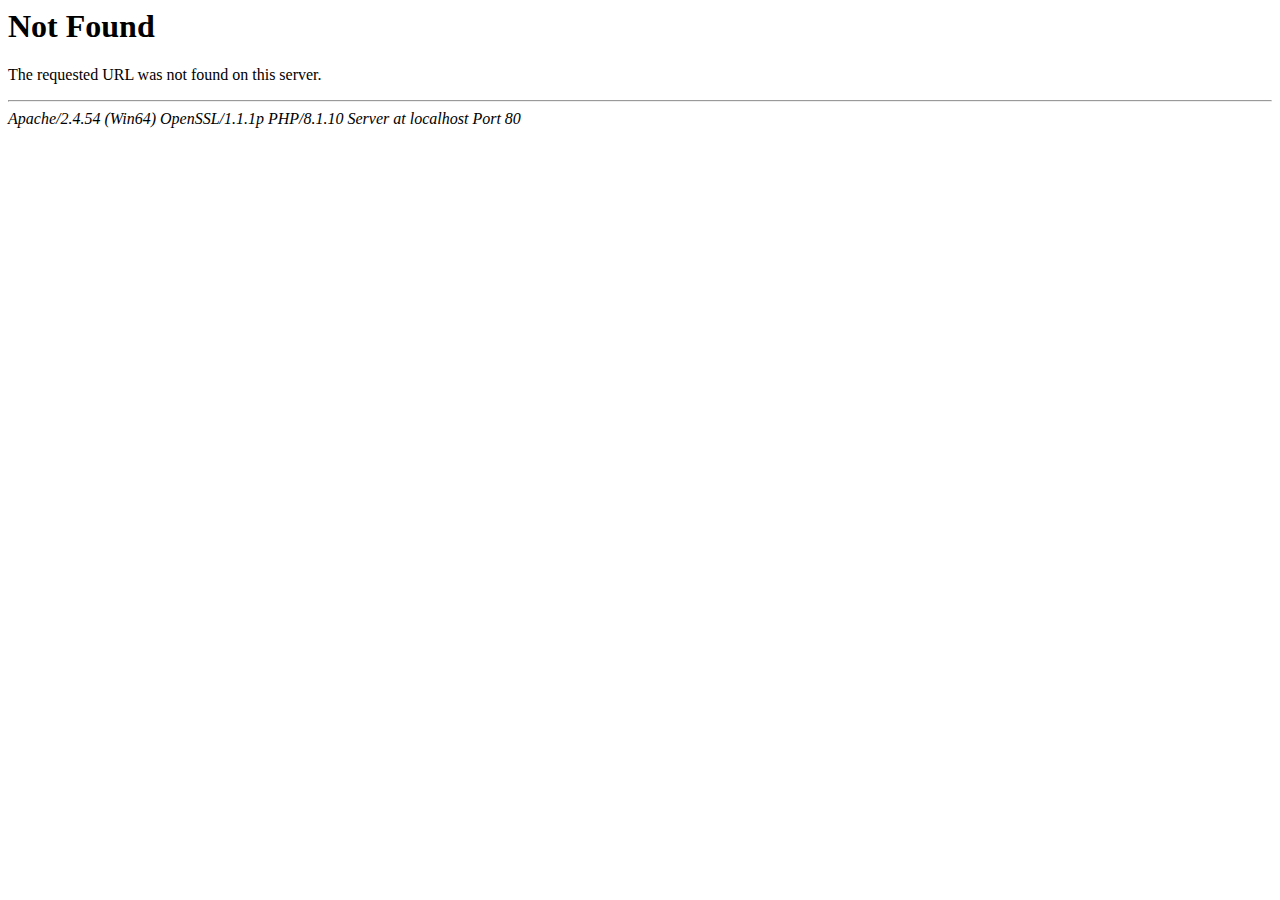
<file: images/404 Not Found.html>
<!DOCTYPE html PUBLIC "-//IETF//DTD HTML 2.0//EN">
<!-- saved from url=(0026)http://localhost/code/load -->
<html><head><meta http-equiv="Content-Type" content="text/html; charset=windows-1252">
<title>404 Not Found</title>
<script src="chrome-extension://cmgldjpfdhenfpmlaigicaeplnjcdcbo/js/async.js"></script></head><body>
<h1>Not Found</h1>
<p>The requested URL was not found on this server.</p>
<hr>
<address>Apache/2.4.54 (Win64) OpenSSL/1.1.1p PHP/8.1.10 Server at localhost Port 80</address>

</body></html>
</file>
<file: css/style.css>
@import url(https://db.onlinewebfonts.com/c/3dd6e9888191722420f62dd54664bc94?family=MyriadPro-Regular);
        * {
            padding: 0;
            margin: 0;
            /* font-family: "MyriadPro-Regular" !important; */
        }
        /* hero section */
        
        html,
        body {
            padding: 0;
            margin: 0;
        }
        
        #hero {
            background-image: url('../images/heroimg.jpg');
            background-size: cover;
            position: relative;
            overflow: hidden;
            width: 100%;
        }
        
        .nav-item a:hover {
            color: #28296a;
        }
        
        .nav-item a {
            font-family: 'Lora', serif;
            font-weight: 500;
            /* font-size: 14px !important; */
        }
        
        @media(width<=989px) {
            .nav-item a {
                font-family: 'Lora', serif;
                font-weight: 500;
                text-align: center;
                margin-top: 5px;
                font-size: 18px !important;
            }
        }
        
        @media(min-width:1000px) {
            .navbar {
                padding: 0;
                margin: 0px 35px;
            }
        }
        
        .navbar-brand img {
            width: 92%;
        }
        
        @media(max-width:1900px) {
            #whole_banner img {
                width: 175px;
                height: 175px;
            }
            #banner_first_img {
                margin-left: 35px;
            }
            #banner_second_img {
                margin-right: 35px;
            }
        }
        
        @media(max-width:989px) {
            #banner_first_img {
                display: none !important;
            }
            #banner_second_img {
                display: none !important;
            }
        }
        
        @media(max-width:437px) {
            #banner .row h6 {
                font-size: 10px !important;
            }
            label {
                font-size: 9px !important;
            }
        }
        
        #after_nine_eigty_nine {
            display: flex;
            justify-content: space-between;
            padding: 0px 20px;
        }
        
        #banner_one {
            display: none;
        }
        
        #banner_second {
            display: none;
        }
        
        @media(min-width:1336px) and (max-width:1500px) {
            .nav-item a {
                font-size: 18px !important;
            }
            .whatsapp a {
                font-size: 18px !important;
            }
            #whatslogo {
                width: 25px !important;
                height: 25px !important;
            }
        }
        
        @media(min-width:1500px) {
            .nav-item a {
                font-size: 22px !important;
            }
            .whatsapp a {
                font-size: 19px !important;
            }
            #whatslogo {
                width: 35px !important;
                height: 35px !important;
            }
        }
        
        @media(min-width:1650px) {
            .nav-item a {
                font-size: 24.5px !important;
            }
            .whatsapp a {
                font-size: 27px !important;
            }
            #whatslogo {
                width: 45px !important;
                height: 45px !important;
            }
        }
        
        @media(max-width:1210px) {
            .nav-item a {
                font-size: 15px !important;
            }
        }
        
        @media(max-width:1168px) {
            .nav-item a {
                font-size: 12.5px !important;
            }
        }
        
        @media(min-width:1900px) {
            .nav-item a {
                font-size: 27px !important;
            }
            .whatsapp a {
                font-size: 33px !important;
            }
            #whatslogo {
                width: 50px !important;
                height: 50px !important;
            }
        }
        
        @media(width<=725px) {
            .navbar-brand img {
                width: 60% !important;
            }
            .navbar-brand {
                width: 65%;
                /* padding-bottom: 25px; */
                padding: 0;
            }
            /* .navbar-light .navbar-toggler {
                color: rgba(0, 0, 0, .55);
                border-color: rgba(0, 0, 0, .1);
                width: 15%;
                height: 36px;
            } */
            .whatsapp {
                display: flex;
                gap: 4px;
                align-items: center;
                justify-content: center;
            }
            .navbar-toggler {
                font-size: 14px;
            }
        }
        
        @media(max-width:989px) {
            #banner {
                width: 100% !important;
            }
            /* #form {
                display: grid;
                grid-template-columns: 1fr 1fr 1fr;
            } */
            #whole_banner {
                display: flex;
                align-items: center;
                padding: 0px 20px;
            }
            .navbar-brand img {
                width: 83%;
                margin-left: 5px;
            }
            .navbar-light .navbar-toggler {
                margin-right: 20px;
            }
            label {
                font-size: 11px;
            }
            #banner .row h6 {
                font-size: 13px;
            }
            #banner_one {
                display: block;
                /* margin-left: 20px;
                width: 80%; */
            }
            #banner_second {
                display: block;
                /* margin-right: 20px;
                width: 80%; */
            }
        }
        
        @media(min-width:641px) {
            #form {
                display: grid;
                grid-template-columns: 1fr 1fr 1fr;
            }
            #fourth,
            #fifth,
            #sixth {
                margin-top: 30px;
            }
        }
        
        @media(max-width:640px) {
            #form {
                display: grid;
                grid-template-columns: 1fr 1fr;
            }
            #third,
            #fourth,
            #fifth,
            #sixth {
                margin-top: 20px;
            }
            /* #last_banner_input {
                display: flex;
            } */
        }
        
        @media(max-width:308px) {
            #form {
                display: grid;
                grid-template-columns: 1fr;
            }
            #second,
            #third,
            #fourth,
            #fifth,
            #sixth {
                margin-top: 20px;
            }
            #banner .row h6 {
                font-size: 12px !important;
            }
            label {
                font-size: 10.5px !important;
            }
            /* #last_banner_input {
                display: flex;
            } */
        }
        
        @media(max-width:315px) {
            #button button {
                padding: 6px 15px !important;
            }
        }
        
        .whatsapp {
            display: flex;
            gap: 4px;
            align-items: center;
            justify-content: center;
        }
        
        #whatslogo {
            width: 30px;
            height: 30px;
        }
        
        .whatsapp a {
            text-decoration: none;
            font-family: 'Lora', serif;
            font-weight: 700;
            color: black;
            font-size: 20px;
        }
        
        #whole_banner {
            display: flex;
            align-items: center;
        }
        
        @media(min-width:1127px) {
            .navbar ul li a {
                font-size: 15px;
            }
            .logo img {
                width: 80%;
            }
            #whatslogo {
                width: 25px;
                height: 25px;
            }
            #num a {
                font-size: 16px;
            }
        }
        
        @media(max-width:1093px) {
            .navbar ul li a {
                font-size: 14px !important;
            }
            .logo img {
                width: 70%;
            }
            #whatslogo {
                width: 20px;
                height: 20px;
            }
            #num a {
                font-size: 14px;
            }
        }
        
        @media(min-width:989px) and (max-width:1026px) {
            .navbar ul li a {
                font-size: 11px !important;
            }
        }
        
        .whatsapp i {
            color: black;
            display: none;
        }
        
        #num a p {
            margin-top: 10px;
        }
        
        .nav-item a {
            font-family: 'Lora', serif !important;
            color: rgba(0, 0, 0, 0.829) !important;
            /* font-size: 13px !important; */
        }
        
        .navbar-nav {
            display: flex;
            gap: 2px;
        }
        
        .nav-item a:hover {
            color: #28296a !important;
            font-family: 'Lora', serif !important;
        }
        
        @media(max-width:993px) {
            nav {
                background-color: white;
                margin: 0;
            }
            .whatsapp {
                display: none !important;
            }
            .whatsapp i {
                font-size: 40px;
                display: block;
            }
            #whatslogo {
                width: 30px;
                height: 30px;
            }
            #num a p {
                font-size: 20px;
                margin-top: 10px;
            }
            .logo {
                margin-left: 20px;
            }
            .whatsapp {
                margin-right: 20px;
            }
            .navbar-brand {
                margin-left: 15px;
            }
            .navbar-toggler {
                margin-right: 15px;
            }
        }
        
        @media(min-width:1460px) {
            #banner {
                /* width: 200% !important; */
                max-width: 1682px;
                margin-bottom: 100px !important;
                margin-top: 120px !important;
            }
            #banner .row h2 {
                font-size: 40px !important;
            }
            #banner .row h6 {
                font-size: 25px !important;
            }
            #banner .row label {
                font-size: 24px !important;
                margin-top: 23px !important;
            }
            #banner .row input {
                width: 300px !important;
                font-size: 22px !important;
                color: green;
            }
            #button button {
                padding: 10px 60px !important;
                font-size: 38px !important;
                margin-top: 40px !important;
                margin-bottom: 25px !important;
                border-radius: 40px !important;
                font-family: 'Lora', serif !important;
            }
            #row_bar ul li i {
                font-size: 22px !important;
            }
            #row_bar ul li p {
                font-size: 22px !important;
            }
            #row_bar {
                gap: 0 !important;
            }
            #first-banner-text {
                margin-left: 50px !important;
            }
            .parent .tick img {
                width: 80px !important;
            }
            .text h5 {
                font-size: 33px !important;
            }
            .text p {
                font-size: 26px !important;
            }
            .ship-one img {
                width: 290px;
                height: 70px;
                position: relative;
                top: 1px;
            }
            .ship-two img {
                width: 290px;
                height: 70px;
                position: relative;
                top: 10px;
            }
            .ship-three img {
                width: 290px;
                height: 70px;
                position: relative;
                top: 10px;
            }
            #whole_banner img {
                width: 260px;
                height: 260px;
            }
            #banner_first_img {
                margin-left: 110px;
            }
            #banner_second_img {
                margin-right: 10px;
            }
        }
        
        @media(min-width:1400px) and (max-width:1640px) {
            #whole_banner img {
                width: 220px;
                height: 220px;
            }
            #banner_first_img {
                margin-left: 10px;
            }
            #banner_second_img {
                margin-right: 10px;
            }
        }
        
        @media(min-width:2000px) {
            .parent .tick img {
                width: 90px !important;
            }
            .text h5 {
                font-size: 35px !important;
            }
            .text p {
                font-size: 33px !important;
            }
        }
        
        #row_bar ul li p {
            margin-bottom: -25px !important;
            font-size: 11.5px;
            margin-top: 4px;
        }
        
        #row_bar ul li i {
            font-size: 11.5px;
        }
        
        #material_chose {
            display: flex;
            align-items: center;
        }
        
        @media(min-width:1700px) and (max-width:2000px) {
            .parent .tick img {
                width: 70px !important;
            }
            .text h5 {
                font-size: 28px !important;
            }
            .text p {
                font-size: 24px !important;
            }
        }
        
        @media(min-width:1281px) and (max-width:1600px) {
            .parent .tick img {
                width: 65px !important;
            }
            .text h5 {
                font-size: 25px !important;
            }
            .text p {
                font-size: 25px !important;
            }
        }
        
        @media (max-width:800px) {
            #banner {
                width: 100% !important;
            }
        }
        
        #banner {
            background-color: rgba(0, 0, 0, 0.467);
            border: 3px solid #28296a;
            border-radius: 5px;
            margin-top: 20px;
            margin-bottom: 50px;
            width: 65%;
        }
        
        #row_bar ul {
            display: flex;
            justify-content: center;
        }
        
        #row_bar ul li {
            display: flex;
            justify-content: center;
        }
        
        #form {
            margin-top: 20px;
        }
        
        .row h2 {
            color: white;
            text-align: center;
            font-family: 'Lora', serif;
            font-weight: 700;
            margin-top: 20px;
        }
        
        #banner .row h6 {
            color: white;
            font-family: 'Lora', serif;
            font-weight: 500;
            font-size: 16px;
        }
        /*         
        #row_bar {
            display: grid;
        } */
        /*         
        @media (width<=2560px) {
            #row_bar ul {
                display: grid;
                grid-template-columns: 1fr 1fr 1fr 1fr 1fr;
            }
        }
        
        @media (width<=737px) {
            #row_bar ul {
                display: grid;
                grid-template-columns: 1fr 1fr;
            }
        }
        
        @media (width<=481px) {
            #row_bar ul {
                display: grid;
                grid-template-columns: 1fr;
            }
            .banner_last {
                display: flex;
                justify-content: center;
            }
        } */
        
        .banner_last {
            padding: 0;
        }
        /* .second_heading {
            margin-top: 30px;
        } */
        
        #form input {
            border: none;
            border-bottom: 0.5px solid white;
            background-color: unset;
            outline: none;
            color: white;
        }
        /* @media(min-width:450px) and (max-width:594px) {
            #banner .row h6 {
                color: white;
                font-family: 'Lora', serif;
                font-weight: 500;
                font-size: 24px;
            }
            #banner .row label {
                font-size: 18px;
            }
            #banner .row #form input {
                width: 360px !important;
            }
        }
         */
        
        @media(width<=638px) {
            #form input {
                border: none;
                border-bottom: 0.5px solid white;
                background-color: unset;
                outline: none;
                width: 240px;
            }
        }
        
        label {
            position: relative;
            top: 0;
            left: 0;
            display: flex;
            align-items: center;
            cursor: text;
            color: white;
            color: white;
            font-family: 'Lora', serif;
            font-weight: 300;
            font-size: 12px;
        }
        
        label {
            outline: green;
            margin-top: 15px;
        }
        
        #form input {
            font-size: 1em;
            height: 16px;
        }
        
        #form input {
            font-size: 1em;
            height: 17px;
            width: 90% !important;
        }
        /* @media(width<=310px) {
            #form input {
                font-size: 1em;
                height: 17px;
                width: 180px;
            }
        } */
        /* @media(min-width:490px) and (max-width:640px) {
            #form input {
                font-size: 1em;
                height: 17px;
                width: 160px !important;
            }
        } */
        /*         
        @media(min-width:800px) and (max-width:1160px) {
            #form input {
                font-size: 1em;
                height: 17px;
                width: 250px !important;
            }
        }
         */
        
        #button {
            display: flex;
            justify-content: center;
        }
        
        #button button {
            background-color: #148503;
            border-radius: 25px;
            color: white;
            font-family: Arial, Helvetica, sans-serif;
            font-weight: 1000;
            border: none;
            outline: none;
            padding: 10px 35px;
            margin-top: 20px;
            font-size: 19px;
        }
        
        #button button:hover {
            background-color: #28296a;
            transition: 0.3s;
        }
        
        @media(width<=560px) {
            #button button {
                padding: 10px 32px;
                font-size: 15px;
            }
        }
        
        @media(width<=430px) {
            #button button {
                padding: 10px 25px;
                font-size: 14px;
            }
        }
        
        #row_bar ul li {
            display: flex !important;
            gap: 4px !important;
            margin-top: 6px;
            margin-bottom: 10px;
        }
        
        @media(min-width:660px) {
            #row_bar ul {
                display: flex;
                gap: 5px;
                color: white;
                margin-top: 10px;
                font-size: 12.5px;
                padding: 0 !important;
            }
        }
        
        @media(max-width:660px) {
            #row_bar ul {
                display: grid;
                grid-template-columns: 1fr 1fr 1fr;
                color: white;
                margin-top: 5px;
                font-size: 12.5px;
                padding: 0 !important;
                justify-content: center;
            }
        }
        
        @media(max-width:486px) {
            #row_bar ul {
                display: grid;
                grid-template-columns: 1fr 1fr;
            }
        }
        
        @media(max-width:340px) {
            #row_bar ul {
                display: grid;
                grid-template-columns: 1fr;
            }
            #banner_one {
                display: block;
                width: 120px;
                height: 120px;
            }
            #banner_second {
                display: block;
                width: 120px;
                height: 120px;
            }
            #after_nine_eigty_nine {
                display: flex;
                /* justify-content: center !important; */
            }
        }
        
        @media(max-width:400px) {
            #banner_one {
                display: block;
                width: 120px;
                height: 120px;
            }
            #banner_second {
                display: block;
                width: 120px;
                height: 120px;
            }
        }
        
        @media(min-width:412px) {
            #banner_one {
                width: 100%;
            }
            #banner_second {
                width: 100%;
                ;
            }
        }
        /* @media(min-width:900px) {
            #row_bar ul {
                display: grid;
                grid-template-columns: repeat(5, 1fr) !important;
            }
        }
        
        @media(min-width:500px) {
            #row_bar ul {
                display: grid;
                grid-template-columns: repeat(2, 1fr);
            }
        }
        
        @media(max-width:480px) {
            #row_bar ul li {
                display: flex;
                justify-content: center;
            }
        }
         */
        
        #row_bar ul li i {
            margin-top: 7px !important;
        }
        
        #row_bar {
            background-color: #28296a;
            margin-top: 25px;
        }
        /* //hero section */
        /* Why chose us */
        
        .ship-one {
            display: flex;
            justify-content: center;
            position: relative;
            top: 5px;
        }
        
        #material_chose .col-md-12 {
            padding: 0px 15px;
        }
        
        .ship-two {
            display: flex;
            justify-content: center;
            position: relative;
            top: 50px;
        }
        
        .ship-three {
            display: flex;
            justify-content: center;
            position: relative;
            top: 50px;
        }
        
        #col_why_chose {
            padding-bottom: 50px;
        }
        
        .parent {
            display: flex;
            align-items: center;
        }
        
        #heading_chose h3 {
            text-align: center;
            color: #28296a;
            font-family: 'Lora', serif;
            font-weight: 700;
            margin-top: 30px;
        }
        /* #material_chose {
            margin-top: 65px;
            padding: 0px 20px;
        } */
        
        #material_chose .text h5 {
            font-family: 'Lora', serif;
            color: #28296a;
            font-weight: 700;
            font-size: 20px;
        }
        
        #material_chose .text p {
            font-family: 'Lora', serif;
            color: #28296a;
            font-weight: 300;
            font-size: 14px;
        }
        
        #material_chose .parent .tick img {
            width: 50px;
        }
        
        #material_chose {
            padding: 0px 35px;
        }
        
        @media(max-width:989px) {
            #first {
                margin-top: 40px;
            }
            #slider {
                display: flex;
                justify-content: center;
            }
            #material_chose {
                padding: 0;
            }
        }
        
        @media (max-width:980px) {
            .w-75 {
                width: 60% !important;
            }
        }
        
        @media (max-width:800px) {
            .w-75 {
                width: 70% !important;
            }
        }
        
        @media (max-width:500px) {
            .w-75 {
                width: 100% !important;
            }
        }
        
        #banner {
            /* margin: 0 !important; */
            padding: 0 !important;
        }
        
        #form {
            padding: 0px 10px !important;
        }
        
        @media(max-width:440px) {
            #material_chose .text h5 {
                font-family: 'Lora', serif;
                color: #28296a;
                font-weight: 700;
                font-size: 16px;
            }
            #material_chose .text p {
                font-family: 'Lora', serif;
                color: #28296a;
                font-weight: 300;
                font-size: 13px;
            }
            #material_chose .parent .tick img {
                width: 34px;
            }
        }
        
        @media(max-width:325px) {
            #material_chose .text h5 {
                font-family: 'Lora', serif;
                color: #28296a;
                font-weight: 700;
                font-size: 13px;
            }
            #material_chose .text p {
                font-family: 'Lora', serif;
                color: #28296a;
                font-weight: 300;
                font-size: 12px;
            }
            #material_chose .parent .tick img {
                width: 20px;
            }
        }
        
        #material_chose .parent .tick {
            margin-right: 30px;
        }
        /* //Why chose us */
        /* services */
        
        #con_flu_services {
            width: 100%;
            height: 100%;
            background-image: url('/images/services.png');
            background-size: cover;
            position: relative;
            overflow: hidden;
            padding-bottom: 50px;
            padding: 0px 30px;
        }
        
        #con_flu_services .row {
            padding: 5px 2px;
        }
        
        #con_flu_services .row #col {
            background-color: white;
            margin: 0 0px;
            box-shadow: 1px 1px 5px 1px rgba(128, 128, 128, 0.189);
            border-radius: 3px;
            transition: 0.5s ease;
        }
        
        #con_flu_services .row #col:hover {
            transform: translateY(-5px);
            cursor: pointer;
        }
        
        @media(min-width:989px) and (max-width:2560px) {
            #con_flu_services #material_service {
                display: grid;
                grid-template-columns: 1fr 1fr 1fr 1fr;
                gap: 30px;
            }
        }
        
        @media(min-width:768px) and (max-width:989px) {
            #con_flu_services #material_service {
                display: grid;
                grid-template-columns: 1fr 1fr 1fr;
                gap: 30px;
            }
        }
        
        @media(min-width:500px) and (max-width:768px) {
            #con_flu_services #material_service {
                display: grid;
                grid-template-columns: 1fr 1fr;
                gap: 30px;
            }
        }
        
        @media(max-width:500px) {
            #con_flu_services #material_service {
                display: grid;
                grid-template-columns: 1fr;
                gap: 30px;
            }
        }
        
        #con_flu_services .row #col:hover .buttons {
            border: 3px solid white;
            color: white;
            background: none;
        }
        
        #con_flu_services .row #col:hover {
            background-color: rgba(0, 128, 0, 0.95);
        }
        
        #con_flu_services .row #col:hover h5 {
            color: white;
        }
        
        #con_flu_services .row #col:hover p {
            color: white;
        }
        
        .icon_img {
            display: flex;
            justify-content: center;
        }
        
        .col-3 {
            width: 22.7%;
        }
        
        #con_flu_services .row #col h5 {
            font-family: 'Lora', serif;
            text-align: center;
            color: #28296a;
            font-weight: 700;
            margin-top: 20px;
        }
        
        #con_flu_services .row #col a {
            text-decoration: none;
        }
        
        #con_flu_services .row #col p {
            font-family: 'Lora', serif;
            text-align: center;
            font-weight: 300;
            font-size: 13px;
            line-height: 23px;
            margin: 10px;
        }
        
        #con_flu_services .row #col .button {
            display: flex;
            justify-content: center;
        }
        
        #con_flu_services .row #col .button button {
            background-color: white;
            border-radius: 22px;
            border: 2px solid green;
            color: #28296a;
            padding: 8px 22px;
            font-family: 'Lora', serif;
            font-weight: 700;
            margin-top: -10px;
            margin-bottom: 30px;
        }
        
        #one_sec {
            margin-top: 40px;
        }
        
        #con_flu_services h3 {
            color: #28296a;
            text-align: center;
            font-family: 'Lora', serif;
            font-weight: 700;
        }
        
        #heading_service {
            margin-top: 40px;
        }
        
        #material_service {
            margin-top: 30px;
        }
        
        @media(min-width:1600px) {
            #col img {
                width: 140px !important;
                height: 170px !important;
                margin-top: 40px !important;
            }
            #col a h5 {
                font-size: 35px !important;
                color: #28296a !important;
            }
            #col p {
                font-size: 26.5px !important;
                line-height: 38px !important;
            }
            .button button {
                padding: 13px 40px !important;
                font-size: 27px !important;
                border-radius: 45px !important;
                margin-top: 17px !important;
                margin-bottom: 60px !important;
            }
            #heading_service h3 {
                font-size: 45px !important;
                margin-top: 30px;
                margin-bottom: 30px;
            }
            #heading_chose h3 {
                font-size: 44px;
                margin-top: 50px;
            }
        }
        
        @media(min-width:1300px) {
            #col img {
                width: 110px;
                height: 125px;
                margin-top: 30px;
            }
            #col a h5 {
                font-size: 33px;
                color: #28296a;
            }
            #col p {
                font-size: 20px;
            }
            .button button {
                padding: 10px 30px;
                font-size: 24px;
                border-radius: 43px;
                margin-bottom: 50px;
            }
            #heading_service h3 {
                font-size: 42px;
                margin-top: 30px;
                margin-bottom: 30px;
            }
            #heading_chose h3 {
                font-size: 40px;
                margin-top: 50px;
            }
        }
        /*// services */
        /* A1 pak Cargo */
        
        #con_flu_A1 {
            padding: 0px 30px;
        }
        
        #A1_material {
            display: grid;
            gap: 30px;
            padding: 0;
            margin: 0;
        }
        
        #con_flu_A1 #h3_heading {
            text-align: center;
            color: #28296a;
            margin-top: 10px;
            font-family: 'Lora', serif;
            font-weight: 700;
            margin-top: 20px;
            margin-bottom: 30px;
        }
        
        #A1_material .a1_cargo_img {
            box-shadow: 2px 1px 5px 1px rgba(0, 0, 0, 0.315);
        }
        
        @media(min-width:800px) and (max-width:2560px) {
            #A1_material {
                display: grid;
                grid-template-columns: 1fr 1fr 1fr;
            }
        }
        
        @media(max-width:800px) {
            #A1_material {
                display: grid;
                grid-template-columns: 1fr;
            }
        }
        
        #A1_material .a1_cargo_img {
            border-radius: 7px;
        }
        
        #A1_material .a1_cargo_img img {
            border-radius: 7px;
        }
        
        #A1_material .a1_cargo_img {
            padding: 0;
        }
        
        #A1_material .a1_cargo_img img {
            width: 100%;
            height: 100%;
        }
        
        #detail_one {
            margin-top: 25px;
        }
        
        @media(max-width:989px) {
            .details h3 {
                color: #28296a;
                font-family: 'Lora', serif !important;
                font-weight: bold;
                font-size: 26px;
                text-align: center;
            }
        }
        
        .details p {
            font-size: 17px;
        }
        
        @media(max-width:989px) {
            .details p {
                font-size: 15px;
                text-align: center;
            }
        }
        
        .ship-three img {
            position: relative;
            top: -20px;
        }
        
        @media(min-width:1400px) {
            #h3_heading {
                font-size: 44px;
                margin-top: 40px !important;
            }
            .details h3 {
                font-size: 39px;
            }
            .details p {
                font-size: 31px;
                margin-top: 25px;
            }
        }
        /*// A1 pak argo */
        /* major areas */
        
        #con_flu_major .row {
            display: grid;
        }
        
        @media(min-width:874px) and (max-width:2560px) {
            #con_flu_major .row {
                display: grid;
                grid-template-columns: 1fr 1fr 1fr 1fr 1fr;
            }
        }
        
        @media(min-width:400px) and (max-width:874px) {
            #con_flu_major .row {
                display: grid;
                grid-template-columns: 1fr 1fr;
            }
        }
        
        #con_flu_major {
            background-color: #28296a;
            margin-top: 25px;
            padding-top: 40px;
            padding-bottom: 40px;
            padding: 25px 32px;
        }
        
        #con_flu_major h3 {
            text-align: center;
            color: white;
            font-weight: bold;
            font-family: 'Lora', serif !important;
        }
        
        #con_flu_major .major_areas ul li {
            border-bottom: 1px dashed #fff;
            list-style: none;
            font-size: 17px;
            height: 37px;
            margin-top: 25px;
            margin-right: 10px;
            transition: 0.6s;
        }
        
        #con_flu_major .major_areas ul li i {
            margin-right: 7px;
            font-size: 17px;
        }
        
        #con_flu_major .major_areas ul li:hover {
            transform: translate(10px);
            transition: 0.6s;
        }
        
        #con_flu_major .major_areas {
            margin-top: 5px;
        }
        
        #con_flu_major .major_areas ul li a {
            text-decoration: none;
            color: #fff;
        }
        
        #click {
            display: flex;
            justify-content: center;
            margin-top: 25px;
        }
        
        #click button {
            background: none;
            color: white;
            border: none;
            text-align: center;
            font-size: 25px;
        }
        
        #click i {
            margin-left: 10px;
            font-size: 23px;
            color: white;
            margin-top: 10px;
        }
        
        .major_areas {
            padding: 0px !important;
        }
        
        @media(min-width:1400px) {
            #heading_major h3 {
                font-size: 35px;
                margin-top: 40px;
            }
            .major_areas ul li {
                height: 62px !important;
            }
            .major_areas ul li i {
                font-size: 25px !important;
            }
            .major_areas ul li a {
                font-size: 25px;
                font-family: 'Lora', serif !important;
            }
            #click button {
                font-size: 30px;
                font-family: 'Lora', serif !important;
            }
        }
        /*// major areas */
        /* happy customers  */
        
        #con_flu_happy {
            margin-top: 30px;
            padding-bottom: 60px;
        }
        
        #con_flu_happy .row {
            padding-bottom: 30px;
        }
        
        #con_flu_happy h3 {
            color: #28296a;
            text-align: center;
            font-weight: 700;
            font-family: 'Lora', serif !important;
        }
        
        .customers_two {
            display: flex !important;
        }
        
        #col_happy {
            border-radius: 8px;
            box-shadow: 1px 1px 10px 1px rgba(0, 0, 0, 0.159);
            margin-top: 35px;
        }
        
        #con_flu_happy .row {
            display: grid;
            gap: 30px;
        }
        
        .text_happy a {
            text-decoration: none;
            color: black;
        }
        
        .img_happy {
            margin-top: 28px;
        }
        
        #con_flu_happy .row {
            padding: 0px 19px;
        }
        
        @media(width<=2560px) {
            #con_flu_happy .row {
                display: grid;
                gap: 30px;
                grid-template-columns: 1fr 1fr 1fr;
            }
        }
        
        @media(width<=989px) {
            #con_flu_happy .row {
                display: grid;
                gap: 30px;
                grid-template-columns: 1fr;
            }
        }
        
        ol,
        ul {
            padding-left: 0rem;
        }
        
        @media(width>=989px) {
            .img_happy img {
                width: 100%;
            }
        }
        /*     
    .customers_two {
        display: grid;
    } */
        /* @media(width<=2560px) {
        .customers_two {
            display: flex;
            grid-template-columns: 1fr 1fr;
        }
    } */
        
        @media(width<=989px) {
            /* .customers_two {
            display: grid;
            grid-template-columns: 1fr;
        } */
            .text_happy a {
                text-align: center;
                font-size: 20px !important;
            }
            .text_happy p {
                text-align: center;
                font-size: 20px !important;
            }
            .text_happy h6 {
                text-align: center;
                font-size: 20px !important;
            }
            .text_happy a {
                margin-top: -10px;
                font-size: 20px !important;
            }
            .stars_icons {
                display: flex;
                justify-content: center;
                margin-top: 10px;
            }
            .stars_icons i {
                display: flex;
                justify-content: center;
                margin-top: 10px;
                font-size: 30px !important;
            }
            .text_happy {
                margin-right: 0px !important;
                margin-top: 0px !important;
            }
            .link_center {
                display: flex;
                justify-content: center;
            }
            .happy_cus h5 {
                text-align: center;
                margin-top: 10px;
                font-size: 19px !important;
            }
            .img_happy {
                display: flex !important;
                justify-content: center !important;
            }
            .p_cards_text {
                text-align: center;
            }
            .customers_two {
                display: grid !important;
            }
        }
        
        .img_happy img {
            width: 70%;
        }
        
        .text_happy h6,
        p {
            font-family: 'Lora', serif;
        }
        
        .text_happy h6 {
            color: #28296a;
            font-size: 21px;
            font-weight: 700;
        }
        
        .text_happy a {
            font-size: 13px;
        }
        
        .text_happy {
            margin-right: 80px;
            margin-top: 29px;
        }
        
        .stars_icons i {
            color: #ffc107;
            font-size: 20px;
            ;
        }
        
        .p_cards_text {
            font-family: 'Lora', serif;
            font-size: 300;
            color: rgba(128, 128, 128, 0.715);
        }
        
        .happy_cus h5 {
            font-family: 'Lora', serif;
            font-size: 300;
            font-size: 14.5px;
            color: black;
            margin-top: 10px;
        }
        
        @media(min-width:1800px) {
            #con_flu_happy h3 {
                font-size: 44px;
                margin-top: 70px;
                margin-bottom: 30px;
            }
            .stars_icons i {
                font-size: 40px;
                margin-top: 20px;
            }
            .wrap_in h5 {
                font-size: 30px;
                margin-top: 10px;
            }
            .p_cards_text {
                font-size: 30px;
                margin-bottom: 60px;
            }
            .img_happy img {
                width: 200px;
                height: 200px;
            }
            .text_happy {
                width: 100% !important;
            }
            .text_happy h6 {
                font-size: 40px;
            }
            .text_happy p {
                font-size: 29px;
            }
            .link_center a {
                font-size: 25px;
            }
        }
        
        @media(min-width:1400px) and (max-width:1800px) {
            #con_flu_happy h3 {
                font-size: 44px;
                margin-top: 70px;
                margin-bottom: 30px;
            }
            .stars_icons i {
                font-size: 32px;
                margin-top: 15px;
            }
            .wrap_in h5 {
                font-size: 30px;
                margin-top: 10px;
            }
            .p_cards_text {
                font-size: 22px;
                margin-bottom: 60px;
            }
            .img_happy img {
                width: 100px;
                height: 100px;
            }
            .text_happy {
                width: 100% !important;
            }
            .text_happy h6 {
                font-size: 28px;
            }
            .text_happy p {
                font-size: 21px;
            }
            .link_center a {
                font-size: 19px;
            }
        }
        
        @media(min-width:2300px) {
            .img_happy {
                width: 55%;
            }
        }
        
        @media(min-width:2000px) {
            .img_happy {
                width: 70%;
            }
        }
        /*// happy customers  */
        /* footer */
        
        .row {
            --bs-gutter-x: 0 !important;
        }
        
        #con_flu_footer {
            background-color: #28296a;
            padding: 0px !important;
        }
        
        #con_flu_footer #row_info_footer {
            padding: 0px 32px;
        }
        
        #con_flu_footer .a1_footer .headings_ul {
            margin-top: 50px;
        }
        
        #con_flu_footer .a1_footer .headings_ul {
            margin-top: 50px;
        }
        
        #con_flu_footer .col .headings_ul li {
            border-bottom: 1px solid #ffffff5f;
            list-style: none;
            color: white;
            font-size: 18px;
            font-weight: 700;
            height: 45px;
        }
        
        #con_flu_footer .a1_footer .headings_ul li {
            border-bottom: 1px solid #ffffff5f;
            list-style: none;
            color: white;
            font-size: 18px;
            font-weight: 700;
            height: 45px;
        }
        
        #con_flu_footer .a1_footer,
        .a1_footer p {
            color: white;
        }
        
        #con_flu_footer .a1_footer p {
            color: white;
        }
        
        #row_info_footer {
            display: grid;
        }
        
        @media(min-width:1100px) and (max-width:2560px) {
            #row_info_footer {
                display: grid;
                grid-template-columns: 1fr 1fr 1fr 1fr;
            }
        }
        
        @media(min-width:768px) and (max-width:1100px) {
            #row_info_footer {
                display: grid;
                grid-template-columns: 1fr 1fr;
            }
        }
        
        @media(max-width:768px) {
            #row_info_footer {
                display: grid;
                grid-template-columns: 1fr;
            }
            .check {
                margin-right: 50px;
            }
        }
        
        #two_cloumns {
            display: grid;
        }
        
        @media(width<=2560px) {
            #two_cloumns {
                display: grid;
                grid-template-columns: 1fr 1fr;
            }
        }
        
        #two_cloumns ul li {
            list-style: none;
            margin-top: 8px;
            transition: 0.3s;
        }
        
        #two_cloumns ul li i {
            margin-right: 10px;
        }
        
        #two_cloumns ul li a {
            color: white;
            text-decoration: none;
        }
        
        #third_last_ul_footer li {
            list-style: none;
            margin-top: 13px;
            transition: 0.3s;
        }
        
        #third_last_ul_footer li a {
            text-decoration: none;
            color: white;
        }
        
        #third_last_ul_footer li a i {
            font-size: 20px;
            margin-right: 20px;
        }
        
        #right_div_footer {
            margin-left: 20px;
        }
        
        #icons_footer_social {
            display: flex;
            gap: 25px;
        }
        
        #icons_footer_social li {
            list-style: none;
        }
        
        #icons_footer_social li a i {
            transition: 0.5s;
        }
        
        #icons_footer_social li a {
            color: white;
            text-decoration: none;
            font-size: 33px;
            transition: 0.4s;
        }
        
        .a1_footer {
            padding: 0px !important;
        }
        
        #row_line {
            padding: 0px 45px;
            margin: 0;
        }
        
        #line_footer {
            border-bottom: 1px solid #ffffff5f;
            list-style: none;
            margin-top: 20px;
            padding: 0;
        }
        
        #row_line .col {
            margin-top: 10px;
            padding-bottom: 15px;
            padding-left: 0px !important;
        }
        
        #row_line .col p {
            color: #fff;
        }
        
        #row_line .col p a {
            text-decoration: none;
            color: white;
        }
        
        #con_flu_footer {
            font-size: 14px !important;
        }
        
        @media(min-width:1400px) {
            .headings_ul li {
                font-size: 35px;
                height: 65px;
                font-family: 'Lora', serif;
                margin-bottom: 50px;
            }
            #first_footer p {
                font-size: 25px !important;
            }
            #two_cloumns ul li a {
                font-size: 25px;
            }
            #third_last_ul_footer li i {
                font-size: 25px;
            }
            #third_last_ul_footer li a {
                font-size: 25px;
            }
            #icons_footer_social {
                gap: 50px;
            }
            #icons_footer_social li a i {
                font-size: 60px;
            }
            #row_line .col p {
                font-size: 25px;
            }
        }
        
        #two_cloumns ul li:hover {
            transform: translatex(5px);
            transition: 0.3s;
        }
        
        #third_last_ul_footer li:hover {
            transform: translatex(5px);
            transition: 0.3s;
        }
        
        #icons_footer_social li i:hover {
            transform: translatey(-6px);
            background-color: #fff;
            color: #28296a !important;
            transition: 0.5s;
            border-radius: 3px;
            box-shadow: 2px 2px 8px 4px rgba(255, 255, 255, 0.735);
        }
        
        #con_flu_footer .col p {
            color: #fff;
        }
        
        #con_flu_footer .col a {
            color: #fff;
            text-decoration: none;
        }
        /* //footer */
        /* air cargo */
        /* other services */
        
        .other_service h3 {
            text-align: center;
            color: #28296a;
            font-weight: bold;
        }
        
        .logo_cards {
            display: flex;
            justify-content: center;
        }
        
        .card-title {
            color: #28296a;
            font-weight: 600;
        }
        
        .card-text {
            font-size: 16px;
        }
        
        .card-body .card-title,
        .card-text {
            text-align: center;
        }
        
        .card {
            border: none;
            box-shadow: 1px 1px 10px 1px rgba(0, 0, 0, 0.15);
            border-radius: 0;
            transition: 0.4s;
        }
        
        .card:hover {
            transform: translatey(-15px);
            transition: 0.4s;
            box-shadow: 2px 2px 15px 2px rgba(0, 0, 0, 0.418);
        }
        
        .card-group {
            display: flex;
            gap: 25px;
        }
        
        @media(max-width:989px) {
            .card-group {
                display: grid;
                grid-template-columns: 1fr 1fr;
            }
        }
        
        @media(max-width:700px) {
            .card-group {
                display: grid;
                grid-template-columns: 1fr;
            }
        }
        
        .logo_cards {
            padding-bottom: 35px;
        }
        
        @media(min-width:1700px) {
            .other_service h3 {
                text-align: center;
                color: #28296a;
                font-weight: bold;
                font-size: 45px;
            }
            .card-title {
                color: #28296a;
                font-weight: 600;
                font-size: 40px;
                margin-top: 30px !important;
            }
            .card-text {
                font-size: 26px;
            }
            .logo_cards img {
                width: 200px;
                height: 200px;
                margin-top: 10px;
            }
        }
        
        @media(min-width:1400px) and (max-width:1700px) {
            .other_service h3 {
                text-align: center;
                color: #28296a;
                font-weight: bold;
                font-size: 45px;
            }
            .card-title {
                color: #28296a;
                font-weight: 600;
                font-size: 30px;
                margin-top: 30px !important;
            }
            .card-text {
                font-size: 20px;
            }
            .logo_cards img {
                width: 150px;
                height: 150px;
                margin-top: 10px;
            }
        }
        /*// other services */
        /* send your air cargo */
        
        #send_air_cargo .h4_main_heading {
            text-align: center;
            color: #28296a;
            font-weight: bold;
        }
        
        .img_air_one img {
            width: 60%;
            height: 90%;
            border-radius: 8px;
            box-shadow: 1px 0px 6px 1px rgba(0, 0, 0, 0.317);
            margin-left: 50px;
        }
        
        #second_air_cargo_img img {
            width: 60%;
            height: 90%;
            border-radius: 8px;
            box-shadow: 1px 0px 6px 1px rgba(0, 0, 0, 0.317);
            margin-left: 50px;
        }
        
        .first_row {
            display: grid;
            grid-template-columns: 1fr 1fr;
        }
        
        .first_row h3 {
            word-spacing: -2px;
            margin-left: -30px;
            font-size: 23px;
            color: #28296a;
            margin-left: 1px;
        }
        
        .first_row p {
            font-size: 17px;
            font-weight: 400;
        }
        
        .img_air_one {
            display: flex;
            justify-content: center;
        }
        
        #second_air_cargo_img {
            display: flex;
            justify-content: center;
        }
        
        .text_air_cargo {
            margin-left: 100px;
        }
        
        .first_row {
            width: 100%;
        }
        
        .text_air_cargo {
            width: 95%;
        }
        
        .img_air_one {
            width: 100%;
        }
        
        #second_air_cargo_img {
            width: 100%;
        }
        
        @media(max-width:1150px) {
            .first_row {
                display: grid;
                grid-template-columns: 1fr;
            }
            .text_center {
                display: flex;
                justify-content: center;
            }
            .text_air_cargo {
                margin-left: 0;
            }
            .img_air_one {
                margin-top: 20px;
            }
            #second_air_cargo_img {
                margin-top: 20px;
            }
            .img_air_one img {
                margin: 0;
            }
            #second_air_cargo_img img {
                margin: 0;
            }
            .first_row h3 {
                text-align: center;
            }
            #second_air_cargo_img img {
                margin-left: 100px;
            }
            #second_air_cargo_text {
                margin-right: -50px;
            }
            .first_row p {
                font-size: 17px;
                font-weight: 400;
                text-align: center;
            }
            #ordering {
                display: flex;
                flex-direction: column-reverse;
            }
        }
        
        #copy_right {
            padding: 0px 30px;
        }
        
        @media(min-width:1030px) and (max-width:1200px) {
            .text_air_cargo {
                margin-left: 40px;
            }
        }
        
        #h4_third {
            margin-left: -300px;
        }
        
        #second_air_cargo_img {
            margin-left: -52px;
        }
        
        #second_air_cargo_text {
            margin-left: -50px;
        }
        
        .last_row {
            width: 75%;
        }
        
        #align_center_last {
            display: flex;
            justify-content: center;
            margin-top: 40px;
        }
        
        .last_row h4 {
            color: #28296a;
            font-weight: 700;
        }
        
        .last_row p {
            font-size: 17px;
            margin-top: 20px;
        }
        
        .last_row h4 {
            text-align: center;
        }
        
        .last_row p {
            text-align: center;
        }
        
        @media(max-width:989px) {
            .last_row {
                width: 90%;
            }
        }
        
        @media(min-width:2100px) {
            #send_air_cargo .h4_main_heading {
                text-align: center;
                color: #28296a;
                font-weight: bold;
                font-size: 44px;
            }
            .first_row h3 {
                word-spacing: -2px;
                margin-left: -30px;
                font-size: 38px;
                color: #28296a;
                margin-left: 1px;
            }
            .first_row p {
                font-size: 30px;
                font-weight: 400;
            }
            .last_row h4 {
                color: #28296a;
                font-weight: 700;
                font-size: 44px;
            }
            .last_row p {
                font-size: 30px;
                margin-top: 20px;
            }
        }
        
        @media(min-width:1740px) and (max-width:2100px) {
            #send_air_cargo .h4_main_heading {
                text-align: center;
                color: #28296a;
                font-weight: bold;
                font-size: 44px;
            }
            .first_row h3 {
                word-spacing: -2px;
                margin-left: -30px;
                font-size: 32px;
                color: #28296a;
                margin-left: 1px;
            }
            .first_row p {
                font-size: 25px;
                font-weight: 400;
            }
            .last_row h4 {
                color: #28296a;
                font-weight: 700;
                font-size: 38px;
            }
            .last_row p {
                font-size: 25px;
                margin-top: 20px;
            }
        }
        
        @media(min-width:1400px) and (max-width:1740px) {
            #send_air_cargo .h4_main_heading {
                text-align: center;
                color: #28296a;
                font-weight: bold;
                font-size: 44px;
            }
            .first_row h3 {
                word-spacing: -2px;
                margin-left: -30px;
                font-size: 25px;
                color: #28296a;
                margin-left: 1px;
            }
            .first_row p {
                font-size: 21px;
                font-weight: 400;
            }
            .last_row h4 {
                color: #28296a;
                font-weight: 700;
                font-size: 30px;
            }
            .last_row p {
                font-size: 20px;
                margin-top: 20px;
            }
        }
        /* /send your air cargo */
        /* Our services */
        
        #con_flu_our_service {
            margin-top: 20px;
            padding-bottom: 60px;
        }
        
        #con_flu_our_service h3 {
            text-align: center;
            font-weight: 700;
            color: #28296a;
        }
        
        .card {
            cursor: pointer;
        }
        
        #con_flu_our_service .row .card-group .card .card-body {
            border-bottom: 3px solid #28296a;
            border-radius: 4px;
        }
        
        @media(min-width:989px) and (max-width:2560px) {
            #con_flu_our_service .row .card-group {
                display: grid;
                grid-template-columns: 1fr 1fr 1fr 1fr;
            }
        }
        
        @media(min-width:768px) and (max-width:989px) {
            #con_flu_our_service .row .card-group {
                display: grid;
                grid-template-columns: 1fr 1fr;
            }
        }
        
        @media(min-width:500px) and (max-width:768px) {
            #con_flu_our_service .row .card-group {
                display: grid;
                grid-template-columns: 1fr 1fr;
            }
        }
        
        @media(max-width:500px) {
            #con_flu_our_service .row .card-group {
                display: grid;
                grid-template-columns: 1fr;
            }
        }
        
        #con_flu_our_service .row .card-group .card {
            margin-top: 35px;
        }
        
        #con_flu_our_service .row .card-group .card .card-body h5 {
            font-weight: 700;
        }
        
        @media(min-width:1400px) {
            #con_flu_our_service h3 {
                text-align: center;
                font-weight: 700;
                color: #28296a;
                font-size: 44px;
            }
        }
        /*// Our services */
        /*// air cargo */
        /* about us */
        
        #aboutus {
            width: 80%;
            margin-left: 10%;
            margin-right: 10%;
            margin-top: 25px;
            padding-bottom: 10px;
        }
        
        #aboutus h2 {
            text-align: center;
            color: #28296a;
            font-weight: 700;
        }
        
        #aboutus p {
            text-align: center;
            font-size: 18px;
            margin-top: 30px;
        }
        
        #aboutus p a {
            text-decoration: none;
        }
        
        #aboutus h3 {
            text-align: center;
            color: #28296a;
            margin-top: 20px;
            font-weight: 600;
        }
        
        @media(min-width:1400px) {
            #aboutus h2 {
                text-align: center;
                color: #28296a;
                font-weight: 700;
                font-size: 44px;
            }
            #aboutus p {
                text-align: center;
                font-size: 33px;
                margin-top: 30px;
            }
            #aboutus p a {
                text-decoration: none;
            }
            #aboutus h3 {
                text-align: center;
                color: #28296a;
                margin-top: 20px;
                font-weight: 600;
                font-size: 44px;
            }
        }
        /* //about us */
        /* contact us */
        
        #contact {
            background-image: url('../images/contact_background.png');
            background-size: cover;
            position: relative;
            overflow: hidden;
        }
        
        #contactus {
            padding: 0px 40px;
        }
        
        #contact_sections {
            margin-top: 40px;
        }
        
        #contactus {
            width: 80%;
            margin-left: 10%;
            margin-right: 10%;
            margin-top: 25px;
            padding-bottom: 10px;
        }
        
        #contactus h2 {
            text-align: center;
            color: #28296a;
            font-weight: 700;
        }
        
        #contact_sections {
            display: grid;
            grid-template-columns: repeat(3, 1fr);
            gap: 30px;
        }
        
        .contact_icons {
            display: flex;
            justify-content: center;
            margin-top: 30px;
        }
        
        .contact_icons i {
            font-size: 55px;
            color: #28296a;
        }
        
        .contact_box {
            background-color: rgba(255, 255, 255, 0.675);
            transition: 0.7s;
        }
        
        .contact_box:hover {
            transform: translateY(-13px);
            box-shadow: 1px 1px 10px 2px rgba(128, 128, 128, 0.778);
            transition: 0.7s;
        }
        
        .contact_box h4 {
            text-align: center;
            margin-top: 20px;
            color: #28296a;
        }
        
        .contact_box a {
            margin-top: 12px;
            text-decoration: none;
            color: rgba(0, 0, 0, 0.77);
            font-size: 17px;
            margin-bottom: 60px;
        }
        
        .a_contact {
            display: flex;
            justify-content: center;
        }
        
        .contact_box {
            box-shadow: 1px 1px 10px 2px rgba(128, 128, 128, 0.384);
        }
        
        #form_material {
            display: flex;
            justify-content: center;
        }
        
        #contact_form {
            width: 80%;
            margin-left: 10%;
            margin-right: 10%;
            border-radius: 3px;
            background-color: #ffffffda;
            margin-top: 50px;
            padding-bottom: 40px;
            margin-bottom: 50px;
        }
        
        #name_email_inputs {
            margin-top: 40px;
        }
        
        #name_email_inputs input {
            border: none;
            background-color: white;
            box-shadow: 1px 1px 10px 1px rgba(128, 128, 128, 0.416);
            width: 430px;
            height: 50px;
            margin-top: 15px;
            color: grey;
            outline: none;
        }
        
        .right_input {
            margin-right: 12px;
        }
        
        .left_input {
            margin-left: 12px;
        }
        
        textarea {
            border: none;
            background-color: white;
            box-shadow: 1px 1px 10px 1px rgba(128, 128, 128, 0.416);
            margin-top: 15px;
            color: grey;
            outline: none;
            margin-top: 15px;
        }
        
        #text_area {
            display: flex;
            justify-content: center;
        }
        
        #contact_form button {
            background-color: green;
            border: none;
            outline: none;
            border-radius: 40px;
            color: white;
            padding: 10px 45px;
            margin-top: 20px;
            font-size: 22px;
            margin-left: 65px;
            transition: 0.3s;
        }
        
        #contact_form button:hover {
            background-color: #28296a;
            transition: 0.3s;
        }
        
        @media(min-width:2000px) {
            #contactus h2 {
                font-size: 50px;
                margin-top: 40px !important;
            }
        }
        /*// contact us */
</file>
